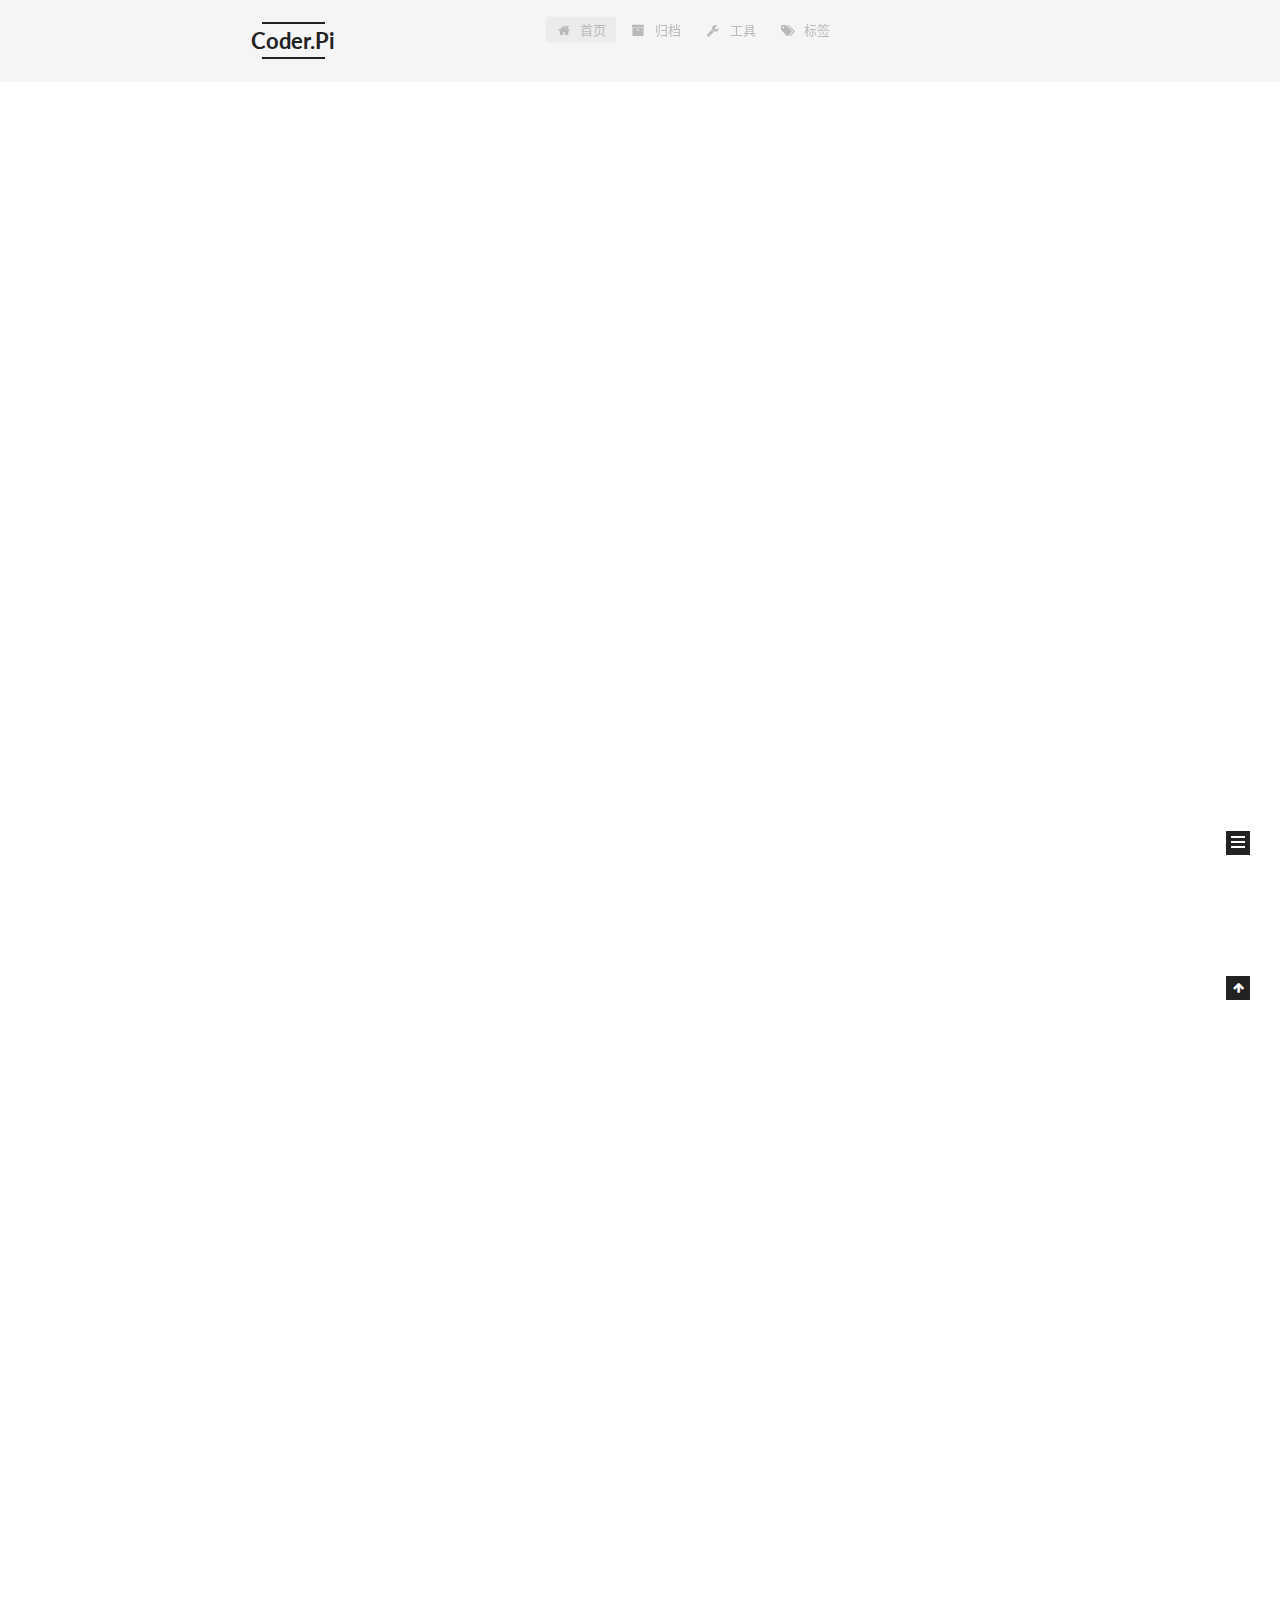
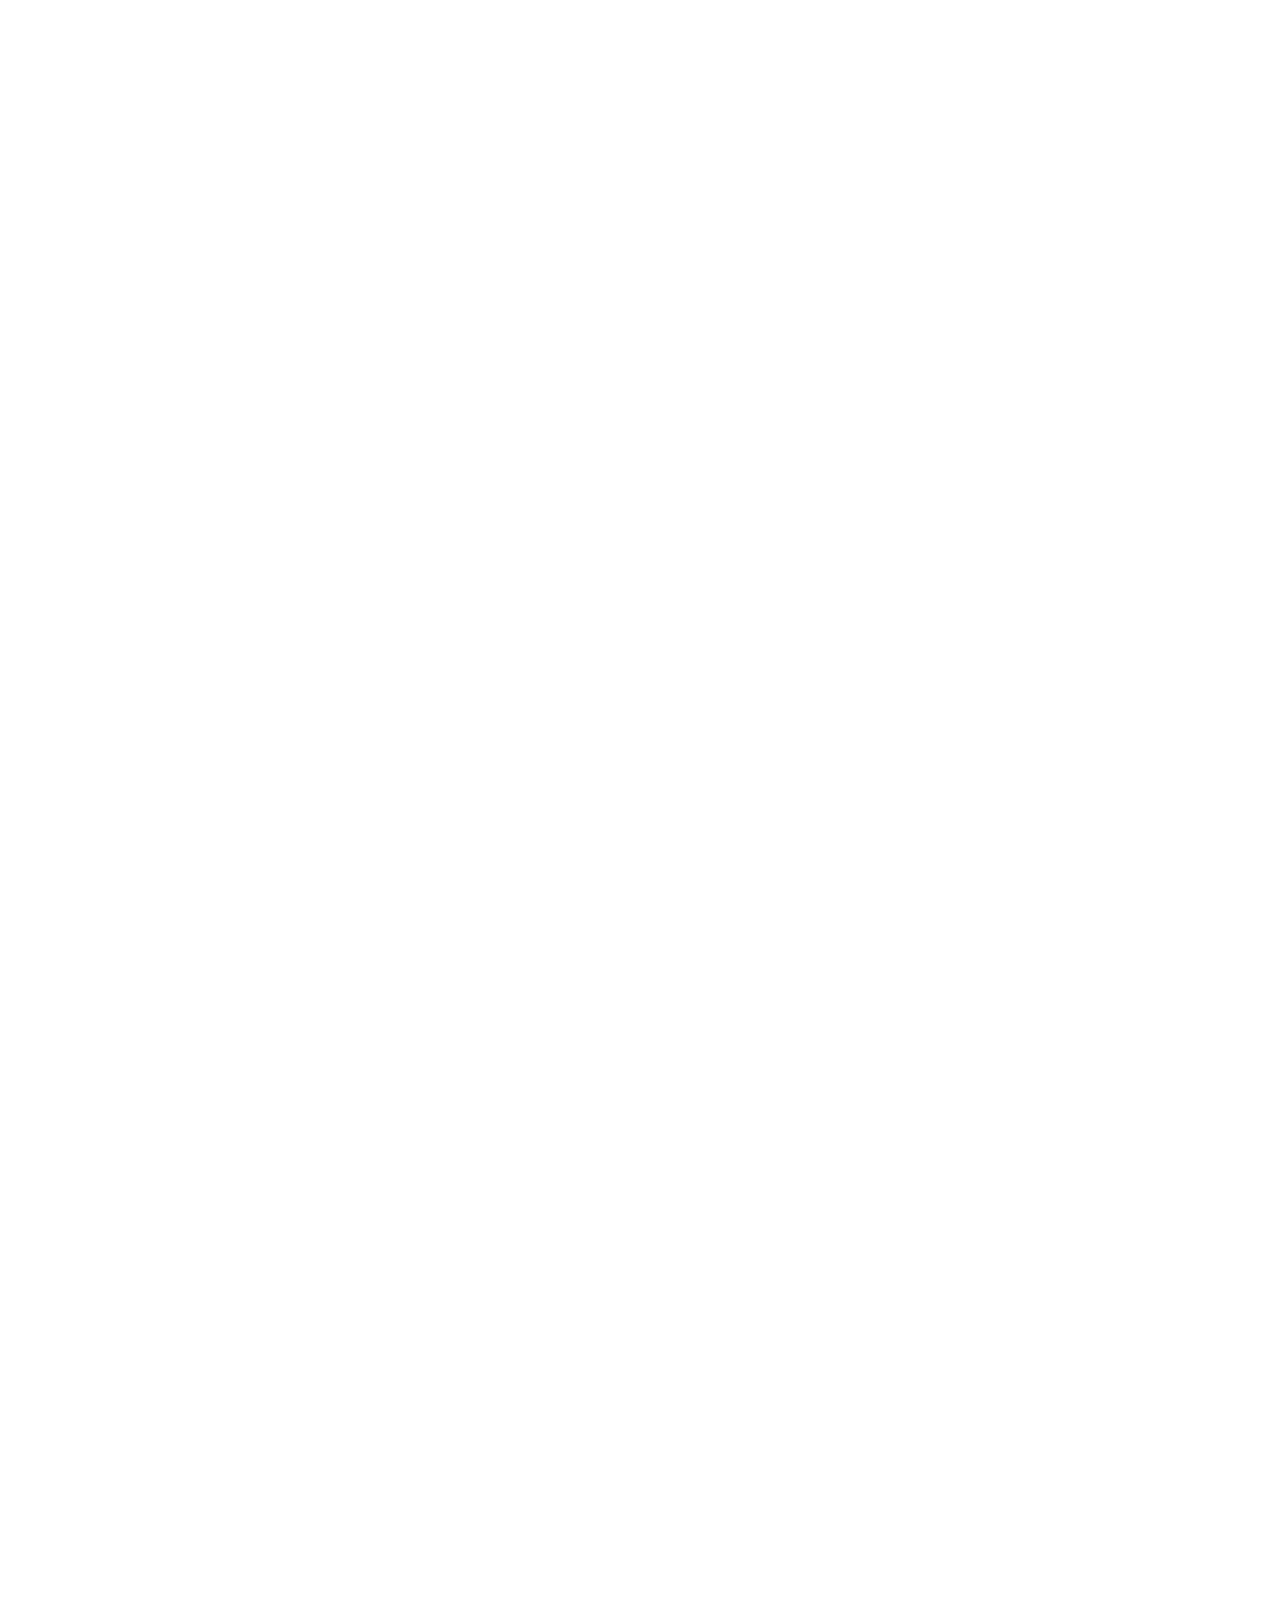
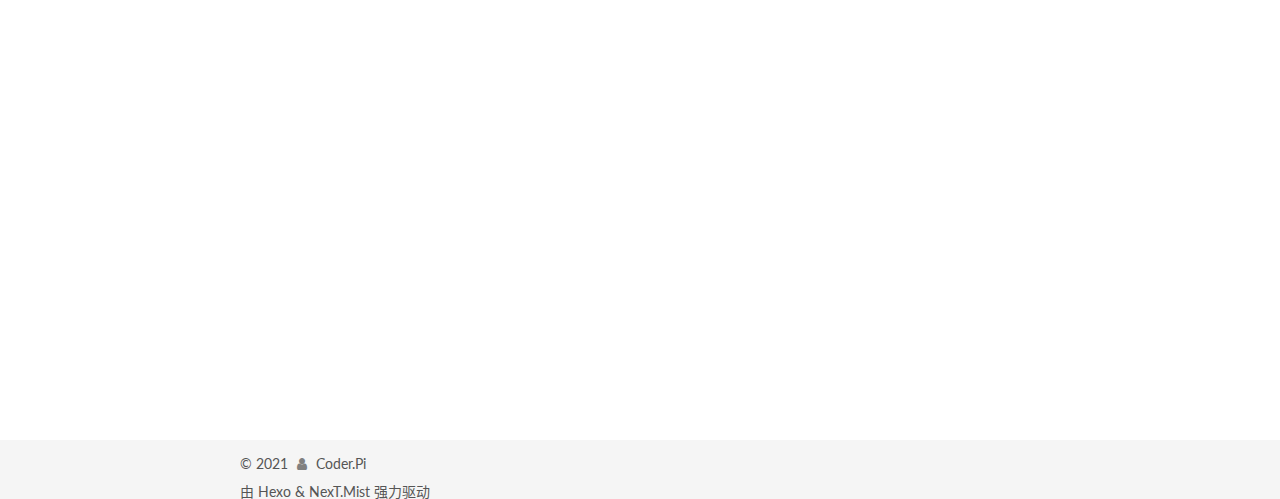
<file: index.html>
<!DOCTYPE html>
<html lang="zh-CN">
<head>
  <meta charset="UTF-8">
<meta name="viewport" content="width=device-width, initial-scale=1, maximum-scale=2">
<meta name="theme-color" content="#222">
<meta name="generator" content="Hexo 5.4.0">
  <link rel="apple-touch-icon" sizes="180x180" href="/favicon.icong">
  <link rel="icon" type="image/png" sizes="32x32" href="/favicon.ico">
  <link rel="icon" type="image/png" sizes="16x16" href="/favicon.ico">

<link rel="stylesheet" href="/css/main.css">

<link rel="stylesheet" href="//fonts.googleapis.com/css?family=Lato:300,300italic,400,400italic,700,700italic&display=swap&subset=latin,latin-ext">
<link rel="stylesheet" href="/lib/font-awesome/css/font-awesome.min.css">

<script id="hexo-configurations">
    var NexT = window.NexT || {};
    var CONFIG = {"hostname":"coderpif.github.io","root":"/","scheme":"Mist","version":"7.8.0","exturl":false,"sidebar":{"position":"right","display":"hide","padding":18,"offset":12,"onmobile":false},"copycode":{"enable":false,"show_result":false,"style":null},"back2top":{"enable":true,"sidebar":false,"scrollpercent":false},"bookmark":{"enable":false,"color":"#222","save":"auto"},"fancybox":false,"mediumzoom":false,"lazyload":false,"pangu":false,"comments":{"style":"tabs","active":null,"storage":true,"lazyload":false,"nav":null},"algolia":{"hits":{"per_page":10},"labels":{"input_placeholder":"Search for Posts","hits_empty":"We didn't find any results for the search: ${query}","hits_stats":"${hits} results found in ${time} ms"}},"localsearch":{"enable":false,"trigger":"auto","top_n_per_article":1,"unescape":false,"preload":false},"motion":{"enable":true,"async":false,"transition":{"post_block":"fadeIn","post_header":"slideDownIn","post_body":"slideDownIn","coll_header":"slideLeftIn","sidebar":"slideUpIn"}}};
  </script>

  <meta name="description" content="Coding my life">
<meta property="og:type" content="website">
<meta property="og:title" content="Coder.Pi">
<meta property="og:url" content="http://coderpif.github.io/index.html">
<meta property="og:site_name" content="Coder.Pi">
<meta property="og:description" content="Coding my life">
<meta property="og:locale" content="zh_CN">
<meta property="article:author" content="Coder.Pi">
<meta property="article:tag" content="Coder">
<meta name="twitter:card" content="summary">

<link rel="canonical" href="http://coderpif.github.io/">


<script id="page-configurations">
  // https://hexo.io/docs/variables.html
  CONFIG.page = {
    sidebar: "",
    isHome : true,
    isPost : false,
    lang   : 'zh-CN'
  };
</script>

  <title>Coder.Pi</title>
  


  <script>
    var _hmt = _hmt || [];
    (function() {
      var hm = document.createElement("script");
      hm.src = "https://hm.baidu.com/hm.js?87edc55404f1dc4e0f668ff230e5c630";
      var s = document.getElementsByTagName("script")[0];
      s.parentNode.insertBefore(hm, s);
    })();
  </script>




  <noscript>
  <style>
  .use-motion .brand,
  .use-motion .menu-item,
  .sidebar-inner,
  .use-motion .post-block,
  .use-motion .pagination,
  .use-motion .comments,
  .use-motion .post-header,
  .use-motion .post-body,
  .use-motion .collection-header { opacity: initial; }

  .use-motion .site-title,
  .use-motion .site-subtitle {
    opacity: initial;
    top: initial;
  }

  .use-motion .logo-line-before i { left: initial; }
  .use-motion .logo-line-after i { right: initial; }
  </style>
</noscript>

</head>

<body itemscope itemtype="http://schema.org/WebPage">
  <div class="container use-motion">
    <div class="headband"></div>

    <header class="header" itemscope itemtype="http://schema.org/WPHeader">
      <div class="header-inner"><div class="site-brand-container">
  <div class="site-nav-toggle">
    <div class="toggle" aria-label="切换导航栏">
      <span class="toggle-line toggle-line-first"></span>
      <span class="toggle-line toggle-line-middle"></span>
      <span class="toggle-line toggle-line-last"></span>
    </div>
  </div>

  <div class="site-meta">

    <a href="/" class="brand" rel="start">
      <span class="logo-line-before"><i></i></span>
      <h1 class="site-title">Coder.Pi</h1>
      <span class="logo-line-after"><i></i></span>
    </a>
  </div>

  <div class="site-nav-right">
    <div class="toggle popup-trigger">
    </div>
  </div>
</div>




<nav class="site-nav">
  <ul id="menu" class="menu">
        <li class="menu-item menu-item-home">

    <a href="/" rel="section"><i class="fa fa-fw fa-home"></i>首页</a>

  </li>
        <li class="menu-item menu-item-archives">

    <a href="/archives" rel="section"><i class="fa fa-fw fa-archive"></i>归档</a>

  </li>
        <li class="menu-item menu-item-tools">

    <a href="/tools" rel="section"><i class="fa fa-fw fa-wrench"></i>工具</a>

  </li>
        <li class="menu-item menu-item-tags">

    <a href="/tags" rel="section"><i class="fa fa-fw fa-tags"></i>标签</a>

  </li>
  </ul>
</nav>




</div>
    </header>

    
  <div class="back-to-top">
    <i class="fa fa-arrow-up"></i>
    <span>0%</span>
  </div>


    <main class="main">
      <div class="main-inner">
        <div class="content-wrap">
          

          <div class="content index posts-expand">
            
      
  
  
  <article itemscope itemtype="http://schema.org/Article" class="post-block" lang="zh-CN">
    <link itemprop="mainEntityOfPage" href="http://coderpif.github.io/2016/07/20/%E5%8D%9A%E5%AE%A2%E6%90%AD%E5%BB%BA%E8%BF%87%E7%A8%8B/">

    <span hidden itemprop="author" itemscope itemtype="http://schema.org/Person">
      <meta itemprop="image" content="/uploads/avatar.jpg">
      <meta itemprop="name" content="Coder.Pi">
      <meta itemprop="description" content="Coding my life">
    </span>

    <span hidden itemprop="publisher" itemscope itemtype="http://schema.org/Organization">
      <meta itemprop="name" content="Coder.Pi">
    </span>
      <header class="post-header">
        <h2 class="post-title" itemprop="name headline">
          
            <a href="/2016/07/20/%E5%8D%9A%E5%AE%A2%E6%90%AD%E5%BB%BA%E8%BF%87%E7%A8%8B/" class="post-title-link" itemprop="url">博客搭建过程</a>
        </h2>

        <div class="post-meta">
            <span class="post-meta-item">
              <span class="post-meta-item-icon">
                <i class="fa fa-calendar-o"></i>
              </span>
              <span class="post-meta-item-text">发表于</span>

              <time title="创建时间：2016-07-20 00:06:34" itemprop="dateCreated datePublished" datetime="2016-07-20T00:06:34+08:00">2016-07-20</time>
            </span>
              <span class="post-meta-item">
                <span class="post-meta-item-icon">
                  <i class="fa fa-calendar-check-o"></i>
                </span>
                <span class="post-meta-item-text">更新于</span>
                <time title="修改时间：2021-03-07 00:22:07" itemprop="dateModified" datetime="2021-03-07T00:22:07+08:00">2021-03-07</time>
              </span>

          
            <span id="/2016/07/20/%E5%8D%9A%E5%AE%A2%E6%90%AD%E5%BB%BA%E8%BF%87%E7%A8%8B/" class="post-meta-item leancloud_visitors" data-flag-title="博客搭建过程" title="阅读次数">
              <span class="post-meta-item-icon">
                <i class="fa fa-eye"></i>
              </span>
              <span class="post-meta-item-text">阅读次数：</span>
              <span class="leancloud-visitors-count"></span>
            </span>

        </div>
      </header>

    
    
    
    <div class="post-body" itemprop="articleBody">

      
          <p>由于受到一些牛人博客影响，一直想开一个博客把自己学到的分享出去。但总感觉自己很菜，没什么好分享的。但最近心态有点变，可能受到<a target="_blank" rel="noopener" href="http://liqi.io/">利器</a>的影响，觉得这样把自己用的软硬件工具推荐给大家很有趣，也开始觉得博文其实也不一定只能有技术干货，把自己的想法分享出去也是很有趣的事情，还有可能会吸引一些志同道合的人。</p>
<h2 id="博客搭建"><a href="#博客搭建" class="headerlink" title="博客搭建"></a>博客搭建</h2><p>首先google了一下<code>如何搭建博客</code>，找到了<a target="_blank" rel="noopener" href="http://www.jianshu.com/p/05289a4bc8b2">这篇文章</a>。好长，好详细，但没有仔细完整地看完。</p>
<p>从文章了解到了思路：用<a target="_blank" rel="noopener" href="https://hexo.io/zh-cn/">Hexo</a>作为框架搭建博客，部署到<a target="_blank" rel="noopener" href="https://help.github.com/articles/what-is-github-pages/">GitHub Pages</a>上去，图床推荐用<a target="_blank" rel="noopener" href="http://www.qiniu.com/">七牛</a>，还推荐了在<code>godaddy</code>上购买域名。<br>我这种穷逼域名就不买了，七牛之前了解过可免费用，GitHub Pages之前想搭博客的时候也了解过，但没有用起来，就随便写个HelloWorld看看。看来主要去了解一下<code>Hexo</code>。</p>
<p>打开<code>Hexo</code><a target="_blank" rel="noopener" href="https://hexo.io/zh-cn/">官网</a>看了一下，<code>支持Markdown</code>！<code>一键部署</code>！完全满足要求啊！再看一下使用，就几行命令！使用超简单！然后我试了一下：</p>
<figure class="highlight bash"><table><tr><td class="gutter"><pre><span class="line">1</span><br><span class="line">2</span><br><span class="line">3</span><br><span class="line">4</span><br><span class="line">5</span><br></pre></td><td class="code"><pre><span class="line">npm install hexo-cli -g</span><br><span class="line">hexo init blog</span><br><span class="line"><span class="built_in">cd</span> blog</span><br><span class="line">npm install</span><br><span class="line">hexo server</span><br></pre></td></tr></table></figure>

<p>果然博客已经搭建完成了。<br>有些人可能要装一下依赖<code>Node.js</code>，因为我之前用过Node的东西，所以依赖一早就有了。如果没有成功的，还是去看一下<a target="_blank" rel="noopener" href="https://hexo.io/zh-cn/docs/index.html">文档</a>，一步步按照文档来吧。<br>成功后在浏览器输入<a href="">http://localhost:4000</a>就可以打开看博客了。</p>
<h2 id="配置"><a href="#配置" class="headerlink" title="配置"></a>配置</h2><p>根据文档，首先在<code>_config.yml</code>上配置了网站的基本信息：</p>
<figure class="highlight plain"><table><tr><td class="gutter"><pre><span class="line">1</span><br><span class="line">2</span><br><span class="line">3</span><br></pre></td><td class="code"><pre><span class="line">title: Coder.Pi</span><br><span class="line">description: Coding my life</span><br><span class="line">author: Coder.Pi</span><br></pre></td></tr></table></figure>

<p>然后更换一下主题：<br>搜索了一下<code>hexo 推荐主题</code>，第一条是<a target="_blank" rel="noopener" href="https://www.zhihu.com/question/24422335">这个</a>，排名第一是<a target="_blank" rel="noopener" href="https://github.com/iissnan/hexo-theme-next">NexT</a>。打开看了一下，感觉就可以，所以就用这个了。<br>打开NexT的<a target="_blank" rel="noopener" href="http://theme-next.iissnan.com/getting-started.html">文档</a>，使用也是很简单，其实就是复制个文件夹到<code>themes</code>目录下，然后修改一下<code>站点配置文件</code>(就是<code>yourblog/_config.yml</code>)的<code>theme</code>属性。</p>
<p>看了这个主题的文档之后发现原来还可以定制化很多，所以按着文档顺带也加了<a target="_blank" rel="noopener" href="https://notes.wanghao.work/2015-10-21-%E4%B8%BANexT%E4%B8%BB%E9%A2%98%E6%B7%BB%E5%8A%A0%E6%96%87%E7%AB%A0%E9%98%85%E8%AF%BB%E9%87%8F%E7%BB%9F%E8%AE%A1%E5%8A%9F%E8%83%BD.html#%E9%85%8D%E7%BD%AELeanCloud">阅读量统计</a>，还有头像。头像这个按照文档说可以用外链也可以直接放在<code>yourblog/source/uploads</code>下，由于暂时不想搞七牛，所以先放到blog里了。</p>
<p>到这里博客基本配置完了。</p>
<h2 id="部署"><a href="#部署" class="headerlink" title="部署"></a>部署</h2><p>上面做的都是在本地的一个博客，还需要放到网上，这时候该GitHub Pages上场了。首先看一下<a target="_blank" rel="noopener" href="https://help.github.com/articles/what-is-github-pages/">文档</a>说的：</p>
<blockquote>
<p>GitHub Pages is a static site hosting service.</p>
</blockquote>
<p>静态网站托管，就是说我们可以把我们的博客托管到GitHub Pages上，这上面提供了几种类型，我需要的是<code>User Pages site</code>，所以做法如下。</p>
<ol>
<li><p>在自己的GitHub上建一个项目，名字是<code>username.github.io</code>，<code>username</code>是GitHub的用户名。详情可查看<a target="_blank" rel="noopener" href="https://help.github.com/articles/user-organization-and-project-pages/">文档</a>。</p>
</li>
<li><p>修改<code>站点配置文件</code>(就是<code>yourblog/_config.yml</code>)：</p>
 <figure class="highlight plain"><table><tr><td class="gutter"><pre><span class="line">1</span><br><span class="line">2</span><br><span class="line">3</span><br><span class="line">4</span><br><span class="line">5</span><br><span class="line">6</span><br><span class="line">7</span><br><span class="line">8</span><br><span class="line">9</span><br></pre></td><td class="code"><pre><span class="line">deploy:</span><br><span class="line">type: git</span><br><span class="line"></span><br><span class="line">#也可以使用https，这里只是为了用ssh不用输用户密码</span><br><span class="line">repository: git@github.com:CoderPiF&#x2F;CoderPiF.github.io.git </span><br><span class="line"></span><br><span class="line">#由于使用的是User Pages site 所以是master分支</span><br><span class="line">#具体可参考文档：https:&#x2F;&#x2F;help.github.com&#x2F;articles&#x2F;user-organization-and-project-pages&#x2F;</span><br><span class="line">branch: master </span><br></pre></td></tr></table></figure></li>
<li><p>安装一下<a target="_blank" rel="noopener" href="https://github.com/hexojs/hexo-deployer-git">hexo-deployer-git</a>:</p>
 <figure class="highlight plain"><table><tr><td class="gutter"><pre><span class="line">1</span><br></pre></td><td class="code"><pre><span class="line">npm install hexo-deployer-git --save</span><br></pre></td></tr></table></figure></li>
<li><p>先生成一下静态文件：</p>
 <figure class="highlight plain"><table><tr><td class="gutter"><pre><span class="line">1</span><br></pre></td><td class="code"><pre><span class="line">hexo generate</span><br></pre></td></tr></table></figure></li>
<li><p>部署</p>
 <figure class="highlight plain"><table><tr><td class="gutter"><pre><span class="line">1</span><br></pre></td><td class="code"><pre><span class="line">hexo deploy</span><br></pre></td></tr></table></figure></li>
</ol>
<h2 id="完善配置"><a href="#完善配置" class="headerlink" title="完善配置"></a>完善配置</h2><p>既然已经放到网上了，所以顺便完善一下配置，修改一下<code>站点配置文件</code>(就是<code>yourblog/_config.yml</code>)：<br><code>url: https://CoderPiF.github.io</code></p>
<p>我也是深受<a target="_blank" rel="noopener" href="http://www.jianshu.com/p/babd539cc680">支持RSS是一种美德</a>这篇文章的影响，所以我觉得必须再博客加上RSS订阅。<br>先安装一下：<code>npm install hexo-generator-feed --save</code>。<br>然后配置一下：</p>
<figure class="highlight plain"><table><tr><td class="gutter"><pre><span class="line">1</span><br><span class="line">2</span><br><span class="line">3</span><br><span class="line">4</span><br></pre></td><td class="code"><pre><span class="line">feed:</span><br><span class="line">  type: atom</span><br><span class="line">  path: atom.xml</span><br><span class="line">  limit: 20</span><br></pre></td></tr></table></figure>
<p>顺便科普一下，<a target="_blank" rel="noopener" href="http://www.cnblogs.com/yjmyzz/archive/2009/02/19/1393972.html">Atom与RSS的区别</a>。</p>
<h2 id="结束语"><a href="#结束语" class="headerlink" title="结束语"></a>结束语</h2><p>第一次写博客，果然很不习惯，很久没写文档也没写文章，写得很慢，博文是搭建完后写的，有些资料要重新找一些，也有点耗时，但总体还好。有些地方表达的可能不是很清晰，希望多些博客会提高一下表达能力吧。</p>

      
    </div>

    
    
    
      <footer class="post-footer">
        <div class="post-eof"></div>
      </footer>
  </article>
  
  
  


  



          </div>
          

<script>
  window.addEventListener('tabs:register', () => {
    let { activeClass } = CONFIG.comments;
    if (CONFIG.comments.storage) {
      activeClass = localStorage.getItem('comments_active') || activeClass;
    }
    if (activeClass) {
      let activeTab = document.querySelector(`a[href="#comment-${activeClass}"]`);
      if (activeTab) {
        activeTab.click();
      }
    }
  });
  if (CONFIG.comments.storage) {
    window.addEventListener('tabs:click', event => {
      if (!event.target.matches('.tabs-comment .tab-content .tab-pane')) return;
      let commentClass = event.target.classList[1];
      localStorage.setItem('comments_active', commentClass);
    });
  }
</script>

        </div>
          
  
  <div class="toggle sidebar-toggle">
    <span class="toggle-line toggle-line-first"></span>
    <span class="toggle-line toggle-line-middle"></span>
    <span class="toggle-line toggle-line-last"></span>
  </div>

  <aside class="sidebar">
    <div class="sidebar-inner">

      <ul class="sidebar-nav motion-element">
        <li class="sidebar-nav-toc">
          文章目录
        </li>
        <li class="sidebar-nav-overview">
          站点概览
        </li>
      </ul>

      <!--noindex-->
      <div class="post-toc-wrap sidebar-panel">
      </div>
      <!--/noindex-->

      <div class="site-overview-wrap sidebar-panel">
        <div class="site-author motion-element" itemprop="author" itemscope itemtype="http://schema.org/Person">
    <img class="site-author-image" itemprop="image" alt="Coder.Pi"
      src="/uploads/avatar.jpg">
  <p class="site-author-name" itemprop="name">Coder.Pi</p>
  <div class="site-description" itemprop="description">Coding my life</div>
</div>
<div class="site-state-wrap motion-element">
  <nav class="site-state">
      <div class="site-state-item site-state-posts">
          <a href="/archives">
        
          <span class="site-state-item-count">1</span>
          <span class="site-state-item-name">日志</span>
        </a>
      </div>
      <div class="site-state-item site-state-tags">
            <a href="/tags">
          
        <span class="site-state-item-count">1</span>
        <span class="site-state-item-name">标签</span></a>
      </div>
  </nav>
</div>
  <div class="links-of-author motion-element">
      <span class="links-of-author-item">
        <a href="https://github.com/CoderPiF" title="GitHub → https:&#x2F;&#x2F;github.com&#x2F;CoderPiF" rel="noopener" target="_blank"><i class="fa fa-fw fa-github"></i>GitHub</a>
      </span>
  </div>



      </div>

    </div>
  </aside>
  <div id="sidebar-dimmer"></div>


      </div>
    </main>

    <footer class="footer">
      <div class="footer-inner">
        

        

<div class="copyright">
  
  &copy; 
  <span itemprop="copyrightYear">2021</span>
  <span class="with-love">
    <i class="fa fa-user"></i>
  </span>
  <span class="author" itemprop="copyrightHolder">Coder.Pi</span>
</div>
  <div class="powered-by">由 <a href="https://hexo.io/" class="theme-link" rel="noopener" target="_blank">Hexo</a> & <a href="https://mist.theme-next.org/" class="theme-link" rel="noopener" target="_blank">NexT.Mist</a> 强力驱动
  </div>

        






<script>
  (function() {
    function leancloudSelector(url) {
      url = encodeURI(url);
      return document.getElementById(url).querySelector('.leancloud-visitors-count');
    }

    function addCount(Counter) {
      var visitors = document.querySelector('.leancloud_visitors');
      var url = decodeURI(visitors.id);
      var title = visitors.dataset.flagTitle;

      Counter('get', '/classes/Counter?where=' + encodeURIComponent(JSON.stringify({ url })))
        .then(response => response.json())
        .then(({ results }) => {
          if (results.length > 0) {
            var counter = results[0];
            leancloudSelector(url).innerText = counter.time + 1;
            Counter('put', '/classes/Counter/' + counter.objectId, { time: { '__op': 'Increment', 'amount': 1 } })
              .catch(error => {
                console.error('Failed to save visitor count', error);
              });
          } else {
              leancloudSelector(url).innerText = 'Counter not initialized! More info at console err msg.';
              console.error('ATTENTION! LeanCloud counter has security bug, see how to solve it here: https://github.com/theme-next/hexo-leancloud-counter-security. \n However, you can still use LeanCloud without security, by setting `security` option to `false`.');
            
          }
        })
        .catch(error => {
          console.error('LeanCloud Counter Error', error);
        });
    }

    function showTime(Counter) {
      var visitors = document.querySelectorAll('.leancloud_visitors');
      var entries = [...visitors].map(element => {
        return decodeURI(element.id);
      });

      Counter('get', '/classes/Counter?where=' + encodeURIComponent(JSON.stringify({ url: { '$in': entries } })))
        .then(response => response.json())
        .then(({ results }) => {
          for (let url of entries) {
            let target = results.find(item => item.url === url);
            leancloudSelector(url).innerText = target ? target.time : 0;
          }
        })
        .catch(error => {
          console.error('LeanCloud Counter Error', error);
        });
    }

    let { app_id, app_key, server_url } = {"enable":true,"app_id":"lK5HN9xAlPzlj502u5WO78zw-gzGzoHsz","app_key":"YkJDXCah59SXKmSsx53LpB68","server_url":null,"security":true};
    function fetchData(api_server) {
      var Counter = (method, url, data) => {
        return fetch(`${api_server}/1.1${url}`, {
          method,
          headers: {
            'X-LC-Id'     : app_id,
            'X-LC-Key'    : app_key,
            'Content-Type': 'application/json',
          },
          body: JSON.stringify(data)
        });
      };
      if (CONFIG.page.isPost) {
        if (CONFIG.hostname !== location.hostname) return;
        addCount(Counter);
      } else if (document.querySelectorAll('.post-title-link').length >= 1) {
        showTime(Counter);
      }
    }

    let api_server = app_id.slice(-9) !== '-MdYXbMMI' ? server_url : `https://${app_id.slice(0, 8).toLowerCase()}.api.lncldglobal.com`;

    if (api_server) {
      fetchData(api_server);
    } else {
      fetch('https://app-router.leancloud.cn/2/route?appId=' + app_id)
        .then(response => response.json())
        .then(({ api_server }) => {
          fetchData('https://' + api_server);
        });
    }
  })();
</script>


      </div>
    </footer>
  </div>

  
  <script src="/lib/anime.min.js"></script>
  <script src="/lib/velocity/velocity.min.js"></script>
  <script src="/lib/velocity/velocity.ui.min.js"></script>

<script src="/js/utils.js"></script>

<script src="/js/motion.js"></script>


<script src="/js/schemes/muse.js"></script>


<script src="/js/next-boot.js"></script>




  















  

  

</body>
</html>
</file>
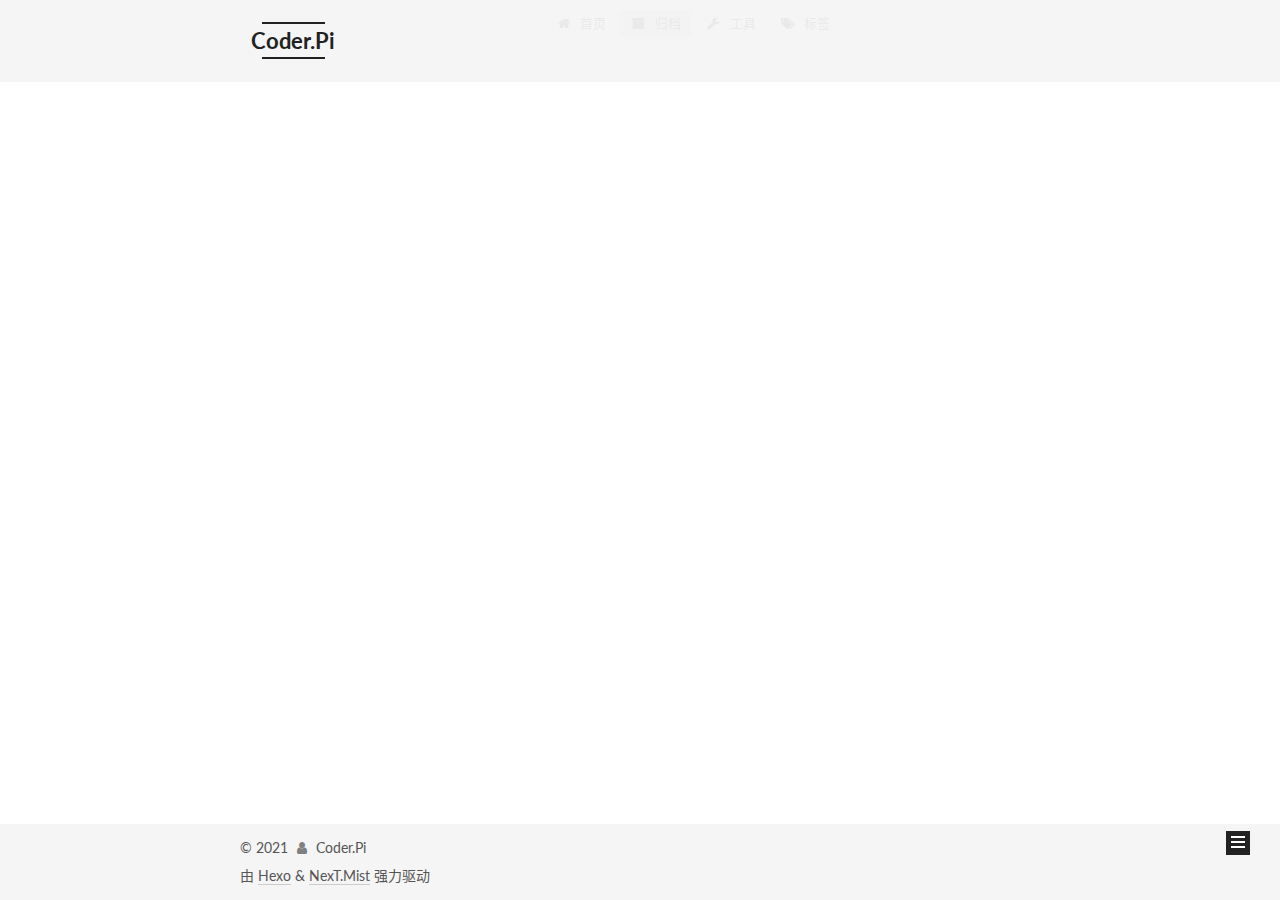
<file: archives/index.html>
<!DOCTYPE html>
<html lang="zh-CN">
<head>
  <meta charset="UTF-8">
<meta name="viewport" content="width=device-width, initial-scale=1, maximum-scale=2">
<meta name="theme-color" content="#222">
<meta name="generator" content="Hexo 5.4.0">
  <link rel="apple-touch-icon" sizes="180x180" href="/favicon.icong">
  <link rel="icon" type="image/png" sizes="32x32" href="/favicon.ico">
  <link rel="icon" type="image/png" sizes="16x16" href="/favicon.ico">

<link rel="stylesheet" href="/css/main.css">

<link rel="stylesheet" href="//fonts.googleapis.com/css?family=Lato:300,300italic,400,400italic,700,700italic&display=swap&subset=latin,latin-ext">
<link rel="stylesheet" href="/lib/font-awesome/css/font-awesome.min.css">

<script id="hexo-configurations">
    var NexT = window.NexT || {};
    var CONFIG = {"hostname":"coderpif.github.io","root":"/","scheme":"Mist","version":"7.8.0","exturl":false,"sidebar":{"position":"right","display":"hide","padding":18,"offset":12,"onmobile":false},"copycode":{"enable":false,"show_result":false,"style":null},"back2top":{"enable":true,"sidebar":false,"scrollpercent":false},"bookmark":{"enable":false,"color":"#222","save":"auto"},"fancybox":false,"mediumzoom":false,"lazyload":false,"pangu":false,"comments":{"style":"tabs","active":null,"storage":true,"lazyload":false,"nav":null},"algolia":{"hits":{"per_page":10},"labels":{"input_placeholder":"Search for Posts","hits_empty":"We didn't find any results for the search: ${query}","hits_stats":"${hits} results found in ${time} ms"}},"localsearch":{"enable":false,"trigger":"auto","top_n_per_article":1,"unescape":false,"preload":false},"motion":{"enable":true,"async":false,"transition":{"post_block":"fadeIn","post_header":"slideDownIn","post_body":"slideDownIn","coll_header":"slideLeftIn","sidebar":"slideUpIn"}}};
  </script>

  <meta name="description" content="Coding my life">
<meta property="og:type" content="website">
<meta property="og:title" content="Coder.Pi">
<meta property="og:url" content="http://coderpif.github.io/archives/index.html">
<meta property="og:site_name" content="Coder.Pi">
<meta property="og:description" content="Coding my life">
<meta property="og:locale" content="zh_CN">
<meta property="article:author" content="Coder.Pi">
<meta property="article:tag" content="Coder">
<meta name="twitter:card" content="summary">

<link rel="canonical" href="http://coderpif.github.io/archives/">


<script id="page-configurations">
  // https://hexo.io/docs/variables.html
  CONFIG.page = {
    sidebar: "",
    isHome : false,
    isPost : false,
    lang   : 'zh-CN'
  };
</script>

  <title>归档 | Coder.Pi</title>
  


  <script>
    var _hmt = _hmt || [];
    (function() {
      var hm = document.createElement("script");
      hm.src = "https://hm.baidu.com/hm.js?87edc55404f1dc4e0f668ff230e5c630";
      var s = document.getElementsByTagName("script")[0];
      s.parentNode.insertBefore(hm, s);
    })();
  </script>




  <noscript>
  <style>
  .use-motion .brand,
  .use-motion .menu-item,
  .sidebar-inner,
  .use-motion .post-block,
  .use-motion .pagination,
  .use-motion .comments,
  .use-motion .post-header,
  .use-motion .post-body,
  .use-motion .collection-header { opacity: initial; }

  .use-motion .site-title,
  .use-motion .site-subtitle {
    opacity: initial;
    top: initial;
  }

  .use-motion .logo-line-before i { left: initial; }
  .use-motion .logo-line-after i { right: initial; }
  </style>
</noscript>

</head>

<body itemscope itemtype="http://schema.org/WebPage">
  <div class="container use-motion">
    <div class="headband"></div>

    <header class="header" itemscope itemtype="http://schema.org/WPHeader">
      <div class="header-inner"><div class="site-brand-container">
  <div class="site-nav-toggle">
    <div class="toggle" aria-label="切换导航栏">
      <span class="toggle-line toggle-line-first"></span>
      <span class="toggle-line toggle-line-middle"></span>
      <span class="toggle-line toggle-line-last"></span>
    </div>
  </div>

  <div class="site-meta">

    <a href="/" class="brand" rel="start">
      <span class="logo-line-before"><i></i></span>
      <h1 class="site-title">Coder.Pi</h1>
      <span class="logo-line-after"><i></i></span>
    </a>
  </div>

  <div class="site-nav-right">
    <div class="toggle popup-trigger">
    </div>
  </div>
</div>




<nav class="site-nav">
  <ul id="menu" class="menu">
        <li class="menu-item menu-item-home">

    <a href="/" rel="section"><i class="fa fa-fw fa-home"></i>首页</a>

  </li>
        <li class="menu-item menu-item-archives">

    <a href="/archives" rel="section"><i class="fa fa-fw fa-archive"></i>归档</a>

  </li>
        <li class="menu-item menu-item-tools">

    <a href="/tools" rel="section"><i class="fa fa-fw fa-wrench"></i>工具</a>

  </li>
        <li class="menu-item menu-item-tags">

    <a href="/tags" rel="section"><i class="fa fa-fw fa-tags"></i>标签</a>

  </li>
  </ul>
</nav>




</div>
    </header>

    
  <div class="back-to-top">
    <i class="fa fa-arrow-up"></i>
    <span>0%</span>
  </div>


    <main class="main">
      <div class="main-inner">
        <div class="content-wrap">
          

          <div class="content archive">
            

  
  
  
  <div class="post-block">
    <div class="posts-collapse">
      <div class="collection-title">
        <span class="collection-header">嗯..! 目前共计 1 篇日志。 继续努力。</span>
      </div>

      
    <div class="collection-year">
      <span class="collection-header">2016</span>
    </div>

  <article itemscope itemtype="http://schema.org/Article">
    <header class="post-header">

      <div class="post-meta">
        <time itemprop="dateCreated"
              datetime="2016-07-20T00:06:34+08:00"
              content="2016-07-20">
          07-20
        </time>
      </div>

      <div class="post-title">
          <a class="post-title-link" href="/2016/07/20/%E5%8D%9A%E5%AE%A2%E6%90%AD%E5%BB%BA%E8%BF%87%E7%A8%8B/" itemprop="url">
            <span itemprop="name">博客搭建过程</span>
          </a>
      </div>

    </header>
  </article>


    </div>
  </div>
  
  
  

  



          </div>
          

<script>
  window.addEventListener('tabs:register', () => {
    let { activeClass } = CONFIG.comments;
    if (CONFIG.comments.storage) {
      activeClass = localStorage.getItem('comments_active') || activeClass;
    }
    if (activeClass) {
      let activeTab = document.querySelector(`a[href="#comment-${activeClass}"]`);
      if (activeTab) {
        activeTab.click();
      }
    }
  });
  if (CONFIG.comments.storage) {
    window.addEventListener('tabs:click', event => {
      if (!event.target.matches('.tabs-comment .tab-content .tab-pane')) return;
      let commentClass = event.target.classList[1];
      localStorage.setItem('comments_active', commentClass);
    });
  }
</script>

        </div>
          
  
  <div class="toggle sidebar-toggle">
    <span class="toggle-line toggle-line-first"></span>
    <span class="toggle-line toggle-line-middle"></span>
    <span class="toggle-line toggle-line-last"></span>
  </div>

  <aside class="sidebar">
    <div class="sidebar-inner">

      <ul class="sidebar-nav motion-element">
        <li class="sidebar-nav-toc">
          文章目录
        </li>
        <li class="sidebar-nav-overview">
          站点概览
        </li>
      </ul>

      <!--noindex-->
      <div class="post-toc-wrap sidebar-panel">
      </div>
      <!--/noindex-->

      <div class="site-overview-wrap sidebar-panel">
        <div class="site-author motion-element" itemprop="author" itemscope itemtype="http://schema.org/Person">
    <img class="site-author-image" itemprop="image" alt="Coder.Pi"
      src="/uploads/avatar.jpg">
  <p class="site-author-name" itemprop="name">Coder.Pi</p>
  <div class="site-description" itemprop="description">Coding my life</div>
</div>
<div class="site-state-wrap motion-element">
  <nav class="site-state">
      <div class="site-state-item site-state-posts">
          <a href="/archives">
        
          <span class="site-state-item-count">1</span>
          <span class="site-state-item-name">日志</span>
        </a>
      </div>
      <div class="site-state-item site-state-tags">
            <a href="/tags">
          
        <span class="site-state-item-count">1</span>
        <span class="site-state-item-name">标签</span></a>
      </div>
  </nav>
</div>
  <div class="links-of-author motion-element">
      <span class="links-of-author-item">
        <a href="https://github.com/CoderPiF" title="GitHub → https:&#x2F;&#x2F;github.com&#x2F;CoderPiF" rel="noopener" target="_blank"><i class="fa fa-fw fa-github"></i>GitHub</a>
      </span>
  </div>



      </div>

    </div>
  </aside>
  <div id="sidebar-dimmer"></div>


      </div>
    </main>

    <footer class="footer">
      <div class="footer-inner">
        

        

<div class="copyright">
  
  &copy; 
  <span itemprop="copyrightYear">2021</span>
  <span class="with-love">
    <i class="fa fa-user"></i>
  </span>
  <span class="author" itemprop="copyrightHolder">Coder.Pi</span>
</div>
  <div class="powered-by">由 <a href="https://hexo.io/" class="theme-link" rel="noopener" target="_blank">Hexo</a> & <a href="https://mist.theme-next.org/" class="theme-link" rel="noopener" target="_blank">NexT.Mist</a> 强力驱动
  </div>

        






<script>
  (function() {
    function leancloudSelector(url) {
      url = encodeURI(url);
      return document.getElementById(url).querySelector('.leancloud-visitors-count');
    }

    function addCount(Counter) {
      var visitors = document.querySelector('.leancloud_visitors');
      var url = decodeURI(visitors.id);
      var title = visitors.dataset.flagTitle;

      Counter('get', '/classes/Counter?where=' + encodeURIComponent(JSON.stringify({ url })))
        .then(response => response.json())
        .then(({ results }) => {
          if (results.length > 0) {
            var counter = results[0];
            leancloudSelector(url).innerText = counter.time + 1;
            Counter('put', '/classes/Counter/' + counter.objectId, { time: { '__op': 'Increment', 'amount': 1 } })
              .catch(error => {
                console.error('Failed to save visitor count', error);
              });
          } else {
              leancloudSelector(url).innerText = 'Counter not initialized! More info at console err msg.';
              console.error('ATTENTION! LeanCloud counter has security bug, see how to solve it here: https://github.com/theme-next/hexo-leancloud-counter-security. \n However, you can still use LeanCloud without security, by setting `security` option to `false`.');
            
          }
        })
        .catch(error => {
          console.error('LeanCloud Counter Error', error);
        });
    }

    function showTime(Counter) {
      var visitors = document.querySelectorAll('.leancloud_visitors');
      var entries = [...visitors].map(element => {
        return decodeURI(element.id);
      });

      Counter('get', '/classes/Counter?where=' + encodeURIComponent(JSON.stringify({ url: { '$in': entries } })))
        .then(response => response.json())
        .then(({ results }) => {
          for (let url of entries) {
            let target = results.find(item => item.url === url);
            leancloudSelector(url).innerText = target ? target.time : 0;
          }
        })
        .catch(error => {
          console.error('LeanCloud Counter Error', error);
        });
    }

    let { app_id, app_key, server_url } = {"enable":true,"app_id":"lK5HN9xAlPzlj502u5WO78zw-gzGzoHsz","app_key":"YkJDXCah59SXKmSsx53LpB68","server_url":null,"security":true};
    function fetchData(api_server) {
      var Counter = (method, url, data) => {
        return fetch(`${api_server}/1.1${url}`, {
          method,
          headers: {
            'X-LC-Id'     : app_id,
            'X-LC-Key'    : app_key,
            'Content-Type': 'application/json',
          },
          body: JSON.stringify(data)
        });
      };
      if (CONFIG.page.isPost) {
        if (CONFIG.hostname !== location.hostname) return;
        addCount(Counter);
      } else if (document.querySelectorAll('.post-title-link').length >= 1) {
        showTime(Counter);
      }
    }

    let api_server = app_id.slice(-9) !== '-MdYXbMMI' ? server_url : `https://${app_id.slice(0, 8).toLowerCase()}.api.lncldglobal.com`;

    if (api_server) {
      fetchData(api_server);
    } else {
      fetch('https://app-router.leancloud.cn/2/route?appId=' + app_id)
        .then(response => response.json())
        .then(({ api_server }) => {
          fetchData('https://' + api_server);
        });
    }
  })();
</script>


      </div>
    </footer>
  </div>

  
  <script src="/lib/anime.min.js"></script>
  <script src="/lib/velocity/velocity.min.js"></script>
  <script src="/lib/velocity/velocity.ui.min.js"></script>

<script src="/js/utils.js"></script>

<script src="/js/motion.js"></script>


<script src="/js/schemes/muse.js"></script>


<script src="/js/next-boot.js"></script>




  















  

  

</body>
</html>
</file>
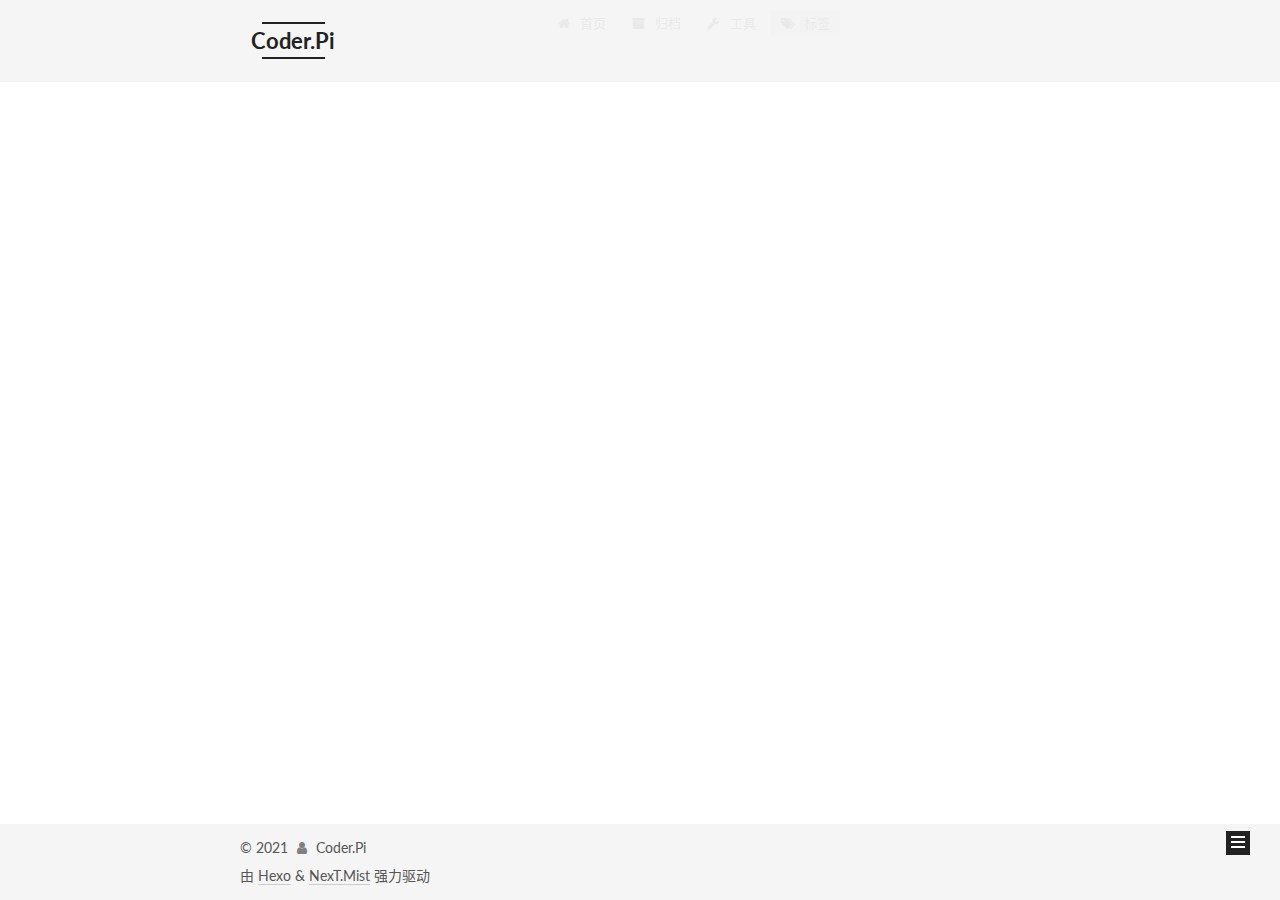
<file: tags/index.html>
<!DOCTYPE html>
<html lang="zh-CN">
<head>
  <meta charset="UTF-8">
<meta name="viewport" content="width=device-width, initial-scale=1, maximum-scale=2">
<meta name="theme-color" content="#222">
<meta name="generator" content="Hexo 5.4.0">
  <link rel="apple-touch-icon" sizes="180x180" href="/favicon.icong">
  <link rel="icon" type="image/png" sizes="32x32" href="/favicon.ico">
  <link rel="icon" type="image/png" sizes="16x16" href="/favicon.ico">

<link rel="stylesheet" href="/css/main.css">

<link rel="stylesheet" href="//fonts.googleapis.com/css?family=Lato:300,300italic,400,400italic,700,700italic&display=swap&subset=latin,latin-ext">
<link rel="stylesheet" href="/lib/font-awesome/css/font-awesome.min.css">

<script id="hexo-configurations">
    var NexT = window.NexT || {};
    var CONFIG = {"hostname":"coderpif.github.io","root":"/","scheme":"Mist","version":"7.8.0","exturl":false,"sidebar":{"position":"right","display":"hide","padding":18,"offset":12,"onmobile":false},"copycode":{"enable":false,"show_result":false,"style":null},"back2top":{"enable":true,"sidebar":false,"scrollpercent":false},"bookmark":{"enable":false,"color":"#222","save":"auto"},"fancybox":false,"mediumzoom":false,"lazyload":false,"pangu":false,"comments":{"style":"tabs","active":null,"storage":true,"lazyload":false,"nav":null},"algolia":{"hits":{"per_page":10},"labels":{"input_placeholder":"Search for Posts","hits_empty":"We didn't find any results for the search: ${query}","hits_stats":"${hits} results found in ${time} ms"}},"localsearch":{"enable":false,"trigger":"auto","top_n_per_article":1,"unescape":false,"preload":false},"motion":{"enable":true,"async":false,"transition":{"post_block":"fadeIn","post_header":"slideDownIn","post_body":"slideDownIn","coll_header":"slideLeftIn","sidebar":"slideUpIn"}}};
  </script>

  <meta name="description" content="Coding my life">
<meta property="og:type" content="website">
<meta property="og:title" content="tags">
<meta property="og:url" content="http://coderpif.github.io/tags/index.html">
<meta property="og:site_name" content="Coder.Pi">
<meta property="og:description" content="Coding my life">
<meta property="og:locale" content="zh_CN">
<meta property="article:published_time" content="2019-06-11T07:08:43.000Z">
<meta property="article:modified_time" content="2019-06-11T07:32:58.000Z">
<meta property="article:author" content="Coder.Pi">
<meta property="article:tag" content="Coder">
<meta name="twitter:card" content="summary">

<link rel="canonical" href="http://coderpif.github.io/tags/">


<script id="page-configurations">
  // https://hexo.io/docs/variables.html
  CONFIG.page = {
    sidebar: "",
    isHome : false,
    isPost : false,
    lang   : 'zh-CN'
  };
</script>

  <title>tags | Coder.Pi
</title>
  


  <script>
    var _hmt = _hmt || [];
    (function() {
      var hm = document.createElement("script");
      hm.src = "https://hm.baidu.com/hm.js?87edc55404f1dc4e0f668ff230e5c630";
      var s = document.getElementsByTagName("script")[0];
      s.parentNode.insertBefore(hm, s);
    })();
  </script>




  <noscript>
  <style>
  .use-motion .brand,
  .use-motion .menu-item,
  .sidebar-inner,
  .use-motion .post-block,
  .use-motion .pagination,
  .use-motion .comments,
  .use-motion .post-header,
  .use-motion .post-body,
  .use-motion .collection-header { opacity: initial; }

  .use-motion .site-title,
  .use-motion .site-subtitle {
    opacity: initial;
    top: initial;
  }

  .use-motion .logo-line-before i { left: initial; }
  .use-motion .logo-line-after i { right: initial; }
  </style>
</noscript>

</head>

<body itemscope itemtype="http://schema.org/WebPage">
  <div class="container use-motion">
    <div class="headband"></div>

    <header class="header" itemscope itemtype="http://schema.org/WPHeader">
      <div class="header-inner"><div class="site-brand-container">
  <div class="site-nav-toggle">
    <div class="toggle" aria-label="切换导航栏">
      <span class="toggle-line toggle-line-first"></span>
      <span class="toggle-line toggle-line-middle"></span>
      <span class="toggle-line toggle-line-last"></span>
    </div>
  </div>

  <div class="site-meta">

    <a href="/" class="brand" rel="start">
      <span class="logo-line-before"><i></i></span>
      <h1 class="site-title">Coder.Pi</h1>
      <span class="logo-line-after"><i></i></span>
    </a>
  </div>

  <div class="site-nav-right">
    <div class="toggle popup-trigger">
    </div>
  </div>
</div>




<nav class="site-nav">
  <ul id="menu" class="menu">
        <li class="menu-item menu-item-home">

    <a href="/" rel="section"><i class="fa fa-fw fa-home"></i>首页</a>

  </li>
        <li class="menu-item menu-item-archives">

    <a href="/archives" rel="section"><i class="fa fa-fw fa-archive"></i>归档</a>

  </li>
        <li class="menu-item menu-item-tools">

    <a href="/tools" rel="section"><i class="fa fa-fw fa-wrench"></i>工具</a>

  </li>
        <li class="menu-item menu-item-tags">

    <a href="/tags" rel="section"><i class="fa fa-fw fa-tags"></i>标签</a>

  </li>
  </ul>
</nav>




</div>
    </header>

    
  <div class="back-to-top">
    <i class="fa fa-arrow-up"></i>
    <span>0%</span>
  </div>


    <main class="main">
      <div class="main-inner">
        <div class="content-wrap">
          
  
  

          <div class="content page posts-expand">
            

    
    
    
    <div class="post-block" lang="zh-CN">
      <header class="post-header">

<h1 class="post-title" itemprop="name headline">tags
</h1>

<div class="post-meta">
  

</div>

</header>

      
      
      
      <div class="post-body">
          <div class="tag-cloud">
            <div class="tag-cloud-title">
              目前共计 1 个标签
            </div>
            <div class="tag-cloud-tags">
              <a href="/tags/%E7%AC%94%E8%AE%B0/" style="font-size: 12px; color: #ccc">笔记</a>
            </div>
          </div>
        
      </div>
      
      
      
    </div>
    

    
    
    


          </div>
          

<script>
  window.addEventListener('tabs:register', () => {
    let { activeClass } = CONFIG.comments;
    if (CONFIG.comments.storage) {
      activeClass = localStorage.getItem('comments_active') || activeClass;
    }
    if (activeClass) {
      let activeTab = document.querySelector(`a[href="#comment-${activeClass}"]`);
      if (activeTab) {
        activeTab.click();
      }
    }
  });
  if (CONFIG.comments.storage) {
    window.addEventListener('tabs:click', event => {
      if (!event.target.matches('.tabs-comment .tab-content .tab-pane')) return;
      let commentClass = event.target.classList[1];
      localStorage.setItem('comments_active', commentClass);
    });
  }
</script>

        </div>
          
  
  <div class="toggle sidebar-toggle">
    <span class="toggle-line toggle-line-first"></span>
    <span class="toggle-line toggle-line-middle"></span>
    <span class="toggle-line toggle-line-last"></span>
  </div>

  <aside class="sidebar">
    <div class="sidebar-inner">

      <ul class="sidebar-nav motion-element">
        <li class="sidebar-nav-toc">
          文章目录
        </li>
        <li class="sidebar-nav-overview">
          站点概览
        </li>
      </ul>

      <!--noindex-->
      <div class="post-toc-wrap sidebar-panel">
      </div>
      <!--/noindex-->

      <div class="site-overview-wrap sidebar-panel">
        <div class="site-author motion-element" itemprop="author" itemscope itemtype="http://schema.org/Person">
    <img class="site-author-image" itemprop="image" alt="Coder.Pi"
      src="/uploads/avatar.jpg">
  <p class="site-author-name" itemprop="name">Coder.Pi</p>
  <div class="site-description" itemprop="description">Coding my life</div>
</div>
<div class="site-state-wrap motion-element">
  <nav class="site-state">
      <div class="site-state-item site-state-posts">
          <a href="/archives">
        
          <span class="site-state-item-count">1</span>
          <span class="site-state-item-name">日志</span>
        </a>
      </div>
      <div class="site-state-item site-state-tags">
            <a href="/tags">
          
        <span class="site-state-item-count">1</span>
        <span class="site-state-item-name">标签</span></a>
      </div>
  </nav>
</div>
  <div class="links-of-author motion-element">
      <span class="links-of-author-item">
        <a href="https://github.com/CoderPiF" title="GitHub → https:&#x2F;&#x2F;github.com&#x2F;CoderPiF" rel="noopener" target="_blank"><i class="fa fa-fw fa-github"></i>GitHub</a>
      </span>
  </div>



      </div>

    </div>
  </aside>
  <div id="sidebar-dimmer"></div>


      </div>
    </main>

    <footer class="footer">
      <div class="footer-inner">
        

        

<div class="copyright">
  
  &copy; 
  <span itemprop="copyrightYear">2021</span>
  <span class="with-love">
    <i class="fa fa-user"></i>
  </span>
  <span class="author" itemprop="copyrightHolder">Coder.Pi</span>
</div>
  <div class="powered-by">由 <a href="https://hexo.io/" class="theme-link" rel="noopener" target="_blank">Hexo</a> & <a href="https://mist.theme-next.org/" class="theme-link" rel="noopener" target="_blank">NexT.Mist</a> 强力驱动
  </div>

        






<script>
  (function() {
    function leancloudSelector(url) {
      url = encodeURI(url);
      return document.getElementById(url).querySelector('.leancloud-visitors-count');
    }

    function addCount(Counter) {
      var visitors = document.querySelector('.leancloud_visitors');
      var url = decodeURI(visitors.id);
      var title = visitors.dataset.flagTitle;

      Counter('get', '/classes/Counter?where=' + encodeURIComponent(JSON.stringify({ url })))
        .then(response => response.json())
        .then(({ results }) => {
          if (results.length > 0) {
            var counter = results[0];
            leancloudSelector(url).innerText = counter.time + 1;
            Counter('put', '/classes/Counter/' + counter.objectId, { time: { '__op': 'Increment', 'amount': 1 } })
              .catch(error => {
                console.error('Failed to save visitor count', error);
              });
          } else {
              leancloudSelector(url).innerText = 'Counter not initialized! More info at console err msg.';
              console.error('ATTENTION! LeanCloud counter has security bug, see how to solve it here: https://github.com/theme-next/hexo-leancloud-counter-security. \n However, you can still use LeanCloud without security, by setting `security` option to `false`.');
            
          }
        })
        .catch(error => {
          console.error('LeanCloud Counter Error', error);
        });
    }

    function showTime(Counter) {
      var visitors = document.querySelectorAll('.leancloud_visitors');
      var entries = [...visitors].map(element => {
        return decodeURI(element.id);
      });

      Counter('get', '/classes/Counter?where=' + encodeURIComponent(JSON.stringify({ url: { '$in': entries } })))
        .then(response => response.json())
        .then(({ results }) => {
          for (let url of entries) {
            let target = results.find(item => item.url === url);
            leancloudSelector(url).innerText = target ? target.time : 0;
          }
        })
        .catch(error => {
          console.error('LeanCloud Counter Error', error);
        });
    }

    let { app_id, app_key, server_url } = {"enable":true,"app_id":"lK5HN9xAlPzlj502u5WO78zw-gzGzoHsz","app_key":"YkJDXCah59SXKmSsx53LpB68","server_url":null,"security":true};
    function fetchData(api_server) {
      var Counter = (method, url, data) => {
        return fetch(`${api_server}/1.1${url}`, {
          method,
          headers: {
            'X-LC-Id'     : app_id,
            'X-LC-Key'    : app_key,
            'Content-Type': 'application/json',
          },
          body: JSON.stringify(data)
        });
      };
      if (CONFIG.page.isPost) {
        if (CONFIG.hostname !== location.hostname) return;
        addCount(Counter);
      } else if (document.querySelectorAll('.post-title-link').length >= 1) {
        showTime(Counter);
      }
    }

    let api_server = app_id.slice(-9) !== '-MdYXbMMI' ? server_url : `https://${app_id.slice(0, 8).toLowerCase()}.api.lncldglobal.com`;

    if (api_server) {
      fetchData(api_server);
    } else {
      fetch('https://app-router.leancloud.cn/2/route?appId=' + app_id)
        .then(response => response.json())
        .then(({ api_server }) => {
          fetchData('https://' + api_server);
        });
    }
  })();
</script>


      </div>
    </footer>
  </div>

  
  <script src="/lib/anime.min.js"></script>
  <script src="/lib/velocity/velocity.min.js"></script>
  <script src="/lib/velocity/velocity.ui.min.js"></script>

<script src="/js/utils.js"></script>

<script src="/js/motion.js"></script>


<script src="/js/schemes/muse.js"></script>


<script src="/js/next-boot.js"></script>




  















  

  

</body>
</html>
</file>
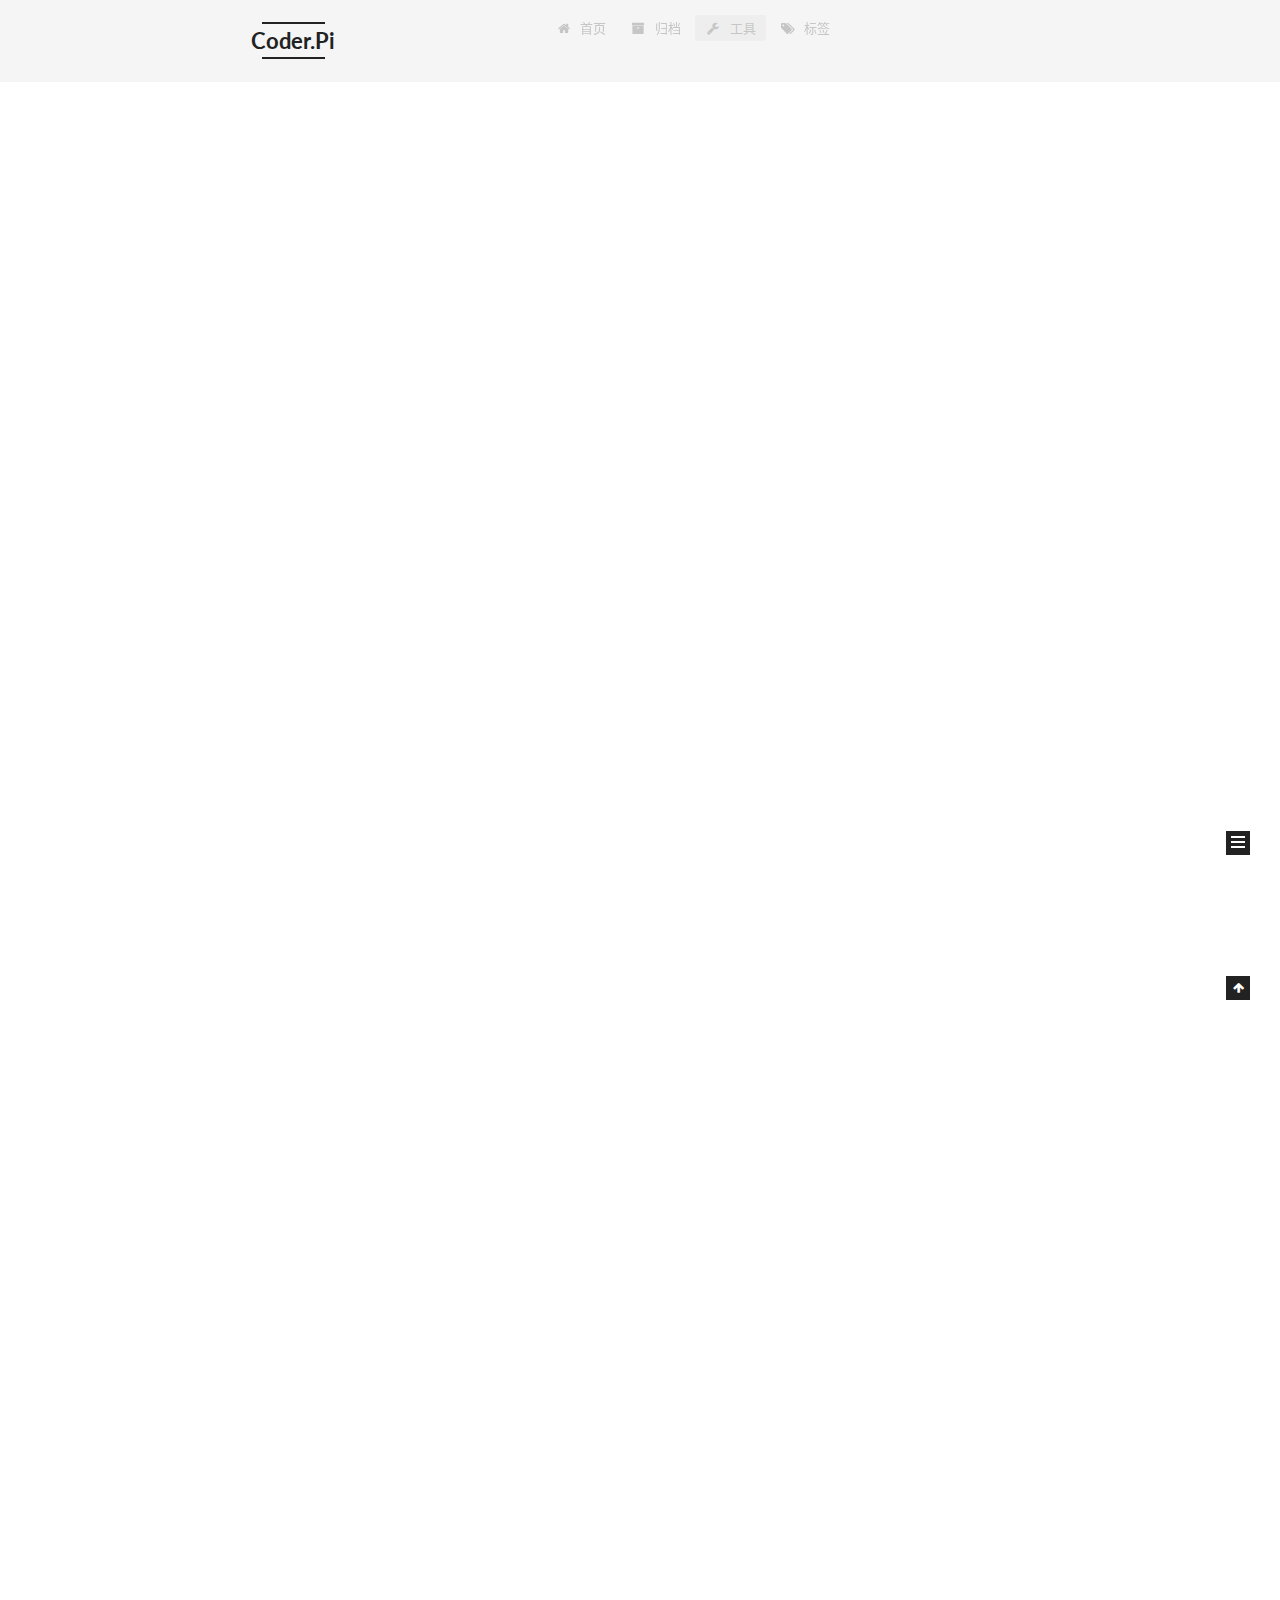
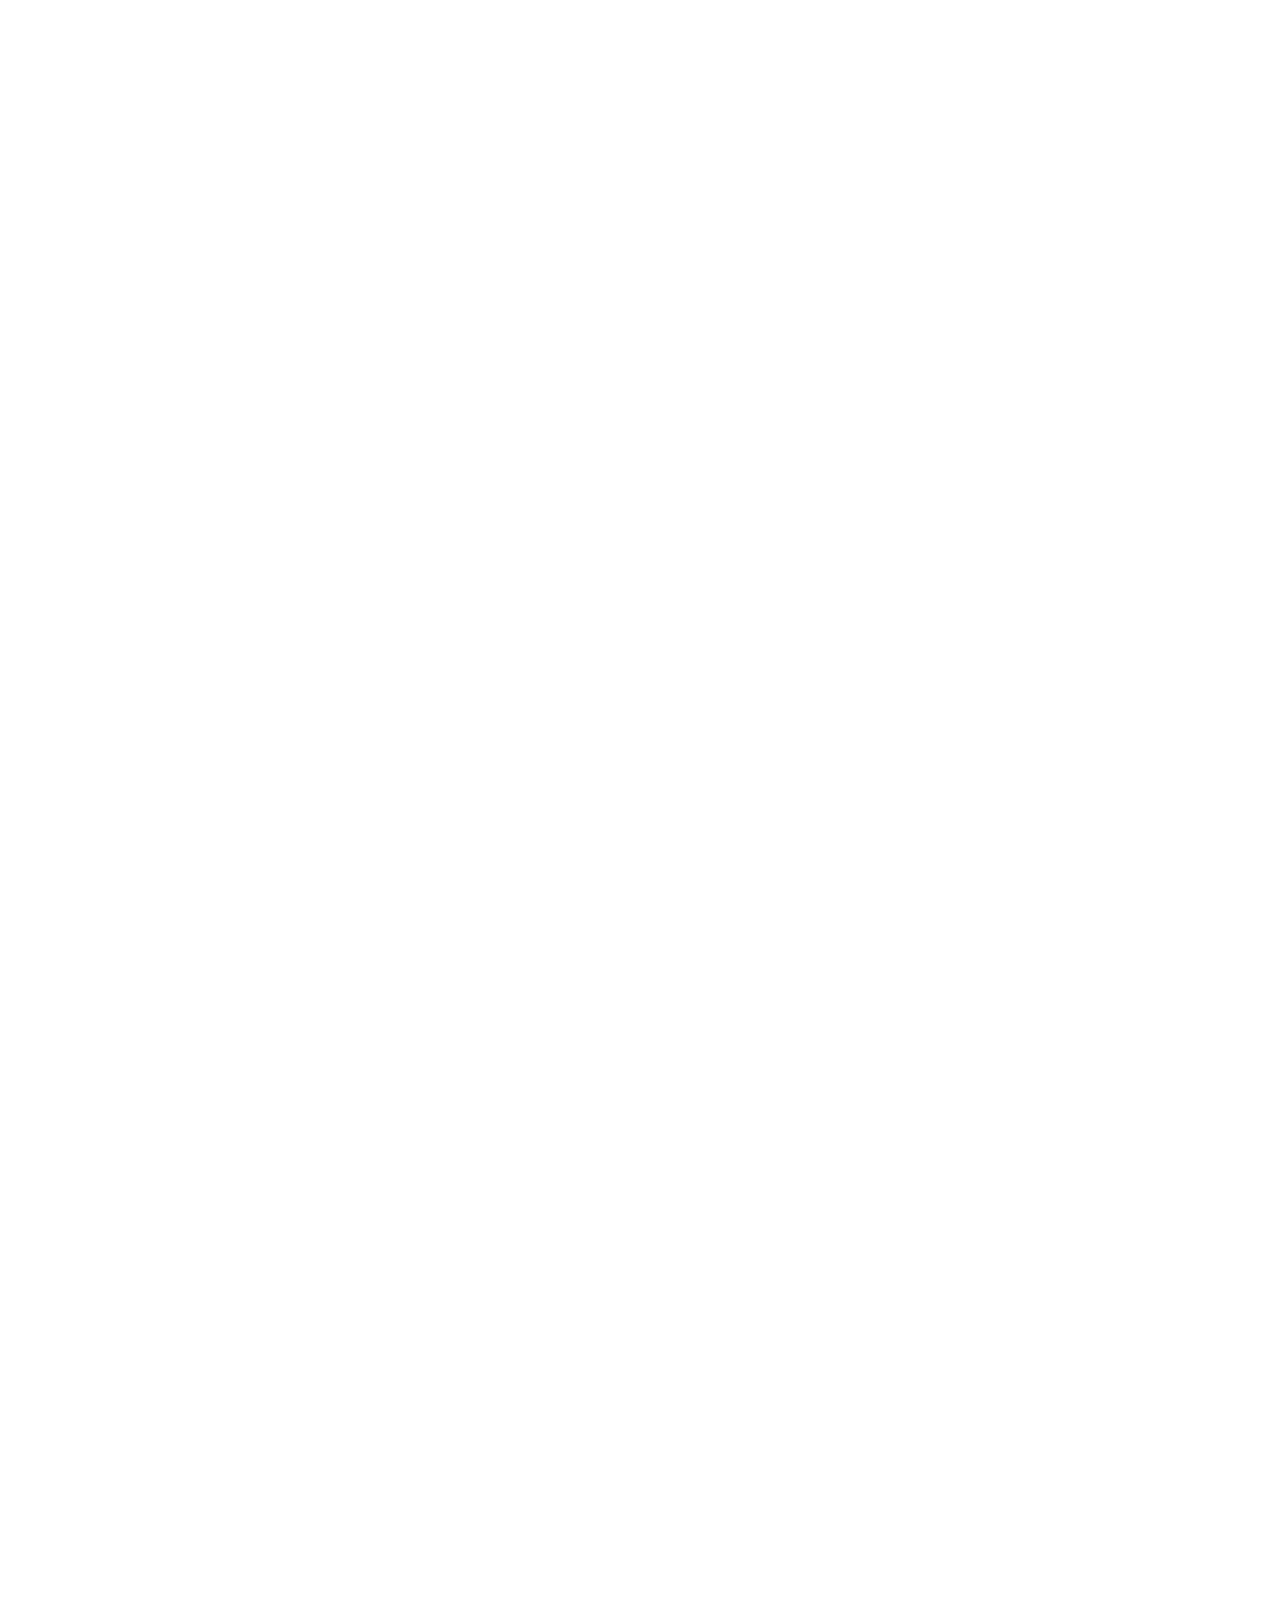
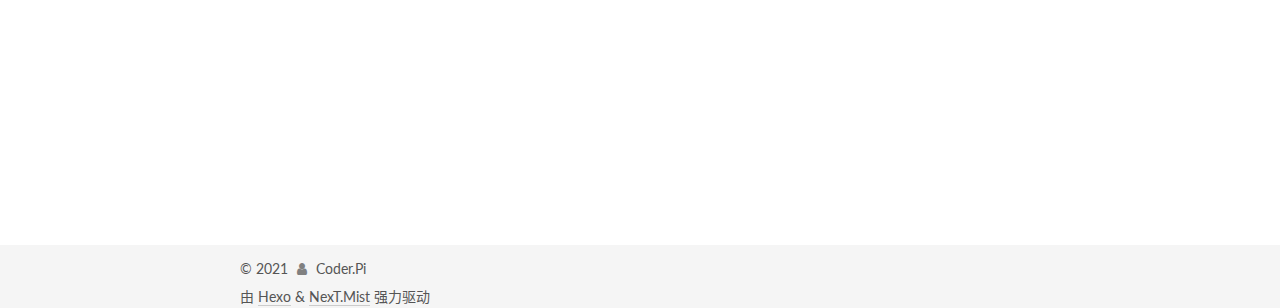
<file: tools/index.html>
<!DOCTYPE html>
<html lang="zh-CN">
<head>
  <meta charset="UTF-8">
<meta name="viewport" content="width=device-width, initial-scale=1, maximum-scale=2">
<meta name="theme-color" content="#222">
<meta name="generator" content="Hexo 5.4.0">
  <link rel="apple-touch-icon" sizes="180x180" href="/favicon.icong">
  <link rel="icon" type="image/png" sizes="32x32" href="/favicon.ico">
  <link rel="icon" type="image/png" sizes="16x16" href="/favicon.ico">

<link rel="stylesheet" href="/css/main.css">

<link rel="stylesheet" href="//fonts.googleapis.com/css?family=Lato:300,300italic,400,400italic,700,700italic&display=swap&subset=latin,latin-ext">
<link rel="stylesheet" href="/lib/font-awesome/css/font-awesome.min.css">

<script id="hexo-configurations">
    var NexT = window.NexT || {};
    var CONFIG = {"hostname":"coderpif.github.io","root":"/","scheme":"Mist","version":"7.8.0","exturl":false,"sidebar":{"position":"right","display":"hide","padding":18,"offset":12,"onmobile":false},"copycode":{"enable":false,"show_result":false,"style":null},"back2top":{"enable":true,"sidebar":false,"scrollpercent":false},"bookmark":{"enable":false,"color":"#222","save":"auto"},"fancybox":false,"mediumzoom":false,"lazyload":false,"pangu":false,"comments":{"style":"tabs","active":null,"storage":true,"lazyload":false,"nav":null},"algolia":{"hits":{"per_page":10},"labels":{"input_placeholder":"Search for Posts","hits_empty":"We didn't find any results for the search: ${query}","hits_stats":"${hits} results found in ${time} ms"}},"localsearch":{"enable":false,"trigger":"auto","top_n_per_article":1,"unescape":false,"preload":false},"motion":{"enable":true,"async":false,"transition":{"post_block":"fadeIn","post_header":"slideDownIn","post_body":"slideDownIn","coll_header":"slideLeftIn","sidebar":"slideUpIn"}}};
  </script>

  <meta name="description" content="硬件 Yoda II 键盘 （配置）  软件丢掉鼠标前必要配置：系统偏好设置-&gt;键盘-&gt;快捷键-&gt;使用键盘导航在控制间移动焦点 日常 Alfred 重点推荐！！破解方法  推荐的Workflows:  查文档: Dash 导入workflows到Alfred，破解方法 有道词典：Youdao for Alfred 变量命名：CodeVar Safari阅读列表：Safari Re">
<meta property="og:type" content="website">
<meta property="og:title" content="工具">
<meta property="og:url" content="http://coderpif.github.io/tools/index.html">
<meta property="og:site_name" content="Coder.Pi">
<meta property="og:description" content="硬件 Yoda II 键盘 （配置）  软件丢掉鼠标前必要配置：系统偏好设置-&gt;键盘-&gt;快捷键-&gt;使用键盘导航在控制间移动焦点 日常 Alfred 重点推荐！！破解方法  推荐的Workflows:  查文档: Dash 导入workflows到Alfred，破解方法 有道词典：Youdao for Alfred 变量命名：CodeVar Safari阅读列表：Safari Re">
<meta property="og:locale" content="zh_CN">
<meta property="article:published_time" content="2021-03-01T13:35:43.000Z">
<meta property="article:modified_time" content="2021-03-06T16:14:55.356Z">
<meta property="article:author" content="Coder.Pi">
<meta property="article:tag" content="Coder">
<meta name="twitter:card" content="summary">

<link rel="canonical" href="http://coderpif.github.io/tools/">


<script id="page-configurations">
  // https://hexo.io/docs/variables.html
  CONFIG.page = {
    sidebar: "",
    isHome : false,
    isPost : false,
    lang   : 'zh-CN'
  };
</script>

  <title>工具 | Coder.Pi
</title>
  


  <script>
    var _hmt = _hmt || [];
    (function() {
      var hm = document.createElement("script");
      hm.src = "https://hm.baidu.com/hm.js?87edc55404f1dc4e0f668ff230e5c630";
      var s = document.getElementsByTagName("script")[0];
      s.parentNode.insertBefore(hm, s);
    })();
  </script>




  <noscript>
  <style>
  .use-motion .brand,
  .use-motion .menu-item,
  .sidebar-inner,
  .use-motion .post-block,
  .use-motion .pagination,
  .use-motion .comments,
  .use-motion .post-header,
  .use-motion .post-body,
  .use-motion .collection-header { opacity: initial; }

  .use-motion .site-title,
  .use-motion .site-subtitle {
    opacity: initial;
    top: initial;
  }

  .use-motion .logo-line-before i { left: initial; }
  .use-motion .logo-line-after i { right: initial; }
  </style>
</noscript>

</head>

<body itemscope itemtype="http://schema.org/WebPage">
  <div class="container use-motion">
    <div class="headband"></div>

    <header class="header" itemscope itemtype="http://schema.org/WPHeader">
      <div class="header-inner"><div class="site-brand-container">
  <div class="site-nav-toggle">
    <div class="toggle" aria-label="切换导航栏">
      <span class="toggle-line toggle-line-first"></span>
      <span class="toggle-line toggle-line-middle"></span>
      <span class="toggle-line toggle-line-last"></span>
    </div>
  </div>

  <div class="site-meta">

    <a href="/" class="brand" rel="start">
      <span class="logo-line-before"><i></i></span>
      <h1 class="site-title">Coder.Pi</h1>
      <span class="logo-line-after"><i></i></span>
    </a>
  </div>

  <div class="site-nav-right">
    <div class="toggle popup-trigger">
    </div>
  </div>
</div>




<nav class="site-nav">
  <ul id="menu" class="menu">
        <li class="menu-item menu-item-home">

    <a href="/" rel="section"><i class="fa fa-fw fa-home"></i>首页</a>

  </li>
        <li class="menu-item menu-item-archives">

    <a href="/archives" rel="section"><i class="fa fa-fw fa-archive"></i>归档</a>

  </li>
        <li class="menu-item menu-item-tools">

    <a href="/tools" rel="section"><i class="fa fa-fw fa-wrench"></i>工具</a>

  </li>
        <li class="menu-item menu-item-tags">

    <a href="/tags" rel="section"><i class="fa fa-fw fa-tags"></i>标签</a>

  </li>
  </ul>
</nav>




</div>
    </header>

    
  <div class="back-to-top">
    <i class="fa fa-arrow-up"></i>
    <span>0%</span>
  </div>


    <main class="main">
      <div class="main-inner">
        <div class="content-wrap">
          
  
  

          <div class="content page posts-expand">
            

    
    
    
    <div class="post-block" lang="zh-CN">
      <header class="post-header">

<h1 class="post-title" itemprop="name headline">工具
</h1>

<div class="post-meta">
  

</div>

</header>

      
      
      
      <div class="post-body">
          <h2 id="硬件"><a href="#硬件" class="headerlink" title="硬件"></a>硬件</h2><ul>
<li><a target="_blank" rel="noopener" href="https://tex.com.tw/products/yoda-ii">Yoda II 键盘</a> （<a target="_blank" rel="noopener" href="https://tex-dev.firebaseapp.com/#layout">配置</a>）</li>
</ul>
<h2 id="软件"><a href="#软件" class="headerlink" title="软件"></a>软件</h2><p>丢掉鼠标前必要配置：<strong>系统偏好设置-&gt;键盘-&gt;快捷键-&gt;使用键盘导航在控制间移动焦点</strong></p>
<h3 id="日常"><a href="#日常" class="headerlink" title="日常"></a>日常</h3><ul>
<li><p><a target="_blank" rel="noopener" href="https://www.alfredapp.com/">Alfred</a> 重点推荐！！<a target="_blank" rel="noopener" href="https://xclient.info/s/alfred.html">破解方法</a><br>  推荐的Workflows:</p>
<ul>
<li>查文档: <a target="_blank" rel="noopener" href="https://kapeli.com/dash">Dash</a> 导入workflows到Alfred，<a target="_blank" rel="noopener" href="https://xclient.info/s/dash.html">破解方法</a></li>
<li>有道词典：<a target="_blank" rel="noopener" href="http://www.packal.org/workflow/youdao-alfred">Youdao for Alfred</a></li>
<li>变量命名：<a target="_blank" rel="noopener" href="https://www.packal.org/workflow/codevar">CodeVar</a></li>
<li>Safari阅读列表：<a target="_blank" rel="noopener" href="https://www.packal.org/workflow/safari-reading-list">Safari Reading List</a> 很好用的稍后阅读！</li>
<li>提醒事项：<a target="_blank" rel="noopener" href="https://github.com/surrealroad/alfred-reminders">alfred-reminders</a> 很好用的GTD！</li>
<li><a target="_blank" rel="noopener" href="https://www.packal.org/workflow/switchhosts">SwitchHosts</a> 跟<a target="_blank" rel="noopener" href="https://github.com/oldj/SwitchHosts">SwitchHosts!</a>配合，可快速切换环境</li>
<li>计时器小工具：<a target="_blank" rel="noopener" href="https://raw.github.com/pepsin/timer/master/Timer.alfredworkflow">Timer</a></li>
<li>时间转换：<a target="_blank" rel="noopener" href="http://www.packal.org/workflow/epoch-converter-0">Epoch Converter</a></li>
<li>查颜色：<a target="_blank" rel="noopener" href="http://www.packal.org/workflow/colors">Colors</a></li>
</ul>
<p>  日常用途：</p>
<ul>
<li>快速搜索：本地文件搜索、Google</li>
<li>快速打开：本地应用、chrome书签（整理日常工作网站书签名，快速打开会很爽）</li>
<li>快速执行：shell指令、计算、时间转换</li>
<li>变量命名：CodeVar、Youdao翻译</li>
<li>使用自定义的全局快捷键（把最常用的指令变成全局快捷键）</li>
</ul>
</li>
<li><p>Mac系统监控：<a target="_blank" rel="noopener" href="https://setapp.com/apps/istat-menus">iStat Menus</a> <a target="_blank" rel="noopener" href="https://xclient.info/s/istat-menus-for-mac.html">破解方法</a></p>
</li>
<li><p>翻墙：<a target="_blank" rel="noopener" href="https://shadowsocks.org/en/download/clients.html">shadowsocks</a></p>
</li>
<li><p>多屏幕快速切换：<a target="_blank" rel="noopener" href="https://www.spectacleapp.com/">spectacleapp</a></p>
</li>
<li><p>菜单栏管理工具：<a target="_blank" rel="noopener" href="https://www.macbartender.com/">Bartender</a> <a target="_blank" rel="noopener" href="https://xclient.info/s/bartender.html">破解方法</a></p>
</li>
<li><p>磁盘整理：<a target="_blank" rel="noopener" href="https://daisydiskapp.com/">DaisyDisk</a> <a target="_blank" rel="noopener" href="https://xclient.info/s/daisy-disk.html">破解方法</a></p>
</li>
</ul>
<h3 id="工作"><a href="#工作" class="headerlink" title="工作"></a>工作</h3><ul>
<li><p>查文档: <a target="_blank" rel="noopener" href="https://kapeli.com/dash">Dash</a> <a target="_blank" rel="noopener" href="https://xclient.info/s/dash.html">破解方法</a></p>
</li>
<li><p>写文档：<a target="_blank" rel="noopener" href="https://www.mweb.im/">MWeb</a></p>
</li>
<li><p>抓包：<a target="_blank" rel="noopener" href="https://www.charlesproxy.com/">charlesproxy</a>、<a target="_blank" rel="noopener" href="https://www.wireshark.org/download.html">wireshark</a></p>
</li>
<li><p>接口调试：<a target="_blank" rel="noopener" href="https://www.postman.com/">postman</a></p>
</li>
<li><p>IDE: <a target="_blank" rel="noopener" href="https://code.visualstudio.com/">VSCode</a>、<a target="_blank" rel="noopener" href="https://www.jetbrains.com/idea/">IntelliJ IDEA</a>、<a target="_blank" rel="noopener" href="https://www.jetbrains.com/pycharm/">PyCharm</a>、<a target="_blank" rel="noopener" href="https://www.jetbrains.com/webstorm/">webstorm</a>(支持<a target="_blank" rel="noopener" href="https://emmet.io/">emmet</a>!!）</p>
</li>
<li><p>终端：<a target="_blank" rel="noopener" href="https://iterm2.com/">iTerm2</a> <a target="_blank" rel="noopener" href="https://github.com/ohmyzsh/ohmyzsh">推荐配置</a></p>
</li>
<li><p>数据库：<a target="_blank" rel="noopener" href="https://www.navicat.com/cht/products/navicat-premium">navicat</a> <a target="_blank" rel="noopener" href="https://xclient.info/s/navicat-premium.html">破解方法</a></p>
</li>
<li><p>SSH: <a target="_blank" rel="noopener" href="https://www.vandyke.com/products/securecrt/">SecureCRT</a> <a target="_blank" rel="noopener" href="https://www.vandyke.com/products/securecrt/">破解方法</a></p>
</li>
<li><p>画图：<a target="_blank" rel="noopener" href="https://staruml.io/">StarUML</a> <a target="_blank" rel="noopener" href="https://xclient.info/s/staruml.html?t=8930fd85303ff3171f1144709b303c26cbe0e520">破解方法</a>、<a target="_blank" rel="noopener" href="https://www.xmind.cn/">xmind</a> <a target="_blank" rel="noopener" href="https://xclient.info/s/xmind.html">破解方法</a></p>
</li>
<li><p>二进制文件分析：<a target="_blank" rel="noopener" href="https://www.synalysis.net/">Synalyze It! Pro</a>、<a target="_blank" rel="noopener" href="https://marketplace.visualstudio.com/items?itemName=slevesque.vscode-hexdump">hexdump for VSCode</a></p>
</li>
<li><p>Mach-O查看：<a target="_blank" rel="noopener" href="https://github.com/gdbinit/MachOView">MachOView</a> <a target="_blank" rel="noopener" href="https://github.com/fangshufeng/MachOView">这个人帮忙编译了</a></p>
</li>
<li><p><a target="_blank" rel="noopener" href="https://www.vim.org/">Vim</a></p>
<ul>
<li><a target="_blank" rel="noopener" href="https://github.com/spf13/spf13-vim">推荐配置</a></li>
<li>xcode: <a target="_blank" rel="noopener" href="https://github.com/XVimProject/XVim2.git">XVim2</a></li>
<li>VSCode: <a target="_blank" rel="noopener" href="https://marketplace.visualstudio.com/items?itemName=vscodevim.vim">vscodevim</a></li>
<li>chrome: <a target="_blank" rel="noopener" href="https://chrome.google.com/webstore/detail/vimium/dbepggeogbaibhgnhhndojpepiihcmeb">Vimium</a></li>
</ul>
</li>
</ul>
<h4 id="Xcode使用"><a href="#Xcode使用" class="headerlink" title="Xcode使用"></a>Xcode使用</h4><p>日常使用：<strong>搜索</strong>、<strong>切换</strong>、<strong>编码</strong>；<em>（快捷键根据自己习惯配）</em></p>
<ul>
<li><p>搜索</p>
<ul>
<li>全局快速搜索打开：<code>Open Quickly</code>模糊搜索</li>
<li>文件内快速定位：<code>Show Document Items</code>然后直接输入搜索（最好改方向键）</li>
<li>文件内搜索用XVim</li>
<li>全局搜索<code>Find in Workspace</code>支持正则（最好改方向键）</li>
<li>搜索Xib里的控件：<code>Show Library</code></li>
<li>编码时搜索Snippets: <code>Show Library</code></li>
</ul>
</li>
<li><p>切换</p>
<ul>
<li>头文件、源文件切换：<code>Jump to Next Counterpart</code>、<code>Jump to Previous Counterpart</code></li>
<li>切换附近文件：<code>Reveal in Project Navigator</code>然后方向键切换文件</li>
<li>焦点切换到编码区：<code>Move Focus to Editor</code></li>
<li>左侧显示隐藏切换：<code>Show Navigator</code></li>
<li>多分屏：<code>New Editor</code>、<code>Close Editor</code>、<code>Focus</code></li>
<li>切换多分屏焦点：<code>Move Focus to Next Editor</code>、<code>Move Focus to Previous Editor</code>（这里xcode只能配<em>Move Focus to Next Editor</em>，另一个需要加<code>Shift</code>，可以到<em>系统偏好设置-&gt;键盘-&gt;快捷键-&gt;App快捷键</em>：添加<em>Xcode-&gt;Move Focus to Previous Editor</em>）</li>
<li>多分屏内打开文件：一定要修改<strong>设置-&gt;Navigation-&gt;Navigation-&gt;Uses Focused Editor</strong>不然行为好奇怪</li>
</ul>
</li>
<li><p>编码</p>
<ul>
<li><a target="_blank" rel="noopener" href="https://github.com/XVimProject/XVim2.git">XVim2</a>：支持vim的绝大部分功能，包括宏录制也支持</li>
</ul>
</li>
</ul>

      </div>
      
      
      
    </div>
    

    
    
    


          </div>
          

<script>
  window.addEventListener('tabs:register', () => {
    let { activeClass } = CONFIG.comments;
    if (CONFIG.comments.storage) {
      activeClass = localStorage.getItem('comments_active') || activeClass;
    }
    if (activeClass) {
      let activeTab = document.querySelector(`a[href="#comment-${activeClass}"]`);
      if (activeTab) {
        activeTab.click();
      }
    }
  });
  if (CONFIG.comments.storage) {
    window.addEventListener('tabs:click', event => {
      if (!event.target.matches('.tabs-comment .tab-content .tab-pane')) return;
      let commentClass = event.target.classList[1];
      localStorage.setItem('comments_active', commentClass);
    });
  }
</script>

        </div>
          
  
  <div class="toggle sidebar-toggle">
    <span class="toggle-line toggle-line-first"></span>
    <span class="toggle-line toggle-line-middle"></span>
    <span class="toggle-line toggle-line-last"></span>
  </div>

  <aside class="sidebar">
    <div class="sidebar-inner">

      <ul class="sidebar-nav motion-element">
        <li class="sidebar-nav-toc">
          文章目录
        </li>
        <li class="sidebar-nav-overview">
          站点概览
        </li>
      </ul>

      <!--noindex-->
      <div class="post-toc-wrap sidebar-panel">
          <div class="post-toc motion-element"><ol class="nav"><li class="nav-item nav-level-2"><a class="nav-link" href="#%E7%A1%AC%E4%BB%B6"><span class="nav-number">1.</span> <span class="nav-text">硬件</span></a></li><li class="nav-item nav-level-2"><a class="nav-link" href="#%E8%BD%AF%E4%BB%B6"><span class="nav-number">2.</span> <span class="nav-text">软件</span></a><ol class="nav-child"><li class="nav-item nav-level-3"><a class="nav-link" href="#%E6%97%A5%E5%B8%B8"><span class="nav-number">2.1.</span> <span class="nav-text">日常</span></a></li><li class="nav-item nav-level-3"><a class="nav-link" href="#%E5%B7%A5%E4%BD%9C"><span class="nav-number">2.2.</span> <span class="nav-text">工作</span></a><ol class="nav-child"><li class="nav-item nav-level-4"><a class="nav-link" href="#Xcode%E4%BD%BF%E7%94%A8"><span class="nav-number">2.2.1.</span> <span class="nav-text">Xcode使用</span></a></li></ol></li></ol></li></ol></div>
      </div>
      <!--/noindex-->

      <div class="site-overview-wrap sidebar-panel">
        <div class="site-author motion-element" itemprop="author" itemscope itemtype="http://schema.org/Person">
    <img class="site-author-image" itemprop="image" alt="Coder.Pi"
      src="/uploads/avatar.jpg">
  <p class="site-author-name" itemprop="name">Coder.Pi</p>
  <div class="site-description" itemprop="description">Coding my life</div>
</div>
<div class="site-state-wrap motion-element">
  <nav class="site-state">
      <div class="site-state-item site-state-posts">
          <a href="/archives">
        
          <span class="site-state-item-count">1</span>
          <span class="site-state-item-name">日志</span>
        </a>
      </div>
      <div class="site-state-item site-state-tags">
            <a href="/tags">
          
        <span class="site-state-item-count">1</span>
        <span class="site-state-item-name">标签</span></a>
      </div>
  </nav>
</div>
  <div class="links-of-author motion-element">
      <span class="links-of-author-item">
        <a href="https://github.com/CoderPiF" title="GitHub → https:&#x2F;&#x2F;github.com&#x2F;CoderPiF" rel="noopener" target="_blank"><i class="fa fa-fw fa-github"></i>GitHub</a>
      </span>
  </div>



      </div>

    </div>
  </aside>
  <div id="sidebar-dimmer"></div>


      </div>
    </main>

    <footer class="footer">
      <div class="footer-inner">
        

        

<div class="copyright">
  
  &copy; 
  <span itemprop="copyrightYear">2021</span>
  <span class="with-love">
    <i class="fa fa-user"></i>
  </span>
  <span class="author" itemprop="copyrightHolder">Coder.Pi</span>
</div>
  <div class="powered-by">由 <a href="https://hexo.io/" class="theme-link" rel="noopener" target="_blank">Hexo</a> & <a href="https://mist.theme-next.org/" class="theme-link" rel="noopener" target="_blank">NexT.Mist</a> 强力驱动
  </div>

        






<script>
  (function() {
    function leancloudSelector(url) {
      url = encodeURI(url);
      return document.getElementById(url).querySelector('.leancloud-visitors-count');
    }

    function addCount(Counter) {
      var visitors = document.querySelector('.leancloud_visitors');
      var url = decodeURI(visitors.id);
      var title = visitors.dataset.flagTitle;

      Counter('get', '/classes/Counter?where=' + encodeURIComponent(JSON.stringify({ url })))
        .then(response => response.json())
        .then(({ results }) => {
          if (results.length > 0) {
            var counter = results[0];
            leancloudSelector(url).innerText = counter.time + 1;
            Counter('put', '/classes/Counter/' + counter.objectId, { time: { '__op': 'Increment', 'amount': 1 } })
              .catch(error => {
                console.error('Failed to save visitor count', error);
              });
          } else {
              leancloudSelector(url).innerText = 'Counter not initialized! More info at console err msg.';
              console.error('ATTENTION! LeanCloud counter has security bug, see how to solve it here: https://github.com/theme-next/hexo-leancloud-counter-security. \n However, you can still use LeanCloud without security, by setting `security` option to `false`.');
            
          }
        })
        .catch(error => {
          console.error('LeanCloud Counter Error', error);
        });
    }

    function showTime(Counter) {
      var visitors = document.querySelectorAll('.leancloud_visitors');
      var entries = [...visitors].map(element => {
        return decodeURI(element.id);
      });

      Counter('get', '/classes/Counter?where=' + encodeURIComponent(JSON.stringify({ url: { '$in': entries } })))
        .then(response => response.json())
        .then(({ results }) => {
          for (let url of entries) {
            let target = results.find(item => item.url === url);
            leancloudSelector(url).innerText = target ? target.time : 0;
          }
        })
        .catch(error => {
          console.error('LeanCloud Counter Error', error);
        });
    }

    let { app_id, app_key, server_url } = {"enable":true,"app_id":"lK5HN9xAlPzlj502u5WO78zw-gzGzoHsz","app_key":"YkJDXCah59SXKmSsx53LpB68","server_url":null,"security":true};
    function fetchData(api_server) {
      var Counter = (method, url, data) => {
        return fetch(`${api_server}/1.1${url}`, {
          method,
          headers: {
            'X-LC-Id'     : app_id,
            'X-LC-Key'    : app_key,
            'Content-Type': 'application/json',
          },
          body: JSON.stringify(data)
        });
      };
      if (CONFIG.page.isPost) {
        if (CONFIG.hostname !== location.hostname) return;
        addCount(Counter);
      } else if (document.querySelectorAll('.post-title-link').length >= 1) {
        showTime(Counter);
      }
    }

    let api_server = app_id.slice(-9) !== '-MdYXbMMI' ? server_url : `https://${app_id.slice(0, 8).toLowerCase()}.api.lncldglobal.com`;

    if (api_server) {
      fetchData(api_server);
    } else {
      fetch('https://app-router.leancloud.cn/2/route?appId=' + app_id)
        .then(response => response.json())
        .then(({ api_server }) => {
          fetchData('https://' + api_server);
        });
    }
  })();
</script>


      </div>
    </footer>
  </div>

  
  <script src="/lib/anime.min.js"></script>
  <script src="/lib/velocity/velocity.min.js"></script>
  <script src="/lib/velocity/velocity.ui.min.js"></script>

<script src="/js/utils.js"></script>

<script src="/js/motion.js"></script>


<script src="/js/schemes/muse.js"></script>


<script src="/js/next-boot.js"></script>




  















  

  

</body>
</html>
</file>
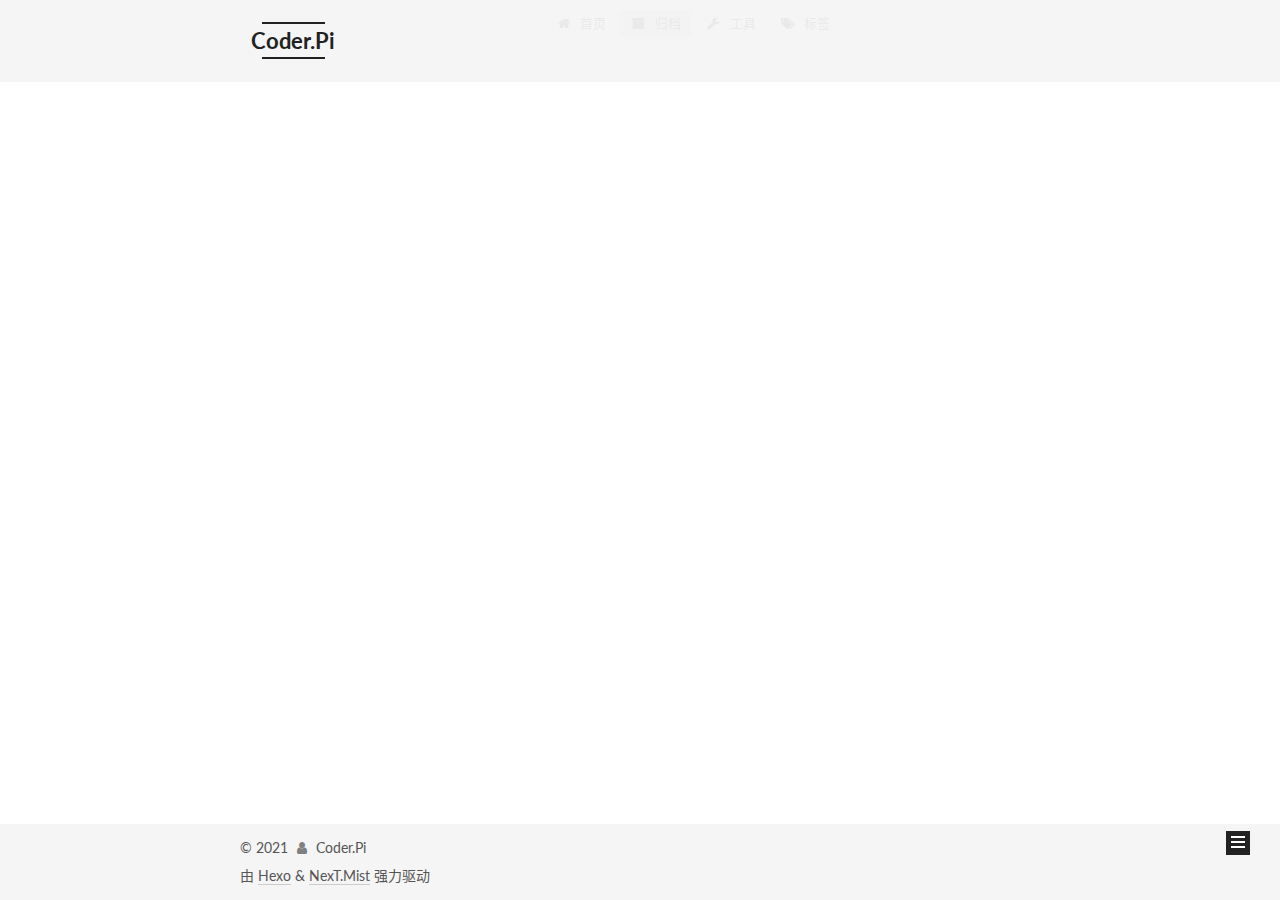
<file: archives/2016/index.html>
<!DOCTYPE html>
<html lang="zh-CN">
<head>
  <meta charset="UTF-8">
<meta name="viewport" content="width=device-width, initial-scale=1, maximum-scale=2">
<meta name="theme-color" content="#222">
<meta name="generator" content="Hexo 5.4.0">
  <link rel="apple-touch-icon" sizes="180x180" href="/favicon.icong">
  <link rel="icon" type="image/png" sizes="32x32" href="/favicon.ico">
  <link rel="icon" type="image/png" sizes="16x16" href="/favicon.ico">

<link rel="stylesheet" href="/css/main.css">

<link rel="stylesheet" href="//fonts.googleapis.com/css?family=Lato:300,300italic,400,400italic,700,700italic&display=swap&subset=latin,latin-ext">
<link rel="stylesheet" href="/lib/font-awesome/css/font-awesome.min.css">

<script id="hexo-configurations">
    var NexT = window.NexT || {};
    var CONFIG = {"hostname":"coderpif.github.io","root":"/","scheme":"Mist","version":"7.8.0","exturl":false,"sidebar":{"position":"right","display":"hide","padding":18,"offset":12,"onmobile":false},"copycode":{"enable":false,"show_result":false,"style":null},"back2top":{"enable":true,"sidebar":false,"scrollpercent":false},"bookmark":{"enable":false,"color":"#222","save":"auto"},"fancybox":false,"mediumzoom":false,"lazyload":false,"pangu":false,"comments":{"style":"tabs","active":null,"storage":true,"lazyload":false,"nav":null},"algolia":{"hits":{"per_page":10},"labels":{"input_placeholder":"Search for Posts","hits_empty":"We didn't find any results for the search: ${query}","hits_stats":"${hits} results found in ${time} ms"}},"localsearch":{"enable":false,"trigger":"auto","top_n_per_article":1,"unescape":false,"preload":false},"motion":{"enable":true,"async":false,"transition":{"post_block":"fadeIn","post_header":"slideDownIn","post_body":"slideDownIn","coll_header":"slideLeftIn","sidebar":"slideUpIn"}}};
  </script>

  <meta name="description" content="Coding my life">
<meta property="og:type" content="website">
<meta property="og:title" content="Coder.Pi">
<meta property="og:url" content="http://coderpif.github.io/archives/2016/index.html">
<meta property="og:site_name" content="Coder.Pi">
<meta property="og:description" content="Coding my life">
<meta property="og:locale" content="zh_CN">
<meta property="article:author" content="Coder.Pi">
<meta property="article:tag" content="Coder">
<meta name="twitter:card" content="summary">

<link rel="canonical" href="http://coderpif.github.io/archives/2016/">


<script id="page-configurations">
  // https://hexo.io/docs/variables.html
  CONFIG.page = {
    sidebar: "",
    isHome : false,
    isPost : false,
    lang   : 'zh-CN'
  };
</script>

  <title>归档 | Coder.Pi</title>
  


  <script>
    var _hmt = _hmt || [];
    (function() {
      var hm = document.createElement("script");
      hm.src = "https://hm.baidu.com/hm.js?87edc55404f1dc4e0f668ff230e5c630";
      var s = document.getElementsByTagName("script")[0];
      s.parentNode.insertBefore(hm, s);
    })();
  </script>




  <noscript>
  <style>
  .use-motion .brand,
  .use-motion .menu-item,
  .sidebar-inner,
  .use-motion .post-block,
  .use-motion .pagination,
  .use-motion .comments,
  .use-motion .post-header,
  .use-motion .post-body,
  .use-motion .collection-header { opacity: initial; }

  .use-motion .site-title,
  .use-motion .site-subtitle {
    opacity: initial;
    top: initial;
  }

  .use-motion .logo-line-before i { left: initial; }
  .use-motion .logo-line-after i { right: initial; }
  </style>
</noscript>

</head>

<body itemscope itemtype="http://schema.org/WebPage">
  <div class="container use-motion">
    <div class="headband"></div>

    <header class="header" itemscope itemtype="http://schema.org/WPHeader">
      <div class="header-inner"><div class="site-brand-container">
  <div class="site-nav-toggle">
    <div class="toggle" aria-label="切换导航栏">
      <span class="toggle-line toggle-line-first"></span>
      <span class="toggle-line toggle-line-middle"></span>
      <span class="toggle-line toggle-line-last"></span>
    </div>
  </div>

  <div class="site-meta">

    <a href="/" class="brand" rel="start">
      <span class="logo-line-before"><i></i></span>
      <h1 class="site-title">Coder.Pi</h1>
      <span class="logo-line-after"><i></i></span>
    </a>
  </div>

  <div class="site-nav-right">
    <div class="toggle popup-trigger">
    </div>
  </div>
</div>




<nav class="site-nav">
  <ul id="menu" class="menu">
        <li class="menu-item menu-item-home">

    <a href="/" rel="section"><i class="fa fa-fw fa-home"></i>首页</a>

  </li>
        <li class="menu-item menu-item-archives">

    <a href="/archives" rel="section"><i class="fa fa-fw fa-archive"></i>归档</a>

  </li>
        <li class="menu-item menu-item-tools">

    <a href="/tools" rel="section"><i class="fa fa-fw fa-wrench"></i>工具</a>

  </li>
        <li class="menu-item menu-item-tags">

    <a href="/tags" rel="section"><i class="fa fa-fw fa-tags"></i>标签</a>

  </li>
  </ul>
</nav>




</div>
    </header>

    
  <div class="back-to-top">
    <i class="fa fa-arrow-up"></i>
    <span>0%</span>
  </div>


    <main class="main">
      <div class="main-inner">
        <div class="content-wrap">
          

          <div class="content archive">
            

  
  
  
  <div class="post-block">
    <div class="posts-collapse">
      <div class="collection-title">
        <span class="collection-header">嗯..! 目前共计 1 篇日志。 继续努力。</span>
      </div>

      
    <div class="collection-year">
      <span class="collection-header">2016</span>
    </div>

  <article itemscope itemtype="http://schema.org/Article">
    <header class="post-header">

      <div class="post-meta">
        <time itemprop="dateCreated"
              datetime="2016-07-20T00:06:34+08:00"
              content="2016-07-20">
          07-20
        </time>
      </div>

      <div class="post-title">
          <a class="post-title-link" href="/2016/07/20/%E5%8D%9A%E5%AE%A2%E6%90%AD%E5%BB%BA%E8%BF%87%E7%A8%8B/" itemprop="url">
            <span itemprop="name">博客搭建过程</span>
          </a>
      </div>

    </header>
  </article>


    </div>
  </div>
  
  
  

  



          </div>
          

<script>
  window.addEventListener('tabs:register', () => {
    let { activeClass } = CONFIG.comments;
    if (CONFIG.comments.storage) {
      activeClass = localStorage.getItem('comments_active') || activeClass;
    }
    if (activeClass) {
      let activeTab = document.querySelector(`a[href="#comment-${activeClass}"]`);
      if (activeTab) {
        activeTab.click();
      }
    }
  });
  if (CONFIG.comments.storage) {
    window.addEventListener('tabs:click', event => {
      if (!event.target.matches('.tabs-comment .tab-content .tab-pane')) return;
      let commentClass = event.target.classList[1];
      localStorage.setItem('comments_active', commentClass);
    });
  }
</script>

        </div>
          
  
  <div class="toggle sidebar-toggle">
    <span class="toggle-line toggle-line-first"></span>
    <span class="toggle-line toggle-line-middle"></span>
    <span class="toggle-line toggle-line-last"></span>
  </div>

  <aside class="sidebar">
    <div class="sidebar-inner">

      <ul class="sidebar-nav motion-element">
        <li class="sidebar-nav-toc">
          文章目录
        </li>
        <li class="sidebar-nav-overview">
          站点概览
        </li>
      </ul>

      <!--noindex-->
      <div class="post-toc-wrap sidebar-panel">
      </div>
      <!--/noindex-->

      <div class="site-overview-wrap sidebar-panel">
        <div class="site-author motion-element" itemprop="author" itemscope itemtype="http://schema.org/Person">
    <img class="site-author-image" itemprop="image" alt="Coder.Pi"
      src="/uploads/avatar.jpg">
  <p class="site-author-name" itemprop="name">Coder.Pi</p>
  <div class="site-description" itemprop="description">Coding my life</div>
</div>
<div class="site-state-wrap motion-element">
  <nav class="site-state">
      <div class="site-state-item site-state-posts">
          <a href="/archives">
        
          <span class="site-state-item-count">1</span>
          <span class="site-state-item-name">日志</span>
        </a>
      </div>
      <div class="site-state-item site-state-tags">
            <a href="/tags">
          
        <span class="site-state-item-count">1</span>
        <span class="site-state-item-name">标签</span></a>
      </div>
  </nav>
</div>
  <div class="links-of-author motion-element">
      <span class="links-of-author-item">
        <a href="https://github.com/CoderPiF" title="GitHub → https:&#x2F;&#x2F;github.com&#x2F;CoderPiF" rel="noopener" target="_blank"><i class="fa fa-fw fa-github"></i>GitHub</a>
      </span>
  </div>



      </div>

    </div>
  </aside>
  <div id="sidebar-dimmer"></div>


      </div>
    </main>

    <footer class="footer">
      <div class="footer-inner">
        

        

<div class="copyright">
  
  &copy; 
  <span itemprop="copyrightYear">2021</span>
  <span class="with-love">
    <i class="fa fa-user"></i>
  </span>
  <span class="author" itemprop="copyrightHolder">Coder.Pi</span>
</div>
  <div class="powered-by">由 <a href="https://hexo.io/" class="theme-link" rel="noopener" target="_blank">Hexo</a> & <a href="https://mist.theme-next.org/" class="theme-link" rel="noopener" target="_blank">NexT.Mist</a> 强力驱动
  </div>

        






<script>
  (function() {
    function leancloudSelector(url) {
      url = encodeURI(url);
      return document.getElementById(url).querySelector('.leancloud-visitors-count');
    }

    function addCount(Counter) {
      var visitors = document.querySelector('.leancloud_visitors');
      var url = decodeURI(visitors.id);
      var title = visitors.dataset.flagTitle;

      Counter('get', '/classes/Counter?where=' + encodeURIComponent(JSON.stringify({ url })))
        .then(response => response.json())
        .then(({ results }) => {
          if (results.length > 0) {
            var counter = results[0];
            leancloudSelector(url).innerText = counter.time + 1;
            Counter('put', '/classes/Counter/' + counter.objectId, { time: { '__op': 'Increment', 'amount': 1 } })
              .catch(error => {
                console.error('Failed to save visitor count', error);
              });
          } else {
              leancloudSelector(url).innerText = 'Counter not initialized! More info at console err msg.';
              console.error('ATTENTION! LeanCloud counter has security bug, see how to solve it here: https://github.com/theme-next/hexo-leancloud-counter-security. \n However, you can still use LeanCloud without security, by setting `security` option to `false`.');
            
          }
        })
        .catch(error => {
          console.error('LeanCloud Counter Error', error);
        });
    }

    function showTime(Counter) {
      var visitors = document.querySelectorAll('.leancloud_visitors');
      var entries = [...visitors].map(element => {
        return decodeURI(element.id);
      });

      Counter('get', '/classes/Counter?where=' + encodeURIComponent(JSON.stringify({ url: { '$in': entries } })))
        .then(response => response.json())
        .then(({ results }) => {
          for (let url of entries) {
            let target = results.find(item => item.url === url);
            leancloudSelector(url).innerText = target ? target.time : 0;
          }
        })
        .catch(error => {
          console.error('LeanCloud Counter Error', error);
        });
    }

    let { app_id, app_key, server_url } = {"enable":true,"app_id":"lK5HN9xAlPzlj502u5WO78zw-gzGzoHsz","app_key":"YkJDXCah59SXKmSsx53LpB68","server_url":null,"security":true};
    function fetchData(api_server) {
      var Counter = (method, url, data) => {
        return fetch(`${api_server}/1.1${url}`, {
          method,
          headers: {
            'X-LC-Id'     : app_id,
            'X-LC-Key'    : app_key,
            'Content-Type': 'application/json',
          },
          body: JSON.stringify(data)
        });
      };
      if (CONFIG.page.isPost) {
        if (CONFIG.hostname !== location.hostname) return;
        addCount(Counter);
      } else if (document.querySelectorAll('.post-title-link').length >= 1) {
        showTime(Counter);
      }
    }

    let api_server = app_id.slice(-9) !== '-MdYXbMMI' ? server_url : `https://${app_id.slice(0, 8).toLowerCase()}.api.lncldglobal.com`;

    if (api_server) {
      fetchData(api_server);
    } else {
      fetch('https://app-router.leancloud.cn/2/route?appId=' + app_id)
        .then(response => response.json())
        .then(({ api_server }) => {
          fetchData('https://' + api_server);
        });
    }
  })();
</script>


      </div>
    </footer>
  </div>

  
  <script src="/lib/anime.min.js"></script>
  <script src="/lib/velocity/velocity.min.js"></script>
  <script src="/lib/velocity/velocity.ui.min.js"></script>

<script src="/js/utils.js"></script>

<script src="/js/motion.js"></script>


<script src="/js/schemes/muse.js"></script>


<script src="/js/next-boot.js"></script>




  















  

  

</body>
</html>
</file>
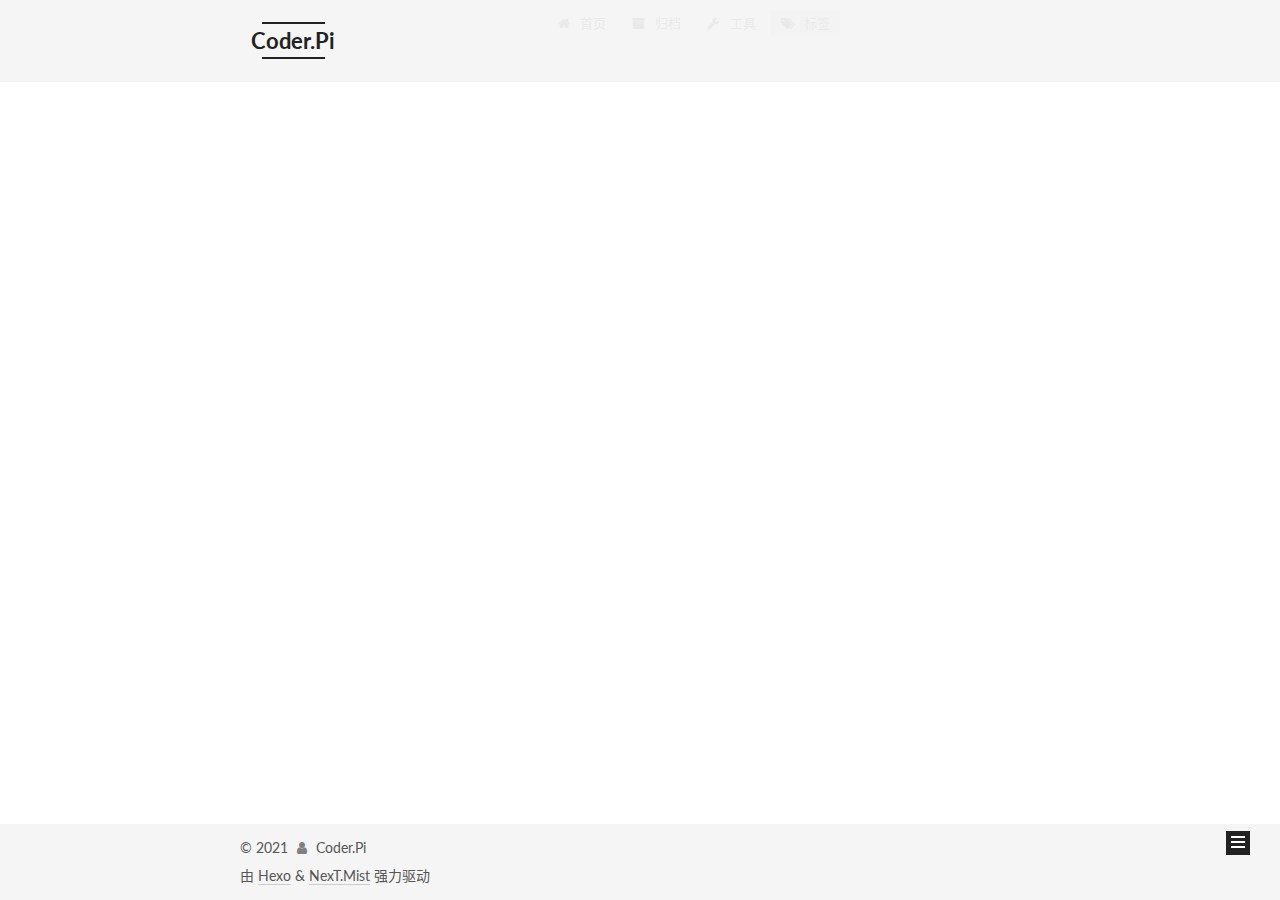
<file: tags/笔记/index.html>
<!DOCTYPE html>
<html lang="zh-CN">
<head>
  <meta charset="UTF-8">
<meta name="viewport" content="width=device-width, initial-scale=1, maximum-scale=2">
<meta name="theme-color" content="#222">
<meta name="generator" content="Hexo 5.4.0">
  <link rel="apple-touch-icon" sizes="180x180" href="/favicon.icong">
  <link rel="icon" type="image/png" sizes="32x32" href="/favicon.ico">
  <link rel="icon" type="image/png" sizes="16x16" href="/favicon.ico">

<link rel="stylesheet" href="/css/main.css">

<link rel="stylesheet" href="//fonts.googleapis.com/css?family=Lato:300,300italic,400,400italic,700,700italic&display=swap&subset=latin,latin-ext">
<link rel="stylesheet" href="/lib/font-awesome/css/font-awesome.min.css">

<script id="hexo-configurations">
    var NexT = window.NexT || {};
    var CONFIG = {"hostname":"coderpif.github.io","root":"/","scheme":"Mist","version":"7.8.0","exturl":false,"sidebar":{"position":"right","display":"hide","padding":18,"offset":12,"onmobile":false},"copycode":{"enable":false,"show_result":false,"style":null},"back2top":{"enable":true,"sidebar":false,"scrollpercent":false},"bookmark":{"enable":false,"color":"#222","save":"auto"},"fancybox":false,"mediumzoom":false,"lazyload":false,"pangu":false,"comments":{"style":"tabs","active":null,"storage":true,"lazyload":false,"nav":null},"algolia":{"hits":{"per_page":10},"labels":{"input_placeholder":"Search for Posts","hits_empty":"We didn't find any results for the search: ${query}","hits_stats":"${hits} results found in ${time} ms"}},"localsearch":{"enable":false,"trigger":"auto","top_n_per_article":1,"unescape":false,"preload":false},"motion":{"enable":true,"async":false,"transition":{"post_block":"fadeIn","post_header":"slideDownIn","post_body":"slideDownIn","coll_header":"slideLeftIn","sidebar":"slideUpIn"}}};
  </script>

  <meta name="description" content="Coding my life">
<meta property="og:type" content="website">
<meta property="og:title" content="Coder.Pi">
<meta property="og:url" content="http://coderpif.github.io/tags/%E7%AC%94%E8%AE%B0/index.html">
<meta property="og:site_name" content="Coder.Pi">
<meta property="og:description" content="Coding my life">
<meta property="og:locale" content="zh_CN">
<meta property="article:author" content="Coder.Pi">
<meta property="article:tag" content="Coder">
<meta name="twitter:card" content="summary">

<link rel="canonical" href="http://coderpif.github.io/tags/%E7%AC%94%E8%AE%B0/">


<script id="page-configurations">
  // https://hexo.io/docs/variables.html
  CONFIG.page = {
    sidebar: "",
    isHome : false,
    isPost : false,
    lang   : 'zh-CN'
  };
</script>

  <title>标签: 笔记 | Coder.Pi</title>
  


  <script>
    var _hmt = _hmt || [];
    (function() {
      var hm = document.createElement("script");
      hm.src = "https://hm.baidu.com/hm.js?87edc55404f1dc4e0f668ff230e5c630";
      var s = document.getElementsByTagName("script")[0];
      s.parentNode.insertBefore(hm, s);
    })();
  </script>




  <noscript>
  <style>
  .use-motion .brand,
  .use-motion .menu-item,
  .sidebar-inner,
  .use-motion .post-block,
  .use-motion .pagination,
  .use-motion .comments,
  .use-motion .post-header,
  .use-motion .post-body,
  .use-motion .collection-header { opacity: initial; }

  .use-motion .site-title,
  .use-motion .site-subtitle {
    opacity: initial;
    top: initial;
  }

  .use-motion .logo-line-before i { left: initial; }
  .use-motion .logo-line-after i { right: initial; }
  </style>
</noscript>

</head>

<body itemscope itemtype="http://schema.org/WebPage">
  <div class="container use-motion">
    <div class="headband"></div>

    <header class="header" itemscope itemtype="http://schema.org/WPHeader">
      <div class="header-inner"><div class="site-brand-container">
  <div class="site-nav-toggle">
    <div class="toggle" aria-label="切换导航栏">
      <span class="toggle-line toggle-line-first"></span>
      <span class="toggle-line toggle-line-middle"></span>
      <span class="toggle-line toggle-line-last"></span>
    </div>
  </div>

  <div class="site-meta">

    <a href="/" class="brand" rel="start">
      <span class="logo-line-before"><i></i></span>
      <h1 class="site-title">Coder.Pi</h1>
      <span class="logo-line-after"><i></i></span>
    </a>
  </div>

  <div class="site-nav-right">
    <div class="toggle popup-trigger">
    </div>
  </div>
</div>




<nav class="site-nav">
  <ul id="menu" class="menu">
        <li class="menu-item menu-item-home">

    <a href="/" rel="section"><i class="fa fa-fw fa-home"></i>首页</a>

  </li>
        <li class="menu-item menu-item-archives">

    <a href="/archives" rel="section"><i class="fa fa-fw fa-archive"></i>归档</a>

  </li>
        <li class="menu-item menu-item-tools">

    <a href="/tools" rel="section"><i class="fa fa-fw fa-wrench"></i>工具</a>

  </li>
        <li class="menu-item menu-item-tags">

    <a href="/tags" rel="section"><i class="fa fa-fw fa-tags"></i>标签</a>

  </li>
  </ul>
</nav>




</div>
    </header>

    
  <div class="back-to-top">
    <i class="fa fa-arrow-up"></i>
    <span>0%</span>
  </div>


    <main class="main">
      <div class="main-inner">
        <div class="content-wrap">
          

          <div class="content tag">
            

  
  
  
  <div class="post-block">
    <div class="posts-collapse">
      <div class="collection-title">
        <h2 class="collection-header">笔记
          <small>标签</small>
        </h2>
      </div>

      
    <div class="collection-year">
      <span class="collection-header">2016</span>
    </div>

  <article itemscope itemtype="http://schema.org/Article">
    <header class="post-header">

      <div class="post-meta">
        <time itemprop="dateCreated"
              datetime="2016-07-20T00:06:34+08:00"
              content="2016-07-20">
          07-20
        </time>
      </div>

      <div class="post-title">
          <a class="post-title-link" href="/2016/07/20/%E5%8D%9A%E5%AE%A2%E6%90%AD%E5%BB%BA%E8%BF%87%E7%A8%8B/" itemprop="url">
            <span itemprop="name">博客搭建过程</span>
          </a>
      </div>

    </header>
  </article>

    </div>
  </div>
  
  
  

  



          </div>
          

<script>
  window.addEventListener('tabs:register', () => {
    let { activeClass } = CONFIG.comments;
    if (CONFIG.comments.storage) {
      activeClass = localStorage.getItem('comments_active') || activeClass;
    }
    if (activeClass) {
      let activeTab = document.querySelector(`a[href="#comment-${activeClass}"]`);
      if (activeTab) {
        activeTab.click();
      }
    }
  });
  if (CONFIG.comments.storage) {
    window.addEventListener('tabs:click', event => {
      if (!event.target.matches('.tabs-comment .tab-content .tab-pane')) return;
      let commentClass = event.target.classList[1];
      localStorage.setItem('comments_active', commentClass);
    });
  }
</script>

        </div>
          
  
  <div class="toggle sidebar-toggle">
    <span class="toggle-line toggle-line-first"></span>
    <span class="toggle-line toggle-line-middle"></span>
    <span class="toggle-line toggle-line-last"></span>
  </div>

  <aside class="sidebar">
    <div class="sidebar-inner">

      <ul class="sidebar-nav motion-element">
        <li class="sidebar-nav-toc">
          文章目录
        </li>
        <li class="sidebar-nav-overview">
          站点概览
        </li>
      </ul>

      <!--noindex-->
      <div class="post-toc-wrap sidebar-panel">
      </div>
      <!--/noindex-->

      <div class="site-overview-wrap sidebar-panel">
        <div class="site-author motion-element" itemprop="author" itemscope itemtype="http://schema.org/Person">
    <img class="site-author-image" itemprop="image" alt="Coder.Pi"
      src="/uploads/avatar.jpg">
  <p class="site-author-name" itemprop="name">Coder.Pi</p>
  <div class="site-description" itemprop="description">Coding my life</div>
</div>
<div class="site-state-wrap motion-element">
  <nav class="site-state">
      <div class="site-state-item site-state-posts">
          <a href="/archives">
        
          <span class="site-state-item-count">1</span>
          <span class="site-state-item-name">日志</span>
        </a>
      </div>
      <div class="site-state-item site-state-tags">
            <a href="/tags">
          
        <span class="site-state-item-count">1</span>
        <span class="site-state-item-name">标签</span></a>
      </div>
  </nav>
</div>
  <div class="links-of-author motion-element">
      <span class="links-of-author-item">
        <a href="https://github.com/CoderPiF" title="GitHub → https:&#x2F;&#x2F;github.com&#x2F;CoderPiF" rel="noopener" target="_blank"><i class="fa fa-fw fa-github"></i>GitHub</a>
      </span>
  </div>



      </div>

    </div>
  </aside>
  <div id="sidebar-dimmer"></div>


      </div>
    </main>

    <footer class="footer">
      <div class="footer-inner">
        

        

<div class="copyright">
  
  &copy; 
  <span itemprop="copyrightYear">2021</span>
  <span class="with-love">
    <i class="fa fa-user"></i>
  </span>
  <span class="author" itemprop="copyrightHolder">Coder.Pi</span>
</div>
  <div class="powered-by">由 <a href="https://hexo.io/" class="theme-link" rel="noopener" target="_blank">Hexo</a> & <a href="https://mist.theme-next.org/" class="theme-link" rel="noopener" target="_blank">NexT.Mist</a> 强力驱动
  </div>

        






<script>
  (function() {
    function leancloudSelector(url) {
      url = encodeURI(url);
      return document.getElementById(url).querySelector('.leancloud-visitors-count');
    }

    function addCount(Counter) {
      var visitors = document.querySelector('.leancloud_visitors');
      var url = decodeURI(visitors.id);
      var title = visitors.dataset.flagTitle;

      Counter('get', '/classes/Counter?where=' + encodeURIComponent(JSON.stringify({ url })))
        .then(response => response.json())
        .then(({ results }) => {
          if (results.length > 0) {
            var counter = results[0];
            leancloudSelector(url).innerText = counter.time + 1;
            Counter('put', '/classes/Counter/' + counter.objectId, { time: { '__op': 'Increment', 'amount': 1 } })
              .catch(error => {
                console.error('Failed to save visitor count', error);
              });
          } else {
              leancloudSelector(url).innerText = 'Counter not initialized! More info at console err msg.';
              console.error('ATTENTION! LeanCloud counter has security bug, see how to solve it here: https://github.com/theme-next/hexo-leancloud-counter-security. \n However, you can still use LeanCloud without security, by setting `security` option to `false`.');
            
          }
        })
        .catch(error => {
          console.error('LeanCloud Counter Error', error);
        });
    }

    function showTime(Counter) {
      var visitors = document.querySelectorAll('.leancloud_visitors');
      var entries = [...visitors].map(element => {
        return decodeURI(element.id);
      });

      Counter('get', '/classes/Counter?where=' + encodeURIComponent(JSON.stringify({ url: { '$in': entries } })))
        .then(response => response.json())
        .then(({ results }) => {
          for (let url of entries) {
            let target = results.find(item => item.url === url);
            leancloudSelector(url).innerText = target ? target.time : 0;
          }
        })
        .catch(error => {
          console.error('LeanCloud Counter Error', error);
        });
    }

    let { app_id, app_key, server_url } = {"enable":true,"app_id":"lK5HN9xAlPzlj502u5WO78zw-gzGzoHsz","app_key":"YkJDXCah59SXKmSsx53LpB68","server_url":null,"security":true};
    function fetchData(api_server) {
      var Counter = (method, url, data) => {
        return fetch(`${api_server}/1.1${url}`, {
          method,
          headers: {
            'X-LC-Id'     : app_id,
            'X-LC-Key'    : app_key,
            'Content-Type': 'application/json',
          },
          body: JSON.stringify(data)
        });
      };
      if (CONFIG.page.isPost) {
        if (CONFIG.hostname !== location.hostname) return;
        addCount(Counter);
      } else if (document.querySelectorAll('.post-title-link').length >= 1) {
        showTime(Counter);
      }
    }

    let api_server = app_id.slice(-9) !== '-MdYXbMMI' ? server_url : `https://${app_id.slice(0, 8).toLowerCase()}.api.lncldglobal.com`;

    if (api_server) {
      fetchData(api_server);
    } else {
      fetch('https://app-router.leancloud.cn/2/route?appId=' + app_id)
        .then(response => response.json())
        .then(({ api_server }) => {
          fetchData('https://' + api_server);
        });
    }
  })();
</script>


      </div>
    </footer>
  </div>

  
  <script src="/lib/anime.min.js"></script>
  <script src="/lib/velocity/velocity.min.js"></script>
  <script src="/lib/velocity/velocity.ui.min.js"></script>

<script src="/js/utils.js"></script>

<script src="/js/motion.js"></script>


<script src="/js/schemes/muse.js"></script>


<script src="/js/next-boot.js"></script>




  















  

  

</body>
</html>
</file>
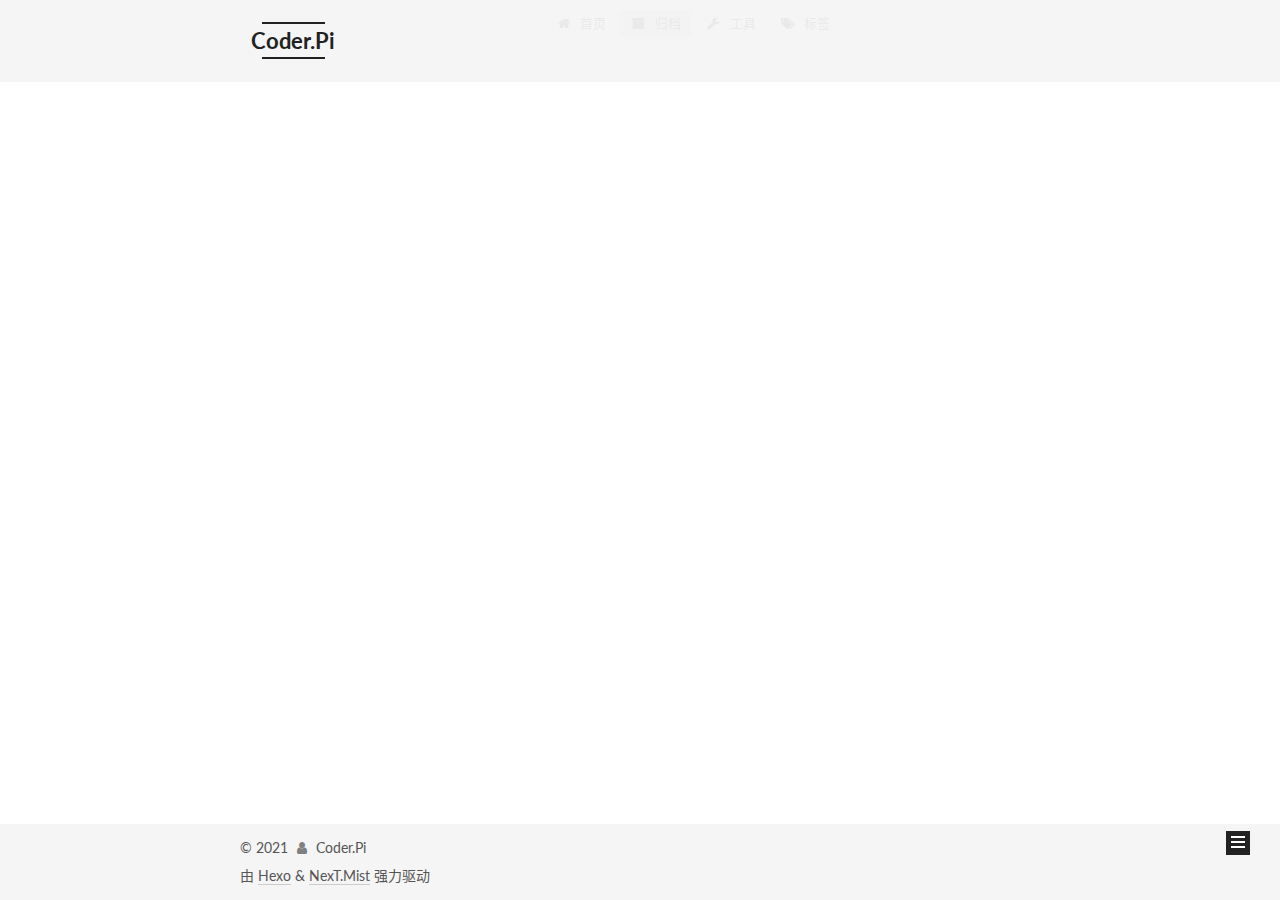
<file: archives/2016/07/index.html>
<!DOCTYPE html>
<html lang="zh-CN">
<head>
  <meta charset="UTF-8">
<meta name="viewport" content="width=device-width, initial-scale=1, maximum-scale=2">
<meta name="theme-color" content="#222">
<meta name="generator" content="Hexo 5.4.0">
  <link rel="apple-touch-icon" sizes="180x180" href="/favicon.icong">
  <link rel="icon" type="image/png" sizes="32x32" href="/favicon.ico">
  <link rel="icon" type="image/png" sizes="16x16" href="/favicon.ico">

<link rel="stylesheet" href="/css/main.css">

<link rel="stylesheet" href="//fonts.googleapis.com/css?family=Lato:300,300italic,400,400italic,700,700italic&display=swap&subset=latin,latin-ext">
<link rel="stylesheet" href="/lib/font-awesome/css/font-awesome.min.css">

<script id="hexo-configurations">
    var NexT = window.NexT || {};
    var CONFIG = {"hostname":"coderpif.github.io","root":"/","scheme":"Mist","version":"7.8.0","exturl":false,"sidebar":{"position":"right","display":"hide","padding":18,"offset":12,"onmobile":false},"copycode":{"enable":false,"show_result":false,"style":null},"back2top":{"enable":true,"sidebar":false,"scrollpercent":false},"bookmark":{"enable":false,"color":"#222","save":"auto"},"fancybox":false,"mediumzoom":false,"lazyload":false,"pangu":false,"comments":{"style":"tabs","active":null,"storage":true,"lazyload":false,"nav":null},"algolia":{"hits":{"per_page":10},"labels":{"input_placeholder":"Search for Posts","hits_empty":"We didn't find any results for the search: ${query}","hits_stats":"${hits} results found in ${time} ms"}},"localsearch":{"enable":false,"trigger":"auto","top_n_per_article":1,"unescape":false,"preload":false},"motion":{"enable":true,"async":false,"transition":{"post_block":"fadeIn","post_header":"slideDownIn","post_body":"slideDownIn","coll_header":"slideLeftIn","sidebar":"slideUpIn"}}};
  </script>

  <meta name="description" content="Coding my life">
<meta property="og:type" content="website">
<meta property="og:title" content="Coder.Pi">
<meta property="og:url" content="http://coderpif.github.io/archives/2016/07/index.html">
<meta property="og:site_name" content="Coder.Pi">
<meta property="og:description" content="Coding my life">
<meta property="og:locale" content="zh_CN">
<meta property="article:author" content="Coder.Pi">
<meta property="article:tag" content="Coder">
<meta name="twitter:card" content="summary">

<link rel="canonical" href="http://coderpif.github.io/archives/2016/07/">


<script id="page-configurations">
  // https://hexo.io/docs/variables.html
  CONFIG.page = {
    sidebar: "",
    isHome : false,
    isPost : false,
    lang   : 'zh-CN'
  };
</script>

  <title>归档 | Coder.Pi</title>
  


  <script>
    var _hmt = _hmt || [];
    (function() {
      var hm = document.createElement("script");
      hm.src = "https://hm.baidu.com/hm.js?87edc55404f1dc4e0f668ff230e5c630";
      var s = document.getElementsByTagName("script")[0];
      s.parentNode.insertBefore(hm, s);
    })();
  </script>




  <noscript>
  <style>
  .use-motion .brand,
  .use-motion .menu-item,
  .sidebar-inner,
  .use-motion .post-block,
  .use-motion .pagination,
  .use-motion .comments,
  .use-motion .post-header,
  .use-motion .post-body,
  .use-motion .collection-header { opacity: initial; }

  .use-motion .site-title,
  .use-motion .site-subtitle {
    opacity: initial;
    top: initial;
  }

  .use-motion .logo-line-before i { left: initial; }
  .use-motion .logo-line-after i { right: initial; }
  </style>
</noscript>

</head>

<body itemscope itemtype="http://schema.org/WebPage">
  <div class="container use-motion">
    <div class="headband"></div>

    <header class="header" itemscope itemtype="http://schema.org/WPHeader">
      <div class="header-inner"><div class="site-brand-container">
  <div class="site-nav-toggle">
    <div class="toggle" aria-label="切换导航栏">
      <span class="toggle-line toggle-line-first"></span>
      <span class="toggle-line toggle-line-middle"></span>
      <span class="toggle-line toggle-line-last"></span>
    </div>
  </div>

  <div class="site-meta">

    <a href="/" class="brand" rel="start">
      <span class="logo-line-before"><i></i></span>
      <h1 class="site-title">Coder.Pi</h1>
      <span class="logo-line-after"><i></i></span>
    </a>
  </div>

  <div class="site-nav-right">
    <div class="toggle popup-trigger">
    </div>
  </div>
</div>




<nav class="site-nav">
  <ul id="menu" class="menu">
        <li class="menu-item menu-item-home">

    <a href="/" rel="section"><i class="fa fa-fw fa-home"></i>首页</a>

  </li>
        <li class="menu-item menu-item-archives">

    <a href="/archives" rel="section"><i class="fa fa-fw fa-archive"></i>归档</a>

  </li>
        <li class="menu-item menu-item-tools">

    <a href="/tools" rel="section"><i class="fa fa-fw fa-wrench"></i>工具</a>

  </li>
        <li class="menu-item menu-item-tags">

    <a href="/tags" rel="section"><i class="fa fa-fw fa-tags"></i>标签</a>

  </li>
  </ul>
</nav>




</div>
    </header>

    
  <div class="back-to-top">
    <i class="fa fa-arrow-up"></i>
    <span>0%</span>
  </div>


    <main class="main">
      <div class="main-inner">
        <div class="content-wrap">
          

          <div class="content archive">
            

  
  
  
  <div class="post-block">
    <div class="posts-collapse">
      <div class="collection-title">
        <span class="collection-header">嗯..! 目前共计 1 篇日志。 继续努力。</span>
      </div>

      
    <div class="collection-year">
      <span class="collection-header">2016</span>
    </div>

  <article itemscope itemtype="http://schema.org/Article">
    <header class="post-header">

      <div class="post-meta">
        <time itemprop="dateCreated"
              datetime="2016-07-20T00:06:34+08:00"
              content="2016-07-20">
          07-20
        </time>
      </div>

      <div class="post-title">
          <a class="post-title-link" href="/2016/07/20/%E5%8D%9A%E5%AE%A2%E6%90%AD%E5%BB%BA%E8%BF%87%E7%A8%8B/" itemprop="url">
            <span itemprop="name">博客搭建过程</span>
          </a>
      </div>

    </header>
  </article>


    </div>
  </div>
  
  
  

  



          </div>
          

<script>
  window.addEventListener('tabs:register', () => {
    let { activeClass } = CONFIG.comments;
    if (CONFIG.comments.storage) {
      activeClass = localStorage.getItem('comments_active') || activeClass;
    }
    if (activeClass) {
      let activeTab = document.querySelector(`a[href="#comment-${activeClass}"]`);
      if (activeTab) {
        activeTab.click();
      }
    }
  });
  if (CONFIG.comments.storage) {
    window.addEventListener('tabs:click', event => {
      if (!event.target.matches('.tabs-comment .tab-content .tab-pane')) return;
      let commentClass = event.target.classList[1];
      localStorage.setItem('comments_active', commentClass);
    });
  }
</script>

        </div>
          
  
  <div class="toggle sidebar-toggle">
    <span class="toggle-line toggle-line-first"></span>
    <span class="toggle-line toggle-line-middle"></span>
    <span class="toggle-line toggle-line-last"></span>
  </div>

  <aside class="sidebar">
    <div class="sidebar-inner">

      <ul class="sidebar-nav motion-element">
        <li class="sidebar-nav-toc">
          文章目录
        </li>
        <li class="sidebar-nav-overview">
          站点概览
        </li>
      </ul>

      <!--noindex-->
      <div class="post-toc-wrap sidebar-panel">
      </div>
      <!--/noindex-->

      <div class="site-overview-wrap sidebar-panel">
        <div class="site-author motion-element" itemprop="author" itemscope itemtype="http://schema.org/Person">
    <img class="site-author-image" itemprop="image" alt="Coder.Pi"
      src="/uploads/avatar.jpg">
  <p class="site-author-name" itemprop="name">Coder.Pi</p>
  <div class="site-description" itemprop="description">Coding my life</div>
</div>
<div class="site-state-wrap motion-element">
  <nav class="site-state">
      <div class="site-state-item site-state-posts">
          <a href="/archives">
        
          <span class="site-state-item-count">1</span>
          <span class="site-state-item-name">日志</span>
        </a>
      </div>
      <div class="site-state-item site-state-tags">
            <a href="/tags">
          
        <span class="site-state-item-count">1</span>
        <span class="site-state-item-name">标签</span></a>
      </div>
  </nav>
</div>
  <div class="links-of-author motion-element">
      <span class="links-of-author-item">
        <a href="https://github.com/CoderPiF" title="GitHub → https:&#x2F;&#x2F;github.com&#x2F;CoderPiF" rel="noopener" target="_blank"><i class="fa fa-fw fa-github"></i>GitHub</a>
      </span>
  </div>



      </div>

    </div>
  </aside>
  <div id="sidebar-dimmer"></div>


      </div>
    </main>

    <footer class="footer">
      <div class="footer-inner">
        

        

<div class="copyright">
  
  &copy; 
  <span itemprop="copyrightYear">2021</span>
  <span class="with-love">
    <i class="fa fa-user"></i>
  </span>
  <span class="author" itemprop="copyrightHolder">Coder.Pi</span>
</div>
  <div class="powered-by">由 <a href="https://hexo.io/" class="theme-link" rel="noopener" target="_blank">Hexo</a> & <a href="https://mist.theme-next.org/" class="theme-link" rel="noopener" target="_blank">NexT.Mist</a> 强力驱动
  </div>

        






<script>
  (function() {
    function leancloudSelector(url) {
      url = encodeURI(url);
      return document.getElementById(url).querySelector('.leancloud-visitors-count');
    }

    function addCount(Counter) {
      var visitors = document.querySelector('.leancloud_visitors');
      var url = decodeURI(visitors.id);
      var title = visitors.dataset.flagTitle;

      Counter('get', '/classes/Counter?where=' + encodeURIComponent(JSON.stringify({ url })))
        .then(response => response.json())
        .then(({ results }) => {
          if (results.length > 0) {
            var counter = results[0];
            leancloudSelector(url).innerText = counter.time + 1;
            Counter('put', '/classes/Counter/' + counter.objectId, { time: { '__op': 'Increment', 'amount': 1 } })
              .catch(error => {
                console.error('Failed to save visitor count', error);
              });
          } else {
              leancloudSelector(url).innerText = 'Counter not initialized! More info at console err msg.';
              console.error('ATTENTION! LeanCloud counter has security bug, see how to solve it here: https://github.com/theme-next/hexo-leancloud-counter-security. \n However, you can still use LeanCloud without security, by setting `security` option to `false`.');
            
          }
        })
        .catch(error => {
          console.error('LeanCloud Counter Error', error);
        });
    }

    function showTime(Counter) {
      var visitors = document.querySelectorAll('.leancloud_visitors');
      var entries = [...visitors].map(element => {
        return decodeURI(element.id);
      });

      Counter('get', '/classes/Counter?where=' + encodeURIComponent(JSON.stringify({ url: { '$in': entries } })))
        .then(response => response.json())
        .then(({ results }) => {
          for (let url of entries) {
            let target = results.find(item => item.url === url);
            leancloudSelector(url).innerText = target ? target.time : 0;
          }
        })
        .catch(error => {
          console.error('LeanCloud Counter Error', error);
        });
    }

    let { app_id, app_key, server_url } = {"enable":true,"app_id":"lK5HN9xAlPzlj502u5WO78zw-gzGzoHsz","app_key":"YkJDXCah59SXKmSsx53LpB68","server_url":null,"security":true};
    function fetchData(api_server) {
      var Counter = (method, url, data) => {
        return fetch(`${api_server}/1.1${url}`, {
          method,
          headers: {
            'X-LC-Id'     : app_id,
            'X-LC-Key'    : app_key,
            'Content-Type': 'application/json',
          },
          body: JSON.stringify(data)
        });
      };
      if (CONFIG.page.isPost) {
        if (CONFIG.hostname !== location.hostname) return;
        addCount(Counter);
      } else if (document.querySelectorAll('.post-title-link').length >= 1) {
        showTime(Counter);
      }
    }

    let api_server = app_id.slice(-9) !== '-MdYXbMMI' ? server_url : `https://${app_id.slice(0, 8).toLowerCase()}.api.lncldglobal.com`;

    if (api_server) {
      fetchData(api_server);
    } else {
      fetch('https://app-router.leancloud.cn/2/route?appId=' + app_id)
        .then(response => response.json())
        .then(({ api_server }) => {
          fetchData('https://' + api_server);
        });
    }
  })();
</script>


      </div>
    </footer>
  </div>

  
  <script src="/lib/anime.min.js"></script>
  <script src="/lib/velocity/velocity.min.js"></script>
  <script src="/lib/velocity/velocity.ui.min.js"></script>

<script src="/js/utils.js"></script>

<script src="/js/motion.js"></script>


<script src="/js/schemes/muse.js"></script>


<script src="/js/next-boot.js"></script>




  















  

  

</body>
</html>
</file>
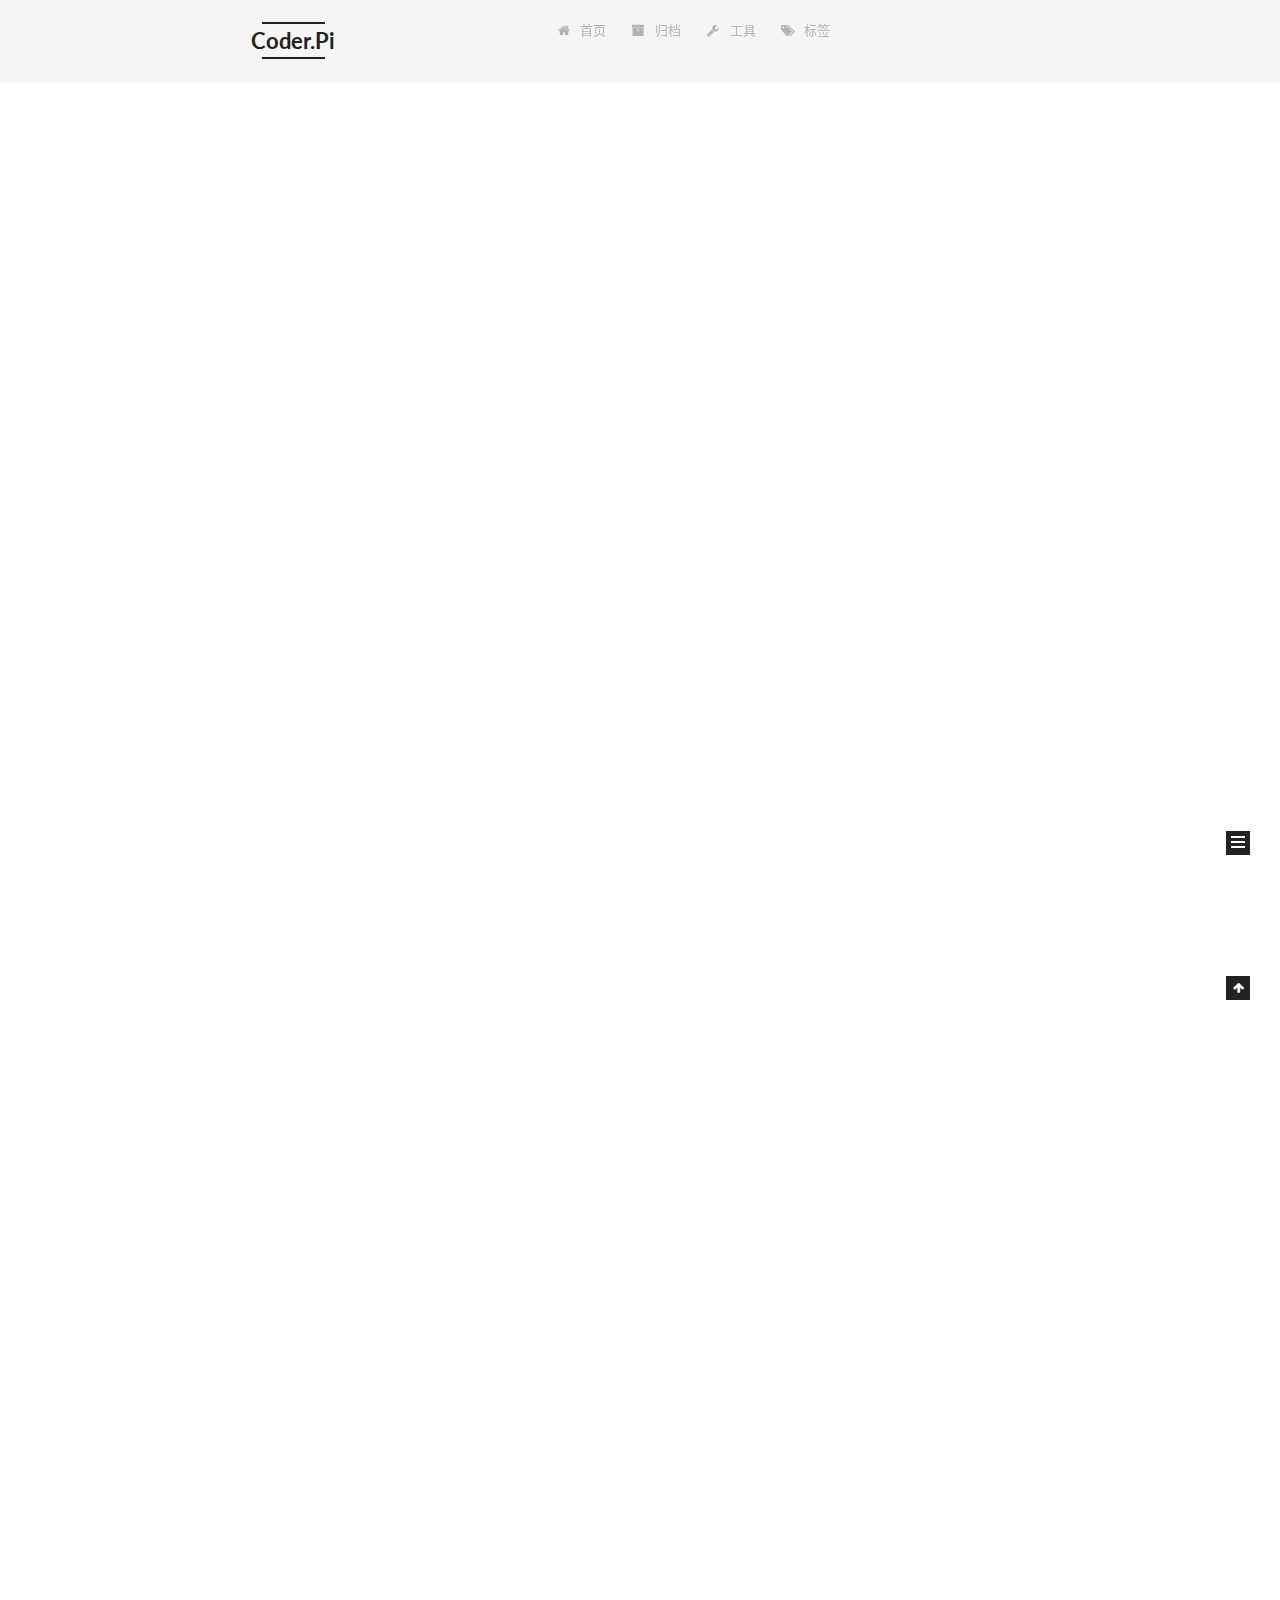
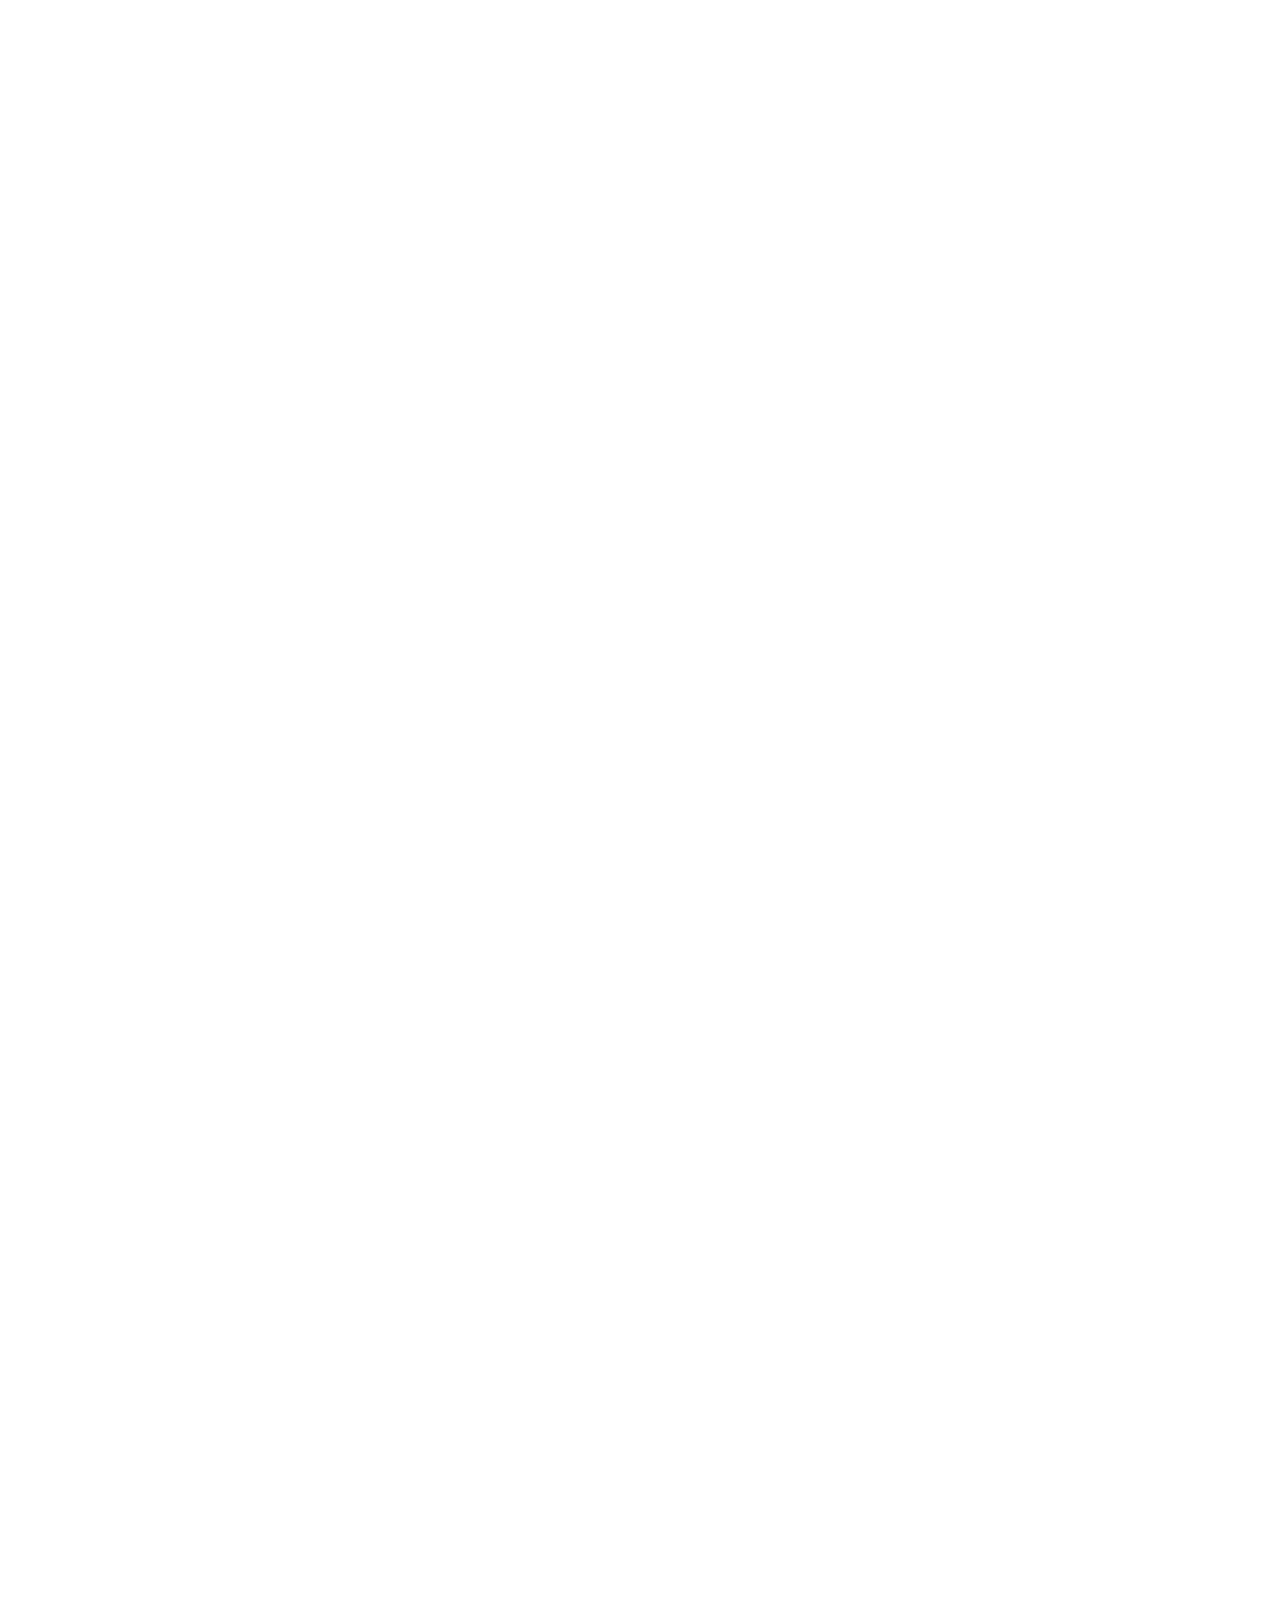
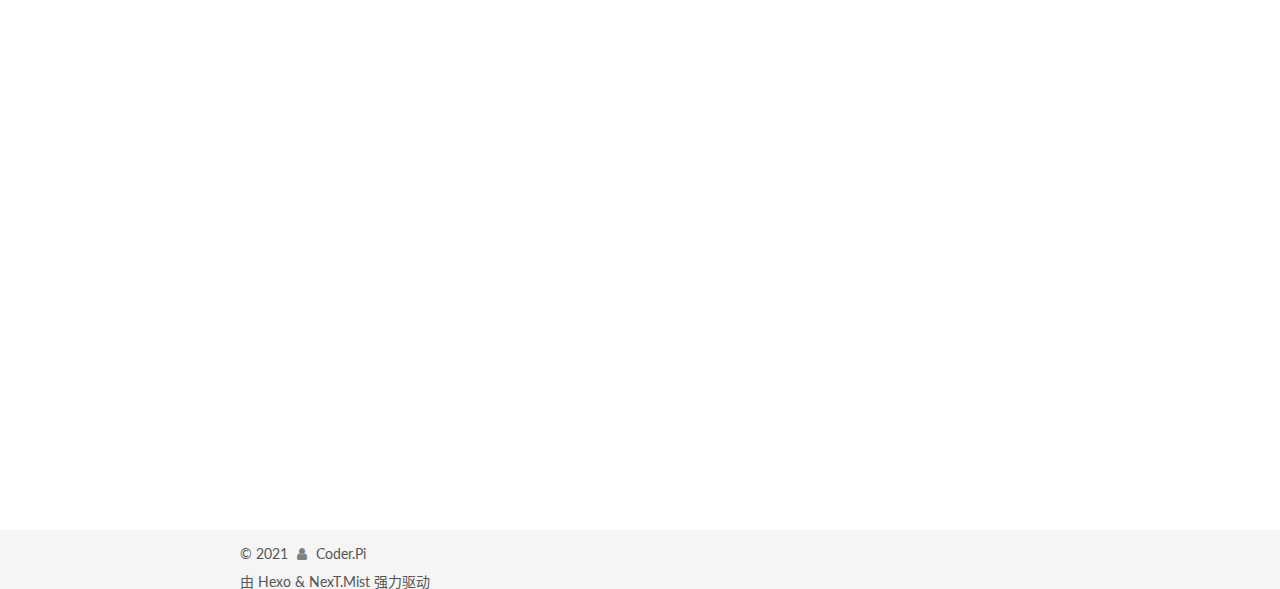
<file: 2016/07/20/博客搭建过程/index.html>
<!DOCTYPE html>
<html lang="zh-CN">
<head>
  <meta charset="UTF-8">
<meta name="viewport" content="width=device-width, initial-scale=1, maximum-scale=2">
<meta name="theme-color" content="#222">
<meta name="generator" content="Hexo 5.4.0">
  <link rel="apple-touch-icon" sizes="180x180" href="/favicon.icong">
  <link rel="icon" type="image/png" sizes="32x32" href="/favicon.ico">
  <link rel="icon" type="image/png" sizes="16x16" href="/favicon.ico">

<link rel="stylesheet" href="/css/main.css">

<link rel="stylesheet" href="//fonts.googleapis.com/css?family=Lato:300,300italic,400,400italic,700,700italic&display=swap&subset=latin,latin-ext">
<link rel="stylesheet" href="/lib/font-awesome/css/font-awesome.min.css">

<script id="hexo-configurations">
    var NexT = window.NexT || {};
    var CONFIG = {"hostname":"coderpif.github.io","root":"/","scheme":"Mist","version":"7.8.0","exturl":false,"sidebar":{"position":"right","display":"hide","padding":18,"offset":12,"onmobile":false},"copycode":{"enable":false,"show_result":false,"style":null},"back2top":{"enable":true,"sidebar":false,"scrollpercent":false},"bookmark":{"enable":false,"color":"#222","save":"auto"},"fancybox":false,"mediumzoom":false,"lazyload":false,"pangu":false,"comments":{"style":"tabs","active":null,"storage":true,"lazyload":false,"nav":null},"algolia":{"hits":{"per_page":10},"labels":{"input_placeholder":"Search for Posts","hits_empty":"We didn't find any results for the search: ${query}","hits_stats":"${hits} results found in ${time} ms"}},"localsearch":{"enable":false,"trigger":"auto","top_n_per_article":1,"unescape":false,"preload":false},"motion":{"enable":true,"async":false,"transition":{"post_block":"fadeIn","post_header":"slideDownIn","post_body":"slideDownIn","coll_header":"slideLeftIn","sidebar":"slideUpIn"}}};
  </script>

  <meta name="description" content="由于受到一些牛人博客影响，一直想开一个博客把自己学到的分享出去。但总感觉自己很菜，没什么好分享的。但最近心态有点变，可能受到利器的影响，觉得这样把自己用的软硬件工具推荐给大家很有趣，也开始觉得博文其实也不一定只能有技术干货，把自己的想法分享出去也是很有趣的事情，还有可能会吸引一些志同道合的人。 博客搭建首先google了一下如何搭建博客，找到了这篇文章。好长，好详细，但没有仔细完整地看完。 从文章">
<meta property="og:type" content="article">
<meta property="og:title" content="博客搭建过程">
<meta property="og:url" content="http://coderpif.github.io/2016/07/20/%E5%8D%9A%E5%AE%A2%E6%90%AD%E5%BB%BA%E8%BF%87%E7%A8%8B/index.html">
<meta property="og:site_name" content="Coder.Pi">
<meta property="og:description" content="由于受到一些牛人博客影响，一直想开一个博客把自己学到的分享出去。但总感觉自己很菜，没什么好分享的。但最近心态有点变，可能受到利器的影响，觉得这样把自己用的软硬件工具推荐给大家很有趣，也开始觉得博文其实也不一定只能有技术干货，把自己的想法分享出去也是很有趣的事情，还有可能会吸引一些志同道合的人。 博客搭建首先google了一下如何搭建博客，找到了这篇文章。好长，好详细，但没有仔细完整地看完。 从文章">
<meta property="og:locale" content="zh_CN">
<meta property="article:published_time" content="2016-07-19T16:06:34.000Z">
<meta property="article:modified_time" content="2021-03-06T16:22:07.884Z">
<meta property="article:author" content="Coder.Pi">
<meta property="article:tag" content="笔记">
<meta name="twitter:card" content="summary">

<link rel="canonical" href="http://coderpif.github.io/2016/07/20/%E5%8D%9A%E5%AE%A2%E6%90%AD%E5%BB%BA%E8%BF%87%E7%A8%8B/">


<script id="page-configurations">
  // https://hexo.io/docs/variables.html
  CONFIG.page = {
    sidebar: "",
    isHome : false,
    isPost : true,
    lang   : 'zh-CN'
  };
</script>

  <title>博客搭建过程 | Coder.Pi</title>
  


  <script>
    var _hmt = _hmt || [];
    (function() {
      var hm = document.createElement("script");
      hm.src = "https://hm.baidu.com/hm.js?87edc55404f1dc4e0f668ff230e5c630";
      var s = document.getElementsByTagName("script")[0];
      s.parentNode.insertBefore(hm, s);
    })();
  </script>




  <noscript>
  <style>
  .use-motion .brand,
  .use-motion .menu-item,
  .sidebar-inner,
  .use-motion .post-block,
  .use-motion .pagination,
  .use-motion .comments,
  .use-motion .post-header,
  .use-motion .post-body,
  .use-motion .collection-header { opacity: initial; }

  .use-motion .site-title,
  .use-motion .site-subtitle {
    opacity: initial;
    top: initial;
  }

  .use-motion .logo-line-before i { left: initial; }
  .use-motion .logo-line-after i { right: initial; }
  </style>
</noscript>

</head>

<body itemscope itemtype="http://schema.org/WebPage">
  <div class="container use-motion">
    <div class="headband"></div>

    <header class="header" itemscope itemtype="http://schema.org/WPHeader">
      <div class="header-inner"><div class="site-brand-container">
  <div class="site-nav-toggle">
    <div class="toggle" aria-label="切换导航栏">
      <span class="toggle-line toggle-line-first"></span>
      <span class="toggle-line toggle-line-middle"></span>
      <span class="toggle-line toggle-line-last"></span>
    </div>
  </div>

  <div class="site-meta">

    <a href="/" class="brand" rel="start">
      <span class="logo-line-before"><i></i></span>
      <h1 class="site-title">Coder.Pi</h1>
      <span class="logo-line-after"><i></i></span>
    </a>
  </div>

  <div class="site-nav-right">
    <div class="toggle popup-trigger">
    </div>
  </div>
</div>




<nav class="site-nav">
  <ul id="menu" class="menu">
        <li class="menu-item menu-item-home">

    <a href="/" rel="section"><i class="fa fa-fw fa-home"></i>首页</a>

  </li>
        <li class="menu-item menu-item-archives">

    <a href="/archives" rel="section"><i class="fa fa-fw fa-archive"></i>归档</a>

  </li>
        <li class="menu-item menu-item-tools">

    <a href="/tools" rel="section"><i class="fa fa-fw fa-wrench"></i>工具</a>

  </li>
        <li class="menu-item menu-item-tags">

    <a href="/tags" rel="section"><i class="fa fa-fw fa-tags"></i>标签</a>

  </li>
  </ul>
</nav>




</div>
    </header>

    
  <div class="back-to-top">
    <i class="fa fa-arrow-up"></i>
    <span>0%</span>
  </div>


    <main class="main">
      <div class="main-inner">
        <div class="content-wrap">
          

          <div class="content post posts-expand">
            

    
  
  
  <article itemscope itemtype="http://schema.org/Article" class="post-block" lang="zh-CN">
    <link itemprop="mainEntityOfPage" href="http://coderpif.github.io/2016/07/20/%E5%8D%9A%E5%AE%A2%E6%90%AD%E5%BB%BA%E8%BF%87%E7%A8%8B/">

    <span hidden itemprop="author" itemscope itemtype="http://schema.org/Person">
      <meta itemprop="image" content="/uploads/avatar.jpg">
      <meta itemprop="name" content="Coder.Pi">
      <meta itemprop="description" content="Coding my life">
    </span>

    <span hidden itemprop="publisher" itemscope itemtype="http://schema.org/Organization">
      <meta itemprop="name" content="Coder.Pi">
    </span>
      <header class="post-header">
        <h1 class="post-title" itemprop="name headline">
          博客搭建过程
        </h1>

        <div class="post-meta">
            <span class="post-meta-item">
              <span class="post-meta-item-icon">
                <i class="fa fa-calendar-o"></i>
              </span>
              <span class="post-meta-item-text">发表于</span>

              <time title="创建时间：2016-07-20 00:06:34" itemprop="dateCreated datePublished" datetime="2016-07-20T00:06:34+08:00">2016-07-20</time>
            </span>
              <span class="post-meta-item">
                <span class="post-meta-item-icon">
                  <i class="fa fa-calendar-check-o"></i>
                </span>
                <span class="post-meta-item-text">更新于</span>
                <time title="修改时间：2021-03-07 00:22:07" itemprop="dateModified" datetime="2021-03-07T00:22:07+08:00">2021-03-07</time>
              </span>

          
            <span id="/2016/07/20/%E5%8D%9A%E5%AE%A2%E6%90%AD%E5%BB%BA%E8%BF%87%E7%A8%8B/" class="post-meta-item leancloud_visitors" data-flag-title="博客搭建过程" title="阅读次数">
              <span class="post-meta-item-icon">
                <i class="fa fa-eye"></i>
              </span>
              <span class="post-meta-item-text">阅读次数：</span>
              <span class="leancloud-visitors-count"></span>
            </span>

        </div>
      </header>

    
    
    
    <div class="post-body" itemprop="articleBody">

      
        <p>由于受到一些牛人博客影响，一直想开一个博客把自己学到的分享出去。但总感觉自己很菜，没什么好分享的。但最近心态有点变，可能受到<a target="_blank" rel="noopener" href="http://liqi.io/">利器</a>的影响，觉得这样把自己用的软硬件工具推荐给大家很有趣，也开始觉得博文其实也不一定只能有技术干货，把自己的想法分享出去也是很有趣的事情，还有可能会吸引一些志同道合的人。</p>
<h2 id="博客搭建"><a href="#博客搭建" class="headerlink" title="博客搭建"></a>博客搭建</h2><p>首先google了一下<code>如何搭建博客</code>，找到了<a target="_blank" rel="noopener" href="http://www.jianshu.com/p/05289a4bc8b2">这篇文章</a>。好长，好详细，但没有仔细完整地看完。</p>
<p>从文章了解到了思路：用<a target="_blank" rel="noopener" href="https://hexo.io/zh-cn/">Hexo</a>作为框架搭建博客，部署到<a target="_blank" rel="noopener" href="https://help.github.com/articles/what-is-github-pages/">GitHub Pages</a>上去，图床推荐用<a target="_blank" rel="noopener" href="http://www.qiniu.com/">七牛</a>，还推荐了在<code>godaddy</code>上购买域名。<br>我这种穷逼域名就不买了，七牛之前了解过可免费用，GitHub Pages之前想搭博客的时候也了解过，但没有用起来，就随便写个HelloWorld看看。看来主要去了解一下<code>Hexo</code>。</p>
<p>打开<code>Hexo</code><a target="_blank" rel="noopener" href="https://hexo.io/zh-cn/">官网</a>看了一下，<code>支持Markdown</code>！<code>一键部署</code>！完全满足要求啊！再看一下使用，就几行命令！使用超简单！然后我试了一下：</p>
<figure class="highlight bash"><table><tr><td class="gutter"><pre><span class="line">1</span><br><span class="line">2</span><br><span class="line">3</span><br><span class="line">4</span><br><span class="line">5</span><br></pre></td><td class="code"><pre><span class="line">npm install hexo-cli -g</span><br><span class="line">hexo init blog</span><br><span class="line"><span class="built_in">cd</span> blog</span><br><span class="line">npm install</span><br><span class="line">hexo server</span><br></pre></td></tr></table></figure>

<p>果然博客已经搭建完成了。<br>有些人可能要装一下依赖<code>Node.js</code>，因为我之前用过Node的东西，所以依赖一早就有了。如果没有成功的，还是去看一下<a target="_blank" rel="noopener" href="https://hexo.io/zh-cn/docs/index.html">文档</a>，一步步按照文档来吧。<br>成功后在浏览器输入<a href="">http://localhost:4000</a>就可以打开看博客了。</p>
<h2 id="配置"><a href="#配置" class="headerlink" title="配置"></a>配置</h2><p>根据文档，首先在<code>_config.yml</code>上配置了网站的基本信息：</p>
<figure class="highlight plain"><table><tr><td class="gutter"><pre><span class="line">1</span><br><span class="line">2</span><br><span class="line">3</span><br></pre></td><td class="code"><pre><span class="line">title: Coder.Pi</span><br><span class="line">description: Coding my life</span><br><span class="line">author: Coder.Pi</span><br></pre></td></tr></table></figure>

<p>然后更换一下主题：<br>搜索了一下<code>hexo 推荐主题</code>，第一条是<a target="_blank" rel="noopener" href="https://www.zhihu.com/question/24422335">这个</a>，排名第一是<a target="_blank" rel="noopener" href="https://github.com/iissnan/hexo-theme-next">NexT</a>。打开看了一下，感觉就可以，所以就用这个了。<br>打开NexT的<a target="_blank" rel="noopener" href="http://theme-next.iissnan.com/getting-started.html">文档</a>，使用也是很简单，其实就是复制个文件夹到<code>themes</code>目录下，然后修改一下<code>站点配置文件</code>(就是<code>yourblog/_config.yml</code>)的<code>theme</code>属性。</p>
<p>看了这个主题的文档之后发现原来还可以定制化很多，所以按着文档顺带也加了<a target="_blank" rel="noopener" href="https://notes.wanghao.work/2015-10-21-%E4%B8%BANexT%E4%B8%BB%E9%A2%98%E6%B7%BB%E5%8A%A0%E6%96%87%E7%AB%A0%E9%98%85%E8%AF%BB%E9%87%8F%E7%BB%9F%E8%AE%A1%E5%8A%9F%E8%83%BD.html#%E9%85%8D%E7%BD%AELeanCloud">阅读量统计</a>，还有头像。头像这个按照文档说可以用外链也可以直接放在<code>yourblog/source/uploads</code>下，由于暂时不想搞七牛，所以先放到blog里了。</p>
<p>到这里博客基本配置完了。</p>
<h2 id="部署"><a href="#部署" class="headerlink" title="部署"></a>部署</h2><p>上面做的都是在本地的一个博客，还需要放到网上，这时候该GitHub Pages上场了。首先看一下<a target="_blank" rel="noopener" href="https://help.github.com/articles/what-is-github-pages/">文档</a>说的：</p>
<blockquote>
<p>GitHub Pages is a static site hosting service.</p>
</blockquote>
<p>静态网站托管，就是说我们可以把我们的博客托管到GitHub Pages上，这上面提供了几种类型，我需要的是<code>User Pages site</code>，所以做法如下。</p>
<ol>
<li><p>在自己的GitHub上建一个项目，名字是<code>username.github.io</code>，<code>username</code>是GitHub的用户名。详情可查看<a target="_blank" rel="noopener" href="https://help.github.com/articles/user-organization-and-project-pages/">文档</a>。</p>
</li>
<li><p>修改<code>站点配置文件</code>(就是<code>yourblog/_config.yml</code>)：</p>
 <figure class="highlight plain"><table><tr><td class="gutter"><pre><span class="line">1</span><br><span class="line">2</span><br><span class="line">3</span><br><span class="line">4</span><br><span class="line">5</span><br><span class="line">6</span><br><span class="line">7</span><br><span class="line">8</span><br><span class="line">9</span><br></pre></td><td class="code"><pre><span class="line">deploy:</span><br><span class="line">type: git</span><br><span class="line"></span><br><span class="line">#也可以使用https，这里只是为了用ssh不用输用户密码</span><br><span class="line">repository: git@github.com:CoderPiF&#x2F;CoderPiF.github.io.git </span><br><span class="line"></span><br><span class="line">#由于使用的是User Pages site 所以是master分支</span><br><span class="line">#具体可参考文档：https:&#x2F;&#x2F;help.github.com&#x2F;articles&#x2F;user-organization-and-project-pages&#x2F;</span><br><span class="line">branch: master </span><br></pre></td></tr></table></figure></li>
<li><p>安装一下<a target="_blank" rel="noopener" href="https://github.com/hexojs/hexo-deployer-git">hexo-deployer-git</a>:</p>
 <figure class="highlight plain"><table><tr><td class="gutter"><pre><span class="line">1</span><br></pre></td><td class="code"><pre><span class="line">npm install hexo-deployer-git --save</span><br></pre></td></tr></table></figure></li>
<li><p>先生成一下静态文件：</p>
 <figure class="highlight plain"><table><tr><td class="gutter"><pre><span class="line">1</span><br></pre></td><td class="code"><pre><span class="line">hexo generate</span><br></pre></td></tr></table></figure></li>
<li><p>部署</p>
 <figure class="highlight plain"><table><tr><td class="gutter"><pre><span class="line">1</span><br></pre></td><td class="code"><pre><span class="line">hexo deploy</span><br></pre></td></tr></table></figure></li>
</ol>
<h2 id="完善配置"><a href="#完善配置" class="headerlink" title="完善配置"></a>完善配置</h2><p>既然已经放到网上了，所以顺便完善一下配置，修改一下<code>站点配置文件</code>(就是<code>yourblog/_config.yml</code>)：<br><code>url: https://CoderPiF.github.io</code></p>
<p>我也是深受<a target="_blank" rel="noopener" href="http://www.jianshu.com/p/babd539cc680">支持RSS是一种美德</a>这篇文章的影响，所以我觉得必须再博客加上RSS订阅。<br>先安装一下：<code>npm install hexo-generator-feed --save</code>。<br>然后配置一下：</p>
<figure class="highlight plain"><table><tr><td class="gutter"><pre><span class="line">1</span><br><span class="line">2</span><br><span class="line">3</span><br><span class="line">4</span><br></pre></td><td class="code"><pre><span class="line">feed:</span><br><span class="line">  type: atom</span><br><span class="line">  path: atom.xml</span><br><span class="line">  limit: 20</span><br></pre></td></tr></table></figure>
<p>顺便科普一下，<a target="_blank" rel="noopener" href="http://www.cnblogs.com/yjmyzz/archive/2009/02/19/1393972.html">Atom与RSS的区别</a>。</p>
<h2 id="结束语"><a href="#结束语" class="headerlink" title="结束语"></a>结束语</h2><p>第一次写博客，果然很不习惯，很久没写文档也没写文章，写得很慢，博文是搭建完后写的，有些资料要重新找一些，也有点耗时，但总体还好。有些地方表达的可能不是很清晰，希望多些博客会提高一下表达能力吧。</p>

    </div>

    
    
    

      <footer class="post-footer">
          <div class="post-tags">
              <a href="/tags/%E7%AC%94%E8%AE%B0/" rel="tag"># 笔记</a>
          </div>

        


        
      </footer>
    
  </article>
  
  
  



          </div>
          

<script>
  window.addEventListener('tabs:register', () => {
    let { activeClass } = CONFIG.comments;
    if (CONFIG.comments.storage) {
      activeClass = localStorage.getItem('comments_active') || activeClass;
    }
    if (activeClass) {
      let activeTab = document.querySelector(`a[href="#comment-${activeClass}"]`);
      if (activeTab) {
        activeTab.click();
      }
    }
  });
  if (CONFIG.comments.storage) {
    window.addEventListener('tabs:click', event => {
      if (!event.target.matches('.tabs-comment .tab-content .tab-pane')) return;
      let commentClass = event.target.classList[1];
      localStorage.setItem('comments_active', commentClass);
    });
  }
</script>

        </div>
          
  
  <div class="toggle sidebar-toggle">
    <span class="toggle-line toggle-line-first"></span>
    <span class="toggle-line toggle-line-middle"></span>
    <span class="toggle-line toggle-line-last"></span>
  </div>

  <aside class="sidebar">
    <div class="sidebar-inner">

      <ul class="sidebar-nav motion-element">
        <li class="sidebar-nav-toc">
          文章目录
        </li>
        <li class="sidebar-nav-overview">
          站点概览
        </li>
      </ul>

      <!--noindex-->
      <div class="post-toc-wrap sidebar-panel">
          <div class="post-toc motion-element"><ol class="nav"><li class="nav-item nav-level-2"><a class="nav-link" href="#%E5%8D%9A%E5%AE%A2%E6%90%AD%E5%BB%BA"><span class="nav-number">1.</span> <span class="nav-text">博客搭建</span></a></li><li class="nav-item nav-level-2"><a class="nav-link" href="#%E9%85%8D%E7%BD%AE"><span class="nav-number">2.</span> <span class="nav-text">配置</span></a></li><li class="nav-item nav-level-2"><a class="nav-link" href="#%E9%83%A8%E7%BD%B2"><span class="nav-number">3.</span> <span class="nav-text">部署</span></a></li><li class="nav-item nav-level-2"><a class="nav-link" href="#%E5%AE%8C%E5%96%84%E9%85%8D%E7%BD%AE"><span class="nav-number">4.</span> <span class="nav-text">完善配置</span></a></li><li class="nav-item nav-level-2"><a class="nav-link" href="#%E7%BB%93%E6%9D%9F%E8%AF%AD"><span class="nav-number">5.</span> <span class="nav-text">结束语</span></a></li></ol></div>
      </div>
      <!--/noindex-->

      <div class="site-overview-wrap sidebar-panel">
        <div class="site-author motion-element" itemprop="author" itemscope itemtype="http://schema.org/Person">
    <img class="site-author-image" itemprop="image" alt="Coder.Pi"
      src="/uploads/avatar.jpg">
  <p class="site-author-name" itemprop="name">Coder.Pi</p>
  <div class="site-description" itemprop="description">Coding my life</div>
</div>
<div class="site-state-wrap motion-element">
  <nav class="site-state">
      <div class="site-state-item site-state-posts">
          <a href="/archives">
        
          <span class="site-state-item-count">1</span>
          <span class="site-state-item-name">日志</span>
        </a>
      </div>
      <div class="site-state-item site-state-tags">
            <a href="/tags">
          
        <span class="site-state-item-count">1</span>
        <span class="site-state-item-name">标签</span></a>
      </div>
  </nav>
</div>
  <div class="links-of-author motion-element">
      <span class="links-of-author-item">
        <a href="https://github.com/CoderPiF" title="GitHub → https:&#x2F;&#x2F;github.com&#x2F;CoderPiF" rel="noopener" target="_blank"><i class="fa fa-fw fa-github"></i>GitHub</a>
      </span>
  </div>



      </div>

    </div>
  </aside>
  <div id="sidebar-dimmer"></div>


      </div>
    </main>

    <footer class="footer">
      <div class="footer-inner">
        

        

<div class="copyright">
  
  &copy; 
  <span itemprop="copyrightYear">2021</span>
  <span class="with-love">
    <i class="fa fa-user"></i>
  </span>
  <span class="author" itemprop="copyrightHolder">Coder.Pi</span>
</div>
  <div class="powered-by">由 <a href="https://hexo.io/" class="theme-link" rel="noopener" target="_blank">Hexo</a> & <a href="https://mist.theme-next.org/" class="theme-link" rel="noopener" target="_blank">NexT.Mist</a> 强力驱动
  </div>

        






<script>
  (function() {
    function leancloudSelector(url) {
      url = encodeURI(url);
      return document.getElementById(url).querySelector('.leancloud-visitors-count');
    }

    function addCount(Counter) {
      var visitors = document.querySelector('.leancloud_visitors');
      var url = decodeURI(visitors.id);
      var title = visitors.dataset.flagTitle;

      Counter('get', '/classes/Counter?where=' + encodeURIComponent(JSON.stringify({ url })))
        .then(response => response.json())
        .then(({ results }) => {
          if (results.length > 0) {
            var counter = results[0];
            leancloudSelector(url).innerText = counter.time + 1;
            Counter('put', '/classes/Counter/' + counter.objectId, { time: { '__op': 'Increment', 'amount': 1 } })
              .catch(error => {
                console.error('Failed to save visitor count', error);
              });
          } else {
              leancloudSelector(url).innerText = 'Counter not initialized! More info at console err msg.';
              console.error('ATTENTION! LeanCloud counter has security bug, see how to solve it here: https://github.com/theme-next/hexo-leancloud-counter-security. \n However, you can still use LeanCloud without security, by setting `security` option to `false`.');
            
          }
        })
        .catch(error => {
          console.error('LeanCloud Counter Error', error);
        });
    }

    function showTime(Counter) {
      var visitors = document.querySelectorAll('.leancloud_visitors');
      var entries = [...visitors].map(element => {
        return decodeURI(element.id);
      });

      Counter('get', '/classes/Counter?where=' + encodeURIComponent(JSON.stringify({ url: { '$in': entries } })))
        .then(response => response.json())
        .then(({ results }) => {
          for (let url of entries) {
            let target = results.find(item => item.url === url);
            leancloudSelector(url).innerText = target ? target.time : 0;
          }
        })
        .catch(error => {
          console.error('LeanCloud Counter Error', error);
        });
    }

    let { app_id, app_key, server_url } = {"enable":true,"app_id":"lK5HN9xAlPzlj502u5WO78zw-gzGzoHsz","app_key":"YkJDXCah59SXKmSsx53LpB68","server_url":null,"security":true};
    function fetchData(api_server) {
      var Counter = (method, url, data) => {
        return fetch(`${api_server}/1.1${url}`, {
          method,
          headers: {
            'X-LC-Id'     : app_id,
            'X-LC-Key'    : app_key,
            'Content-Type': 'application/json',
          },
          body: JSON.stringify(data)
        });
      };
      if (CONFIG.page.isPost) {
        if (CONFIG.hostname !== location.hostname) return;
        addCount(Counter);
      } else if (document.querySelectorAll('.post-title-link').length >= 1) {
        showTime(Counter);
      }
    }

    let api_server = app_id.slice(-9) !== '-MdYXbMMI' ? server_url : `https://${app_id.slice(0, 8).toLowerCase()}.api.lncldglobal.com`;

    if (api_server) {
      fetchData(api_server);
    } else {
      fetch('https://app-router.leancloud.cn/2/route?appId=' + app_id)
        .then(response => response.json())
        .then(({ api_server }) => {
          fetchData('https://' + api_server);
        });
    }
  })();
</script>


      </div>
    </footer>
  </div>

  
  <script src="/lib/anime.min.js"></script>
  <script src="/lib/velocity/velocity.min.js"></script>
  <script src="/lib/velocity/velocity.ui.min.js"></script>

<script src="/js/utils.js"></script>

<script src="/js/motion.js"></script>


<script src="/js/schemes/muse.js"></script>


<script src="/js/next-boot.js"></script>




  















  

  

</body>
</html>
</file>
<file: css/main.css>
:root {
  --body-bg-color: #fff;
  --content-bg-color: #f5f5f5;
  --card-bg-color: #f5f5f5;
  --text-color: #555;
  --link-color: #555;
  --link-hover-color: #222;
  --brand-color: #222;
  --brand-hover-color: #222;
  --table-row-odd-bg-color: #f9f9f9;
  --table-row-hover-bg-color: #f5f5f5;
  --menu-item-bg-color: #ddd;
  --btn-default-bg: transparent;
  --btn-default-color: var(--link-color);
  --btn-default-border-color: var(--link-color);
  --btn-default-hover-bg: transparent;
  --btn-default-hover-color: var(--link-hover-color);
  --btn-default-hover-border-color: var(--link-hover-color);
}
html {
  line-height: 1.15; /* 1 */
  -webkit-text-size-adjust: 100%; /* 2 */
}
body {
  margin: 0;
}
main {
  display: block;
}
h1 {
  font-size: 2em;
  margin: 0.67em 0;
}
hr {
  box-sizing: content-box; /* 1 */
  height: 0; /* 1 */
  overflow: visible; /* 2 */
}
pre {
  font-family: monospace, monospace; /* 1 */
  font-size: 1em; /* 2 */
}
a {
  background: transparent;
}
abbr[title] {
  border-bottom: none; /* 1 */
  text-decoration: underline; /* 2 */
  text-decoration: underline dotted; /* 2 */
}
b,
strong {
  font-weight: bolder;
}
code,
kbd,
samp {
  font-family: monospace, monospace; /* 1 */
  font-size: 1em; /* 2 */
}
small {
  font-size: 80%;
}
sub,
sup {
  font-size: 75%;
  line-height: 0;
  position: relative;
  vertical-align: baseline;
}
sub {
  bottom: -0.25em;
}
sup {
  top: -0.5em;
}
img {
  border-style: none;
}
button,
input,
optgroup,
select,
textarea {
  font-family: inherit; /* 1 */
  font-size: 100%; /* 1 */
  line-height: 1.15; /* 1 */
  margin: 0; /* 2 */
}
button,
input {
/* 1 */
  overflow: visible;
}
button,
select {
/* 1 */
  text-transform: none;
}
button,
[type='button'],
[type='reset'],
[type='submit'] {
  -webkit-appearance: button;
}
button::-moz-focus-inner,
[type='button']::-moz-focus-inner,
[type='reset']::-moz-focus-inner,
[type='submit']::-moz-focus-inner {
  border-style: none;
  padding: 0;
}
button:-moz-focusring,
[type='button']:-moz-focusring,
[type='reset']:-moz-focusring,
[type='submit']:-moz-focusring {
  outline: 1px dotted ButtonText;
}
fieldset {
  padding: 0.35em 0.75em 0.625em;
}
legend {
  box-sizing: border-box; /* 1 */
  color: inherit; /* 2 */
  display: table; /* 1 */
  max-width: 100%; /* 1 */
  padding: 0; /* 3 */
  white-space: normal; /* 1 */
}
progress {
  vertical-align: baseline;
}
textarea {
  overflow: auto;
}
[type='checkbox'],
[type='radio'] {
  box-sizing: border-box; /* 1 */
  padding: 0; /* 2 */
}
[type='number']::-webkit-inner-spin-button,
[type='number']::-webkit-outer-spin-button {
  height: auto;
}
[type='search'] {
  outline-offset: -2px; /* 2 */
  -webkit-appearance: textfield; /* 1 */
}
[type='search']::-webkit-search-decoration {
  -webkit-appearance: none;
}
::-webkit-file-upload-button {
  font: inherit; /* 2 */
  -webkit-appearance: button; /* 1 */
}
details {
  display: block;
}
summary {
  display: list-item;
}
template {
  display: none;
}
[hidden] {
  display: none;
}
::selection {
  background: #262a30;
  color: #eee;
}
html,
body {
  height: 100%;
}
body {
  background: var(--body-bg-color);
  color: var(--text-color);
  font-family: 'Lato', "PingFang SC", "Microsoft YaHei", sans-serif;
  font-size: 1em;
  line-height: 2;
}
@media (max-width: 991px) {
  body {
    padding-left: 0 !important;
    padding-right: 0 !important;
  }
}
h1,
h2,
h3,
h4,
h5,
h6 {
  font-family: 'Lato', "PingFang SC", "Microsoft YaHei", sans-serif;
  font-weight: bold;
  line-height: 1.5;
  margin: 20px 0 15px;
}
h1 {
  font-size: 1.5em;
}
h2 {
  font-size: 1.375em;
}
h3 {
  font-size: 1.25em;
}
h4 {
  font-size: 1.125em;
}
h5 {
  font-size: 1em;
}
h6 {
  font-size: 0.875em;
}
p {
  margin: 0 0 20px 0;
}
a,
span.exturl {
  border-bottom: 1px solid #ccc;
  color: var(--link-color);
  outline: 0;
  text-decoration: none;
  overflow-wrap: break-word;
  word-wrap: break-word;
  cursor: pointer;
}
a:hover,
span.exturl:hover {
  border-bottom-color: var(--link-hover-color);
  color: var(--link-hover-color);
}
iframe,
img,
video {
  display: block;
  margin-left: auto;
  margin-right: auto;
  max-width: 100%;
}
hr {
  background-image: repeating-linear-gradient(-45deg, #ddd, #ddd 4px, transparent 4px, transparent 8px);
  border: 0;
  height: 3px;
  margin: 40px 0;
}
blockquote {
  border-left: 4px solid #ddd;
  color: #666;
  margin: 0;
  padding: 0 15px;
}
blockquote cite::before {
  content: '-';
  padding: 0 5px;
}
dt {
  font-weight: bold;
}
dd {
  margin: 0;
  padding: 0;
}
kbd {
  background-color: #f5f5f5;
  background-image: linear-gradient(#eee, #fff, #eee);
  border: 1px solid #ccc;
  border-radius: 0.2em;
  box-shadow: 0.1em 0.1em 0.2em rgba(0,0,0,0.1);
  color: #555;
  font-family: inherit;
  padding: 0.1em 0.3em;
  white-space: nowrap;
}
.table-container {
  overflow: auto;
}
table {
  border-collapse: collapse;
  border-spacing: 0;
  font-size: 0.875em;
  margin: 0 0 20px 0;
  width: 100%;
}
tbody tr:nth-of-type(odd) {
  background: var(--table-row-odd-bg-color);
}
tbody tr:hover {
  background: var(--table-row-hover-bg-color);
}
caption,
th,
td {
  font-weight: normal;
  padding: 8px;
  text-align: left;
  vertical-align: middle;
}
th,
td {
  border: 1px solid #ddd;
  border-bottom: 3px solid #ddd;
}
th {
  font-weight: 700;
  padding-bottom: 10px;
}
td {
  border-bottom-width: 1px;
}
.btn {
  background: var(--btn-default-bg);
  border: 2px solid var(--btn-default-border-color);
  border-radius: 0;
  color: var(--btn-default-color);
  display: inline-block;
  font-size: 0.875em;
  line-height: 2;
  padding: 0 20px;
  text-decoration: none;
  transition-property: background-color;
  transition-delay: 0s;
  transition-duration: 0.2s;
  transition-timing-function: ease-in-out;
}
.btn:hover {
  background: var(--btn-default-hover-bg);
  border-color: var(--btn-default-hover-border-color);
  color: var(--btn-default-hover-color);
}
.btn + .btn {
  margin: 0 0 8px 8px;
}
.btn .fa-fw {
  text-align: left;
  width: 1.285714285714286em;
}
.toggle {
  line-height: 0;
}
.toggle .toggle-line {
  background: #fff;
  display: inline-block;
  height: 2px;
  left: 0;
  position: relative;
  top: 0;
  transition: all 0.4s;
  vertical-align: top;
  width: 100%;
}
.toggle .toggle-line:not(:first-child) {
  margin-top: 3px;
}
.toggle.toggle-arrow .toggle-line-first {
  top: 2px;
  transform: rotate(-45deg);
  width: 50%;
}
.toggle.toggle-arrow .toggle-line-middle {
  width: 90%;
}
.toggle.toggle-arrow .toggle-line-last {
  top: -2px;
  transform: rotate(45deg);
  width: 50%;
}
.toggle.toggle-close .toggle-line-first {
  top: 5px;
  transform: rotate(-45deg);
}
.toggle.toggle-close .toggle-line-middle {
  opacity: 0;
}
.toggle.toggle-close .toggle-line-last {
  top: -5px;
  transform: rotate(45deg);
}
.highlight,
pre {
  background: #f7f7f7;
  color: #4d4d4c;
  line-height: 1.6;
  margin: 0 auto 20px;
}
pre,
code {
  font-family: consolas, Menlo, monospace, "PingFang SC", "Microsoft YaHei";
}
code {
  background: #eee;
  border-radius: 3px;
  color: #555;
  padding: 2px 4px;
  overflow-wrap: break-word;
  word-wrap: break-word;
}
.highlight *::selection {
  background: #d6d6d6;
}
.highlight pre {
  border: 0;
  margin: 0;
  padding: 10px 0;
}
.highlight table {
  border: 0;
  margin: 0;
  width: auto;
}
.highlight td {
  border: 0;
  padding: 0;
}
.highlight figcaption {
  background: #eff2f3;
  color: #4d4d4c;
  display: flex;
  font-size: 0.875em;
  justify-content: space-between;
  line-height: 1.2;
  padding: 0.5em;
}
.highlight figcaption a {
  color: #4d4d4c;
}
.highlight figcaption a:hover {
  border-bottom-color: #4d4d4c;
}
.highlight .gutter {
  -moz-user-select: none;
  -ms-user-select: none;
  -webkit-user-select: none;
  user-select: none;
}
.highlight .gutter pre {
  background: #eff2f3;
  color: #869194;
  padding-left: 10px;
  padding-right: 10px;
  text-align: right;
}
.highlight .code pre {
  background: #f7f7f7;
  padding-left: 10px;
  width: 100%;
}
.gist table {
  width: auto;
}
.gist table td {
  border: 0;
}
pre {
  overflow: auto;
  padding: 10px;
}
pre code {
  background: none;
  color: #4d4d4c;
  font-size: 0.875em;
  padding: 0;
  text-shadow: none;
}
pre .deletion {
  background: #fdd;
}
pre .addition {
  background: #dfd;
}
pre .meta {
  color: #eab700;
  -moz-user-select: none;
  -ms-user-select: none;
  -webkit-user-select: none;
  user-select: none;
}
pre .comment {
  color: #8e908c;
}
pre .variable,
pre .attribute,
pre .tag,
pre .name,
pre .regexp,
pre .ruby .constant,
pre .xml .tag .title,
pre .xml .pi,
pre .xml .doctype,
pre .html .doctype,
pre .css .id,
pre .css .class,
pre .css .pseudo {
  color: #c82829;
}
pre .number,
pre .preprocessor,
pre .built_in,
pre .builtin-name,
pre .literal,
pre .params,
pre .constant,
pre .command {
  color: #f5871f;
}
pre .ruby .class .title,
pre .css .rules .attribute,
pre .string,
pre .symbol,
pre .value,
pre .inheritance,
pre .header,
pre .ruby .symbol,
pre .xml .cdata,
pre .special,
pre .formula {
  color: #718c00;
}
pre .title,
pre .css .hexcolor {
  color: #3e999f;
}
pre .function,
pre .python .decorator,
pre .python .title,
pre .ruby .function .title,
pre .ruby .title .keyword,
pre .perl .sub,
pre .javascript .title,
pre .coffeescript .title {
  color: #4271ae;
}
pre .keyword,
pre .javascript .function {
  color: #8959a8;
}
.blockquote-center {
  border-left: none;
  margin: 40px 0;
  padding: 0;
  position: relative;
  text-align: center;
}
.blockquote-center::before,
.blockquote-center::after {
  background-repeat: no-repeat;
  background-size: 22px 22px;
  content: ' ';
  display: block;
  height: 24px;
  opacity: 0.2;
  position: absolute;
  width: 100%;
}
.blockquote-center::before {
  background-image: url("../images/quote-l.svg");
  background-position: 0 -6px;
  border-top: 1px solid #ccc;
  top: -20px;
}
.blockquote-center::after {
  background-image: url("../images/quote-r.svg");
  background-position: 100% 8px;
  border-bottom: 1px solid #ccc;
  bottom: -20px;
}
.blockquote-center p,
.blockquote-center div {
  text-align: center;
}
.post-body .group-picture img {
  margin: 0 auto;
  padding: 0 3px;
}
.group-picture-row {
  margin-bottom: 6px;
  overflow: hidden;
}
.group-picture-column {
  float: left;
  margin-bottom: 10px;
}
.post-body .label {
  color: #555;
  display: inline;
  padding: 0 2px;
}
.post-body .label.default {
  background: #f0f0f0;
}
.post-body .label.primary {
  background: #efe6f7;
}
.post-body .label.info {
  background: #e5f2f8;
}
.post-body .label.success {
  background: #e7f4e9;
}
.post-body .label.warning {
  background: #fcf6e1;
}
.post-body .label.danger {
  background: #fae8eb;
}
.post-body .tabs {
  margin-bottom: 20px;
}
.post-body .tabs,
.tabs-comment {
  display: block;
  padding-top: 10px;
  position: relative;
}
.post-body .tabs ul.nav-tabs,
.tabs-comment ul.nav-tabs {
  display: flex;
  flex-wrap: wrap;
  margin: 0;
  margin-bottom: -1px;
  padding: 0;
}
@media (max-width: 413px) {
  .post-body .tabs ul.nav-tabs,
  .tabs-comment ul.nav-tabs {
    display: block;
    margin-bottom: 5px;
  }
}
.post-body .tabs ul.nav-tabs li.tab,
.tabs-comment ul.nav-tabs li.tab {
  border-bottom: 1px solid #ddd;
  border-left: 1px solid transparent;
  border-right: 1px solid transparent;
  border-top: 3px solid transparent;
  flex-grow: 1;
  list-style-type: none;
  border-radius: 0 0 0 0;
}
@media (max-width: 413px) {
  .post-body .tabs ul.nav-tabs li.tab,
  .tabs-comment ul.nav-tabs li.tab {
    border-bottom: 1px solid transparent;
    border-left: 3px solid transparent;
    border-right: 1px solid transparent;
    border-top: 1px solid transparent;
  }
}
@media (max-width: 413px) {
  .post-body .tabs ul.nav-tabs li.tab,
  .tabs-comment ul.nav-tabs li.tab {
    border-radius: 0;
  }
}
.post-body .tabs ul.nav-tabs li.tab a,
.tabs-comment ul.nav-tabs li.tab a {
  border-bottom: initial;
  display: block;
  line-height: 1.8;
  outline: 0;
  padding: 0.25em 0.75em;
  text-align: center;
  transition-delay: 0s;
  transition-duration: 0.2s;
  transition-timing-function: ease-out;
}
.post-body .tabs ul.nav-tabs li.tab a i,
.tabs-comment ul.nav-tabs li.tab a i {
  width: 1.285714285714286em;
}
.post-body .tabs ul.nav-tabs li.tab.active,
.tabs-comment ul.nav-tabs li.tab.active {
  border-bottom: 1px solid transparent;
  border-left: 1px solid #ddd;
  border-right: 1px solid #ddd;
  border-top: 3px solid #fc6423;
}
@media (max-width: 413px) {
  .post-body .tabs ul.nav-tabs li.tab.active,
  .tabs-comment ul.nav-tabs li.tab.active {
    border-bottom: 1px solid #ddd;
    border-left: 3px solid #fc6423;
    border-right: 1px solid #ddd;
    border-top: 1px solid #ddd;
  }
}
.post-body .tabs ul.nav-tabs li.tab.active a,
.tabs-comment ul.nav-tabs li.tab.active a {
  color: var(--link-color);
  cursor: default;
}
.post-body .tabs .tab-content .tab-pane,
.tabs-comment .tab-content .tab-pane {
  border: 1px solid #ddd;
  border-top: 0;
  padding: 20px 20px 0 20px;
  border-radius: 0;
}
.post-body .tabs .tab-content .tab-pane:not(.active),
.tabs-comment .tab-content .tab-pane:not(.active) {
  display: none;
}
.post-body .tabs .tab-content .tab-pane.active,
.tabs-comment .tab-content .tab-pane.active {
  display: block;
}
.post-body .tabs .tab-content .tab-pane.active:nth-of-type(1),
.tabs-comment .tab-content .tab-pane.active:nth-of-type(1) {
  border-radius: 0 0 0 0;
}
@media (max-width: 413px) {
  .post-body .tabs .tab-content .tab-pane.active:nth-of-type(1),
  .tabs-comment .tab-content .tab-pane.active:nth-of-type(1) {
    border-radius: 0;
  }
}
.post-body .note {
  border-radius: 3px;
  margin-bottom: 20px;
  padding: 1em;
  position: relative;
  border: 1px solid #eee;
  border-left-width: 5px;
}
.post-body .note h2,
.post-body .note h3,
.post-body .note h4,
.post-body .note h5,
.post-body .note h6 {
  margin-top: 0;
  border-bottom: initial;
  margin-bottom: 0;
  padding-top: 0;
}
.post-body .note p:first-child,
.post-body .note ul:first-child,
.post-body .note ol:first-child,
.post-body .note table:first-child,
.post-body .note pre:first-child,
.post-body .note blockquote:first-child,
.post-body .note img:first-child {
  margin-top: 0;
}
.post-body .note p:last-child,
.post-body .note ul:last-child,
.post-body .note ol:last-child,
.post-body .note table:last-child,
.post-body .note pre:last-child,
.post-body .note blockquote:last-child,
.post-body .note img:last-child {
  margin-bottom: 0;
}
.post-body .note.default {
  border-left-color: #777;
}
.post-body .note.default h2,
.post-body .note.default h3,
.post-body .note.default h4,
.post-body .note.default h5,
.post-body .note.default h6 {
  color: #777;
}
.post-body .note.primary {
  border-left-color: #6f42c1;
}
.post-body .note.primary h2,
.post-body .note.primary h3,
.post-body .note.primary h4,
.post-body .note.primary h5,
.post-body .note.primary h6 {
  color: #6f42c1;
}
.post-body .note.info {
  border-left-color: #428bca;
}
.post-body .note.info h2,
.post-body .note.info h3,
.post-body .note.info h4,
.post-body .note.info h5,
.post-body .note.info h6 {
  color: #428bca;
}
.post-body .note.success {
  border-left-color: #5cb85c;
}
.post-body .note.success h2,
.post-body .note.success h3,
.post-body .note.success h4,
.post-body .note.success h5,
.post-body .note.success h6 {
  color: #5cb85c;
}
.post-body .note.warning {
  border-left-color: #f0ad4e;
}
.post-body .note.warning h2,
.post-body .note.warning h3,
.post-body .note.warning h4,
.post-body .note.warning h5,
.post-body .note.warning h6 {
  color: #f0ad4e;
}
.post-body .note.danger {
  border-left-color: #d9534f;
}
.post-body .note.danger h2,
.post-body .note.danger h3,
.post-body .note.danger h4,
.post-body .note.danger h5,
.post-body .note.danger h6 {
  color: #d9534f;
}
.pagination .prev,
.pagination .next,
.pagination .page-number,
.pagination .space {
  display: inline-block;
  margin: 0 10px;
  padding: 0 11px;
  position: relative;
  top: -1px;
}
@media (max-width: 767px) {
  .pagination .prev,
  .pagination .next,
  .pagination .page-number,
  .pagination .space {
    margin: 0 5px;
  }
}
.pagination {
  border-top: 1px solid #eee;
  margin: 120px 0 0;
  text-align: center;
}
.pagination .prev,
.pagination .next,
.pagination .page-number {
  border-bottom: 0;
  border-top: 1px solid #eee;
  transition-property: border-color;
  transition-delay: 0s;
  transition-duration: 0.2s;
  transition-timing-function: ease-in-out;
}
.pagination .prev:hover,
.pagination .next:hover,
.pagination .page-number:hover {
  border-top-color: #222;
}
.pagination .space {
  margin: 0;
  padding: 0;
}
.pagination .prev {
  margin-left: 0;
}
.pagination .next {
  margin-right: 0;
}
.pagination .page-number.current {
  background: #ccc;
  border-top-color: #ccc;
  color: #fff;
}
@media (max-width: 767px) {
  .pagination {
    border-top: none;
  }
  .pagination .prev,
  .pagination .next,
  .pagination .page-number {
    border-bottom: 1px solid #eee;
    border-top: 0;
    margin-bottom: 10px;
    padding: 0 10px;
  }
  .pagination .prev:hover,
  .pagination .next:hover,
  .pagination .page-number:hover {
    border-bottom-color: #222;
  }
}
.comments {
  margin-top: 60px;
  overflow: hidden;
}
.comment-button-group {
  display: flex;
  flex-wrap: wrap-reverse;
  justify-content: center;
  margin: 1em 0;
}
.comment-button-group .comment-button {
  margin: 0.1em 0.2em;
}
.comment-button-group .comment-button.active {
  background: var(--btn-default-hover-bg);
  border-color: var(--btn-default-hover-border-color);
  color: var(--btn-default-hover-color);
}
.comment-position {
  display: none;
}
.comment-position.active {
  display: block;
}
.tabs-comment {
  background: var(--content-bg-color);
  margin-top: 4em;
  padding-top: 0;
}
.tabs-comment .comments {
  border: 0;
  box-shadow: none;
  margin-top: 0;
  padding-top: 0;
}
.container {
  min-height: 100%;
  position: relative;
}
.main-inner {
  margin: 0 auto;
  width: 700px;
}
@media (min-width: 1200px) {
  .main-inner {
    width: 800px;
  }
}
@media (min-width: 1600px) {
  .main-inner {
    width: 900px;
  }
}
@media (max-width: 767px) {
  .content-wrap {
    padding: 0 20px;
  }
}
.header {
  background: transparent;
}
.header-inner {
  margin: 0 auto;
  width: 700px;
}
@media (min-width: 1200px) {
  .header-inner {
    width: 800px;
  }
}
@media (min-width: 1600px) {
  .header-inner {
    width: 900px;
  }
}
.site-brand-container {
  display: flex;
  flex-shrink: 0;
  padding: 0 10px;
}
.headband {
  background: #222;
  height: 3px;
}
.site-meta {
  flex-grow: 1;
  text-align: left;
}
@media (max-width: 767px) {
  .site-meta {
    text-align: center;
  }
}
.brand {
  border-bottom: none;
  color: var(--brand-color);
  display: inline-block;
  line-height: 1.375em;
  padding: 0 40px;
  position: relative;
}
.brand:hover {
  color: var(--brand-hover-color);
}
.site-title {
  font-family: 'Lato', "PingFang SC", "Microsoft YaHei", sans-serif;
  font-size: 1.375em;
  font-weight: normal;
  margin: 0;
}
.site-subtitle {
  color: #999;
  font-size: 0.8125em;
  margin: 10px 0;
}
.use-motion .brand {
  opacity: 0;
}
.use-motion .site-title,
.use-motion .site-subtitle,
.use-motion .custom-logo-image {
  opacity: 0;
  position: relative;
  top: -10px;
}
.site-nav-toggle,
.site-nav-right {
  display: none;
}
@media (max-width: 767px) {
  .site-nav-toggle,
  .site-nav-right {
    display: flex;
    flex-direction: column;
    justify-content: center;
  }
}
.site-nav-toggle .toggle,
.site-nav-right .toggle {
  color: var(--text-color);
  padding: 10px;
  width: 22px;
}
.site-nav-toggle .toggle .toggle-line,
.site-nav-right .toggle .toggle-line {
  background: var(--text-color);
  border-radius: 1px;
}
.site-nav {
  display: block;
}
@media (max-width: 767px) {
  .site-nav {
    clear: both;
    display: none;
  }
}
.site-nav.site-nav-on {
  display: block;
}
.menu {
  margin-top: 20px;
  padding-left: 0;
  text-align: center;
}
.menu-item {
  display: inline-block;
  list-style: none;
  margin: 0 10px;
}
@media (max-width: 767px) {
  .menu-item {
    display: block;
    margin-top: 10px;
  }
  .menu-item.menu-item-search {
    display: none;
  }
}
.menu-item a,
.menu-item span.exturl {
  border-bottom: 0;
  display: block;
  font-size: 0.8125em;
  transition-property: border-color;
  transition-delay: 0s;
  transition-duration: 0.2s;
  transition-timing-function: ease-in-out;
}
@media (hover: none) {
  .menu-item a:hover,
  .menu-item span.exturl:hover {
    border-bottom-color: transparent !important;
  }
}
.menu-item .fa {
  margin-right: 8px;
}
.menu-item .badge {
  display: inline-block;
  font-weight: bold;
  line-height: 1;
  margin-left: 0.35em;
  margin-top: 0.35em;
  text-align: center;
  white-space: nowrap;
}
@media (max-width: 767px) {
  .menu-item .badge {
    float: right;
    margin-left: 0;
  }
}
.menu-item-active a,
.menu .menu-item a:hover,
.menu .menu-item span.exturl:hover {
  background: var(--menu-item-bg-color);
}
.use-motion .menu-item {
  opacity: 0;
}
.sidebar {
  background: #222;
  bottom: 0;
  box-shadow: inset 0 2px 6px #000;
  position: fixed;
  top: 0;
}
@media (max-width: 991px) {
  .sidebar {
    display: none;
  }
}
.sidebar-inner {
  color: #999;
  padding: 18px 10px;
  text-align: center;
}
.cc-license {
  margin-top: 10px;
  text-align: center;
}
.cc-license .cc-opacity {
  border-bottom: none;
  opacity: 0.7;
}
.cc-license .cc-opacity:hover {
  opacity: 0.9;
}
.cc-license img {
  display: inline-block;
}
.site-author-image {
  border: 2px solid #333;
  display: block;
  margin: 0 auto;
  max-width: 96px;
  padding: 2px;
}
.site-author-name {
  color: #f5f5f5;
  font-weight: normal;
  margin: 5px 0 0;
  text-align: center;
}
.site-description {
  color: #999;
  font-size: 1em;
  margin-top: 5px;
  text-align: center;
}
.links-of-author {
  margin-top: 15px;
}
.links-of-author a,
.links-of-author span.exturl {
  border-bottom-color: #555;
  display: inline-block;
  font-size: 0.8125em;
  margin-bottom: 10px;
  margin-right: 10px;
  vertical-align: middle;
}
.links-of-author a::before,
.links-of-author span.exturl::before {
  background: #a1f559;
  border-radius: 50%;
  content: ' ';
  display: inline-block;
  height: 4px;
  margin-right: 3px;
  vertical-align: middle;
  width: 4px;
}
.sidebar-button {
  margin-top: 15px;
}
.sidebar-button a {
  border: 1px solid #fc6423;
  border-radius: 4px;
  color: #fc6423;
  display: inline-block;
  padding: 0 15px;
}
.sidebar-button a .fa {
  margin-right: 5px;
}
.sidebar-button a:hover {
  background: #fc6423;
  border: 1px solid #fc6423;
  color: #fff;
}
.sidebar-button a:hover .fa {
  color: #fff;
}
.links-of-blogroll {
  font-size: 0.8125em;
  margin-top: 10px;
}
.links-of-blogroll-title {
  font-size: 0.875em;
  font-weight: 600;
  margin-top: 0;
}
.links-of-blogroll-list {
  list-style: none;
  margin: 0;
  padding: 0;
}
#sidebar-dimmer {
  display: none;
}
@media (max-width: 767px) {
  #sidebar-dimmer {
    background: #000;
    display: block;
    height: 100%;
    left: 100%;
    opacity: 0;
    position: fixed;
    top: 0;
    width: 100%;
    z-index: 1100;
  }
  .sidebar-active + #sidebar-dimmer {
    opacity: 0.7;
    transform: translateX(-100%);
    transition: opacity 0.5s;
  }
}
.sidebar-nav {
  margin: 0;
  padding-bottom: 20px;
  padding-left: 0;
}
.sidebar-nav li {
  border-bottom: 1px solid transparent;
  color: #555;
  cursor: pointer;
  display: inline-block;
  font-size: 0.875em;
}
.sidebar-nav li.sidebar-nav-overview {
  margin-left: 10px;
}
.sidebar-nav li:hover {
  color: #f5f5f5;
}
.sidebar-nav .sidebar-nav-active {
  border-bottom-color: #87daff;
  color: #87daff;
}
.sidebar-nav .sidebar-nav-active:hover {
  color: #87daff;
}
.sidebar-panel {
  display: none;
  overflow-x: hidden;
  overflow-y: auto;
}
.sidebar-panel-active {
  display: block;
}
.sidebar-toggle {
  background: #222;
  bottom: 45px;
  cursor: pointer;
  height: 14px;
  left: 30px;
  padding: 5px;
  position: fixed;
  width: 14px;
  z-index: 1300;
}
@media (max-width: 991px) {
  .sidebar-toggle {
    left: 20px;
    opacity: 0.8;
    display: none;
  }
}
.sidebar-toggle:hover .toggle-line {
  background: #87daff;
}
.post-toc {
  font-size: 0.875em;
}
.post-toc ol {
  list-style: none;
  margin: 0;
  padding: 0 2px 5px 10px;
  text-align: left;
}
.post-toc ol > ol {
  padding-left: 0;
}
.post-toc ol a {
  transition-property: all;
  transition-delay: 0s;
  transition-duration: 0.2s;
  transition-timing-function: ease-in-out;
}
.post-toc .nav-item {
  line-height: 1.8;
  overflow: hidden;
  text-overflow: ellipsis;
  white-space: nowrap;
}
.post-toc .nav .nav-child {
  display: none;
}
.post-toc .nav .active > .nav-child {
  display: block;
}
.post-toc .nav .active-current > .nav-child {
  display: block;
}
.post-toc .nav .active-current > .nav-child > .nav-item {
  display: block;
}
.post-toc .nav .active > a {
  border-bottom-color: #87daff;
  color: #87daff;
}
.post-toc .nav .active-current > a {
  color: #87daff;
}
.post-toc .nav .active-current > a:hover {
  color: #87daff;
}
.site-state {
  display: flex;
  justify-content: center;
  line-height: 1.4;
  margin-top: 10px;
  overflow: hidden;
  text-align: center;
  white-space: nowrap;
}
.site-state-item {
  padding: 0 15px;
}
.site-state-item:not(:first-child) {
  border-left: 1px solid #333;
}
.site-state-item a {
  border-bottom: none;
}
.site-state-item-count {
  display: block;
  font-size: 1.25em;
  font-weight: 600;
  text-align: center;
}
.site-state-item-name {
  color: inherit;
  font-size: 0.875em;
}
.footer {
  color: #999;
  font-size: 0.875em;
  padding: 20px 0;
}
.footer.footer-fixed {
  bottom: 0;
  left: 0;
  position: absolute;
  right: 0;
}
.footer-inner {
  box-sizing: border-box;
  margin: 0 auto;
  text-align: center;
  width: 700px;
}
@media (min-width: 1200px) {
  .footer-inner {
    width: 800px;
  }
}
@media (min-width: 1600px) {
  .footer-inner {
    width: 900px;
  }
}
.languages {
  display: inline-block;
  font-size: 1.125em;
  position: relative;
}
.languages .lang-select-label span {
  margin: 0 0.5em;
}
.languages .lang-select {
  height: 100%;
  left: 0;
  opacity: 0;
  position: absolute;
  top: 0;
  width: 100%;
}
.with-love {
  color: #808080;
  display: inline-block;
  margin: 0 5px;
}
.powered-by,
.theme-info {
  display: inline-block;
}
@-moz-keyframes iconAnimate {
  0%, 100% {
    transform: scale(1);
  }
  10%, 30% {
    transform: scale(0.9);
  }
  20%, 40%, 60%, 80% {
    transform: scale(1.1);
  }
  50%, 70% {
    transform: scale(1.1);
  }
}
@-webkit-keyframes iconAnimate {
  0%, 100% {
    transform: scale(1);
  }
  10%, 30% {
    transform: scale(0.9);
  }
  20%, 40%, 60%, 80% {
    transform: scale(1.1);
  }
  50%, 70% {
    transform: scale(1.1);
  }
}
@-o-keyframes iconAnimate {
  0%, 100% {
    transform: scale(1);
  }
  10%, 30% {
    transform: scale(0.9);
  }
  20%, 40%, 60%, 80% {
    transform: scale(1.1);
  }
  50%, 70% {
    transform: scale(1.1);
  }
}
@keyframes iconAnimate {
  0%, 100% {
    transform: scale(1);
  }
  10%, 30% {
    transform: scale(0.9);
  }
  20%, 40%, 60%, 80% {
    transform: scale(1.1);
  }
  50%, 70% {
    transform: scale(1.1);
  }
}
.back-to-top {
  font-size: 12px;
  text-align: center;
  transition-delay: 0s;
  transition-duration: 0.2s;
  transition-timing-function: ease-in-out;
}
.back-to-top {
  background: #222;
  bottom: -100px;
  box-sizing: border-box;
  color: #fff;
  cursor: pointer;
  left: 30px;
  opacity: 1;
  padding: 0 6px;
  position: fixed;
  transition-property: bottom;
  z-index: 1300;
  width: 24px;
}
.back-to-top span {
  display: none;
}
.back-to-top:hover {
  color: #87daff;
}
.back-to-top.back-to-top-on {
  bottom: 19px;
}
@media (max-width: 991px) {
  .back-to-top {
    left: 20px;
    opacity: 0.8;
  }
}
.post-body {
  font-family: 'Lato', "PingFang SC", "Microsoft YaHei", sans-serif;
  overflow-wrap: break-word;
  word-wrap: break-word;
}
@media (min-width: 1200px) {
  .post-body {
    font-size: 1.125em;
  }
}
.post-body .exturl .fa {
  font-size: 0.875em;
  margin-left: 4px;
}
.post-body .image-caption,
.post-body .figure .caption {
  color: #999;
  font-size: 0.875em;
  font-weight: bold;
  line-height: 1;
  margin: -20px auto 15px;
  text-align: center;
}
.post-sticky-flag {
  display: inline-block;
  transform: rotate(30deg);
}
.post-button {
  margin-top: 40px;
  text-align: center;
}
.use-motion .post-block,
.use-motion .pagination,
.use-motion .comments {
  opacity: 0;
}
.use-motion .post-header {
  opacity: 0;
}
.use-motion .post-body {
  opacity: 0;
}
.use-motion .collection-header {
  opacity: 0;
}
.posts-collapse {
  margin-left: 35px;
  position: relative;
}
@media (max-width: 767px) {
  .posts-collapse {
    margin-left: 0px;
    margin-right: 0px;
  }
}
.posts-collapse .collection-title {
  font-size: 1.125em;
  position: relative;
}
.posts-collapse .collection-title::before {
  background: #999;
  border: 1px solid #fff;
  border-radius: 50%;
  content: ' ';
  height: 10px;
  left: 0;
  margin-left: -6px;
  margin-top: -4px;
  position: absolute;
  top: 50%;
  width: 10px;
}
.posts-collapse .collection-year {
  font-size: 1.5em;
  font-weight: bold;
  margin: 60px 0;
  position: relative;
}
.posts-collapse .collection-year::before {
  background: #bbb;
  border-radius: 50%;
  content: ' ';
  height: 8px;
  left: 0;
  margin-left: -4px;
  margin-top: -4px;
  position: absolute;
  top: 50%;
  width: 8px;
}
.posts-collapse .collection-header {
  display: block;
  margin: 0 0 0 20px;
}
.posts-collapse .collection-header small {
  color: #bbb;
  margin-left: 5px;
}
.posts-collapse .post-header {
  border-bottom: 1px dashed #ccc;
  margin: 30px 0;
  padding-left: 15px;
  position: relative;
  transition-property: border;
  transition-delay: 0s;
  transition-duration: 0.2s;
  transition-timing-function: ease-in-out;
}
.posts-collapse .post-header::before {
  background: #bbb;
  border: 1px solid #fff;
  border-radius: 50%;
  content: ' ';
  height: 6px;
  left: 0;
  margin-left: -4px;
  position: absolute;
  top: 0.75em;
  transition-property: background;
  width: 6px;
  transition-delay: 0s;
  transition-duration: 0.2s;
  transition-timing-function: ease-in-out;
}
.posts-collapse .post-header:hover {
  border-bottom-color: #666;
}
.posts-collapse .post-header:hover::before {
  background: #222;
}
.posts-collapse .post-meta {
  display: inline;
  font-size: 0.75em;
  margin-right: 10px;
}
.posts-collapse .post-title {
  display: inline;
}
.posts-collapse .post-title a,
.posts-collapse .post-title span.exturl {
  border-bottom: none;
  color: var(--link-color);
}
.posts-collapse::before {
  background: #f5f5f5;
  content: ' ';
  height: 100%;
  left: 0;
  margin-left: -2px;
  position: absolute;
  top: 1.25em;
  width: 4px;
}
.posts-collapse .fa-external-link {
  font-size: 0.875em;
  margin-left: 5px;
}
.post-eof {
  background: #ccc;
  height: 1px;
  margin: 80px auto 60px;
  text-align: center;
  width: 8%;
}
.post-block:last-of-type .post-eof {
  display: none;
}
.content {
  padding-top: 40px;
}
@media (min-width: 992px) {
  .post-body {
    text-align: justify;
  }
}
@media (max-width: 991px) {
  .post-body {
    text-align: justify;
  }
}
.post-body h1,
.post-body h2,
.post-body h3,
.post-body h4,
.post-body h5,
.post-body h6 {
  padding-top: 10px;
}
.post-body h1 .header-anchor,
.post-body h2 .header-anchor,
.post-body h3 .header-anchor,
.post-body h4 .header-anchor,
.post-body h5 .header-anchor,
.post-body h6 .header-anchor {
  border-bottom-style: none;
  color: #ccc;
  float: right;
  margin-left: 10px;
  visibility: hidden;
}
.post-body h1 .header-anchor:hover,
.post-body h2 .header-anchor:hover,
.post-body h3 .header-anchor:hover,
.post-body h4 .header-anchor:hover,
.post-body h5 .header-anchor:hover,
.post-body h6 .header-anchor:hover {
  color: inherit;
}
.post-body h1:hover .header-anchor,
.post-body h2:hover .header-anchor,
.post-body h3:hover .header-anchor,
.post-body h4:hover .header-anchor,
.post-body h5:hover .header-anchor,
.post-body h6:hover .header-anchor {
  visibility: visible;
}
.post-body iframe,
.post-body img,
.post-body video {
  margin-bottom: 20px;
}
.post-body .video-container {
  height: 0;
  margin-bottom: 20px;
  overflow: hidden;
  padding-top: 75%;
  position: relative;
  width: 100%;
}
.post-body .video-container iframe,
.post-body .video-container object,
.post-body .video-container embed {
  height: 100%;
  left: 0;
  margin: 0;
  position: absolute;
  top: 0;
  width: 100%;
}
.post-gallery {
  align-items: center;
  display: grid;
  grid-gap: 10px;
  grid-template-columns: 1fr 1fr 1fr;
  margin-bottom: 20px;
}
@media (max-width: 767px) {
  .post-gallery {
    grid-template-columns: 1fr 1fr;
  }
}
.post-gallery a {
  border: 0;
}
.post-gallery img {
  margin: 0;
}
.posts-expand .post-header {
  font-size: 1.125em;
}
.posts-expand .post-title {
  font-size: 1.5em;
  font-weight: normal;
  margin: initial;
  text-align: center;
  overflow-wrap: break-word;
  word-wrap: break-word;
}
.posts-expand .post-title-link {
  border-bottom: none;
  color: var(--link-color);
  display: inline-block;
  position: relative;
  vertical-align: top;
}
.posts-expand .post-title-link::before {
  background: var(--link-color);
  bottom: 0;
  content: '';
  height: 2px;
  left: 0;
  position: absolute;
  transform: scaleX(0);
  visibility: hidden;
  width: 100%;
  transition-delay: 0s;
  transition-duration: 0.2s;
  transition-timing-function: ease-in-out;
}
.posts-expand .post-title-link:hover::before {
  transform: scaleX(1);
  visibility: visible;
}
.posts-expand .post-title-link .fa {
  font-size: 0.875em;
  margin-left: 5px;
}
.posts-expand .post-meta {
  color: #999;
  font-family: 'Lato', "PingFang SC", "Microsoft YaHei", sans-serif;
  font-size: 0.75em;
  margin: 3px 0 60px 0;
  text-align: center;
}
.posts-expand .post-meta .post-description {
  font-size: 0.875em;
  margin-top: 2px;
}
.posts-expand .post-meta time {
  border-bottom: 1px dashed #999;
  cursor: pointer;
}
.post-meta .post-meta-item + .post-meta-item::before {
  content: '|';
  margin: 0 0.5em;
}
.post-meta-divider {
  margin: 0 0.5em;
}
.post-meta-item-icon {
  margin-right: 3px;
}
@media (max-width: 991px) {
  .post-meta-item-icon {
    display: inline-block;
  }
}
@media (max-width: 991px) {
  .post-meta-item-text {
    display: none;
  }
}
.post-nav {
  border-top: 1px solid #eee;
  display: flex;
  justify-content: space-between;
  margin-top: 15px;
  padding-top: 10px;
}
.post-nav-item {
  flex: 1;
}
.post-nav-item a {
  border-bottom: none;
  display: block;
  font-size: 0.875em;
  line-height: 1.6;
  position: relative;
}
.post-nav-item a:active {
  top: 2px;
}
.post-nav-item .fa {
  font-size: 0.75em;
}
.post-nav-item:first-child {
  margin-right: 15px;
}
.post-nav-item:first-child a {
  padding-left: 5px;
}
.post-nav-item:first-child .fa {
  margin-right: 5px;
}
.post-nav-item:last-child {
  margin-left: 15px;
  text-align: right;
}
.post-nav-item:last-child a {
  padding-right: 5px;
}
.post-nav-item:last-child .fa {
  margin-left: 5px;
}
.rtl.post-body p,
.rtl.post-body a,
.rtl.post-body h1,
.rtl.post-body h2,
.rtl.post-body h3,
.rtl.post-body h4,
.rtl.post-body h5,
.rtl.post-body h6,
.rtl.post-body li,
.rtl.post-body ul,
.rtl.post-body ol {
  direction: rtl;
  font-family: UKIJ Ekran;
}
.rtl.post-title {
  font-family: UKIJ Ekran;
}
.post-tags {
  margin-top: 40px;
  text-align: center;
}
.post-tags a {
  display: inline-block;
  font-size: 0.8125em;
}
.post-tags a:not(:last-child) {
  margin-right: 10px;
}
.post-widgets {
  border-top: 1px solid #eee;
  margin-top: 15px;
  text-align: center;
}
.wp_rating {
  height: 20px;
  line-height: 20px;
  margin-top: 10px;
  padding-top: 6px;
  text-align: center;
}
.social-like {
  display: flex;
  font-size: 0.875em;
  justify-content: center;
  text-align: center;
}
.reward-container {
  margin: 20px auto;
  padding: 10px 0;
  text-align: center;
  width: 90%;
}
.reward-container button {
  background: #ff2a2a;
  border: 0;
  border-radius: 5px;
  color: #fff;
  cursor: pointer;
  line-height: 2;
  outline: 0;
  padding: 0 15px;
  vertical-align: text-top;
}
.reward-container button:hover {
  background: #f55;
}
#qr {
  padding-top: 20px;
}
#qr a {
  border: 0;
}
#qr img {
  display: inline-block;
  margin: 0.8em 2em 0 2em;
  max-width: 100%;
  width: 180px;
}
#qr p {
  text-align: center;
}
.category-all-page .category-all-title {
  text-align: center;
}
.category-all-page .category-all {
  margin-top: 20px;
}
.category-all-page .category-list {
  list-style: none;
  margin: 0;
  padding: 0;
}
.category-all-page .category-list-item {
  margin: 5px 10px;
}
.category-all-page .category-list-count {
  color: #bbb;
}
.category-all-page .category-list-count::before {
  content: ' (';
  display: inline;
}
.category-all-page .category-list-count::after {
  content: ') ';
  display: inline;
}
.category-all-page .category-list-child {
  padding-left: 10px;
}
.event-list {
  padding: 0;
}
.event-list hr {
  background: #222;
  margin: 20px 0 45px 0;
}
.event-list hr::after {
  background: #222;
  color: #fff;
  content: 'NOW';
  display: inline-block;
  font-weight: bold;
  padding: 0 5px;
  text-align: right;
}
.event-list .event {
  background: #222;
  margin: 20px 0;
  min-height: 40px;
  padding: 15px 0 15px 10px;
}
.event-list .event .event-summary {
  color: #fff;
  margin: 0;
  padding-bottom: 3px;
}
.event-list .event .event-summary::before {
  animation: dot-flash 1s alternate infinite ease-in-out;
  color: #fff;
  content: '\f111';
  display: inline-block;
  font-family: 'FontAwesome';
  font-size: 10px;
  margin-right: 25px;
  vertical-align: middle;
}
.event-list .event .event-relative-time {
  color: #bbb;
  display: inline-block;
  font-size: 12px;
  font-weight: normal;
  padding-left: 12px;
}
.event-list .event .event-details {
  color: #fff;
  display: block;
  line-height: 18px;
  margin-left: 56px;
  padding-bottom: 6px;
  padding-top: 3px;
  text-indent: -24px;
}
.event-list .event .event-details::before {
  color: #fff;
  display: inline-block;
  font-family: 'FontAwesome';
  margin-right: 9px;
  text-align: center;
  text-indent: 0;
  width: 14px;
}
.event-list .event .event-details.event-location::before {
  content: '\f041';
}
.event-list .event .event-details.event-duration::before {
  content: '\f017';
}
.event-list .event-past {
  background: #f5f5f5;
}
.event-list .event-past .event-summary,
.event-list .event-past .event-details {
  color: #bbb;
  opacity: 0.9;
}
.event-list .event-past .event-summary::before,
.event-list .event-past .event-details::before {
  animation: none;
  color: #bbb;
}
@-moz-keyframes dot-flash {
  from {
    opacity: 1;
    transform: scale(1);
  }
  to {
    opacity: 0;
    transform: scale(0.8);
  }
}
@-webkit-keyframes dot-flash {
  from {
    opacity: 1;
    transform: scale(1);
  }
  to {
    opacity: 0;
    transform: scale(0.8);
  }
}
@-o-keyframes dot-flash {
  from {
    opacity: 1;
    transform: scale(1);
  }
  to {
    opacity: 0;
    transform: scale(0.8);
  }
}
@keyframes dot-flash {
  from {
    opacity: 1;
    transform: scale(1);
  }
  to {
    opacity: 0;
    transform: scale(0.8);
  }
}
ul.breadcrumb {
  font-size: 0.75em;
  list-style: none;
  margin: 1em 0;
  padding: 0 2em;
  text-align: center;
}
ul.breadcrumb li {
  display: inline;
}
ul.breadcrumb li + li::before {
  content: '/\00a0';
  font-weight: normal;
  padding: 0.5em;
}
ul.breadcrumb li + li:last-child {
  font-weight: bold;
}
.tag-cloud {
  text-align: center;
}
.tag-cloud a {
  display: inline-block;
  margin: 10px;
}
.tag-cloud a:hover {
  color: #222 !important;
}
hr {
  height: 2px;
  margin: 20px 0;
}
.btn {
  padding: 0 10px;
}
.headband {
  display: none;
}
.main-inner {
  padding-bottom: 80px;
}
@media (max-width: 767px) {
  .main-inner {
    width: auto;
  }
}
.content {
  padding-top: 80px;
}
@media (max-width: 767px) {
  .content {
    padding-top: 60px;
  }
}
.pagination {
  margin: 120px 0 0;
  text-align: left;
}
@media (max-width: 767px) {
  .pagination {
    margin: 80px 10px 0;
    text-align: center;
  }
}
.footer {
  background: var(--content-bg-color);
  color: var(--text-color);
  padding: 10px 0;
}
.footer-inner {
  text-align: left;
}
@media (max-width: 767px) {
  .footer-inner {
    text-align: center;
    width: auto;
  }
}
.header {
  background: var(--content-bg-color);
}
.header-inner {
  align-items: center;
  display: flex;
  padding: 20px 0;
}
@media (max-width: 767px) {
  .header-inner {
    display: block;
    padding: 10px 0;
    width: auto;
  }
}
.site-meta {
  line-height: normal;
}
.site-meta .brand {
  padding: 2px 1px;
}
@media (max-width: 767px) {
  .site-meta .brand {
    display: block;
  }
}
.site-meta .site-title {
  font-weight: bolder;
}
.logo-line-before,
.logo-line-after {
  display: block;
  margin: 0 auto;
  overflow: hidden;
  width: 75%;
}
@media (max-width: 767px) {
  .logo-line-before,
  .logo-line-after {
    display: none;
  }
}
.logo-line-before i,
.logo-line-after i {
  background: var(--brand-color);
  display: block;
  height: 2px;
  position: relative;
}
.use-motion .logo-line-before i {
  left: -100%;
}
.use-motion .logo-line-after i {
  right: -100%;
}
.site-subtitle {
  display: none;
}
.site-nav {
  flex-grow: 1;
}
@media (max-width: 767px) {
  .site-nav {
    padding: 10px 10px 0;
  }
}
.menu {
  margin: 0;
}
.menu .menu-item {
  margin: 0;
}
@media (max-width: 767px) {
  .menu .menu-item {
    margin-top: 5px;
  }
}
.menu .menu-item a,
.menu .menu-item span.exturl {
  border-radius: 2px;
  padding: 0 10px;
  transition-property: background;
}
@media (max-width: 767px) {
  .menu .menu-item a,
  .menu .menu-item span.exturl {
    text-align: left;
  }
}
.menu .menu-item .badge {
  background: #fff;
  border-radius: 10px;
  color: #555;
  padding: 1px 4px;
  text-shadow: 1px 1px 0 rgba(0,0,0,0.1);
}
.posts-expand.index .post-title,
.posts-expand.index .post-meta {
  text-align: left;
}
@media (max-width: 767px) {
  .posts-expand.index .post-title,
  .posts-expand.index .post-meta {
    text-align: center;
  }
}
.posts-expand.index .post-meta {
  margin: 5px 0 20px 0;
}
.posts-expand .post-eof {
  display: none;
}
.posts-expand .post-block:not(:first-child) {
  margin-top: 120px;
}
.posts-expand .post-title,
.posts-expand .post-meta {
  text-align: center;
}
.posts-expand .post-body img {
  margin-left: 0;
}
.posts-expand .post-tags {
  text-align: left;
}
.posts-expand .post-tags a {
  background: #f5f5f5;
  border-bottom: none;
  padding: 1px 5px;
}
.posts-expand .post-tags a:hover {
  background: #ccc;
}
.posts-expand .post-nav {
  margin-top: 40px;
}
.post-button {
  margin-top: 20px;
  text-align: left;
}
.post-button .btn {
  background: none;
  border: 0;
  border-bottom: 2px solid var(--btn-default-border-color);
  padding: 0;
  transition-property: border;
}
.post-button .btn:hover {
  border-bottom-color: var(--btn-default-hover-border-color);
}
.sidebar {
  right: -320px;
}
.sidebar.sidebar-active {
  right: 0;
}
.sidebar-toggle,
.back-to-top {
  left: auto;
  right: 30px;
}
@media (max-width: 991px) {
  .sidebar-toggle,
  .back-to-top {
    right: 20px;
  }
}
.book-mark-link {
  left: 30px;
}
.sidebar {
  width: 320px;
  z-index: 1200;
  transition-delay: 0s;
  transition-duration: 0.2s;
  transition-timing-function: ease-out;
}
.sidebar a,
.sidebar span.exturl {
  border-bottom-color: #555;
  color: #999;
}
.sidebar a:hover,
.sidebar span.exturl:hover {
  border-bottom-color: #eee;
  color: #eee;
}
.links-of-blogroll-item {
  padding: 2px 10px;
}
.links-of-blogroll-item a,
.links-of-blogroll-item span.exturl {
  box-sizing: border-box;
  display: inline-block;
  max-width: 280px;
  overflow: hidden;
  text-overflow: ellipsis;
  white-space: nowrap;
}
.sub-menu {
  margin: 10px 0;
}
.sub-menu .menu-item {
  display: inline-block;
}
</file>
